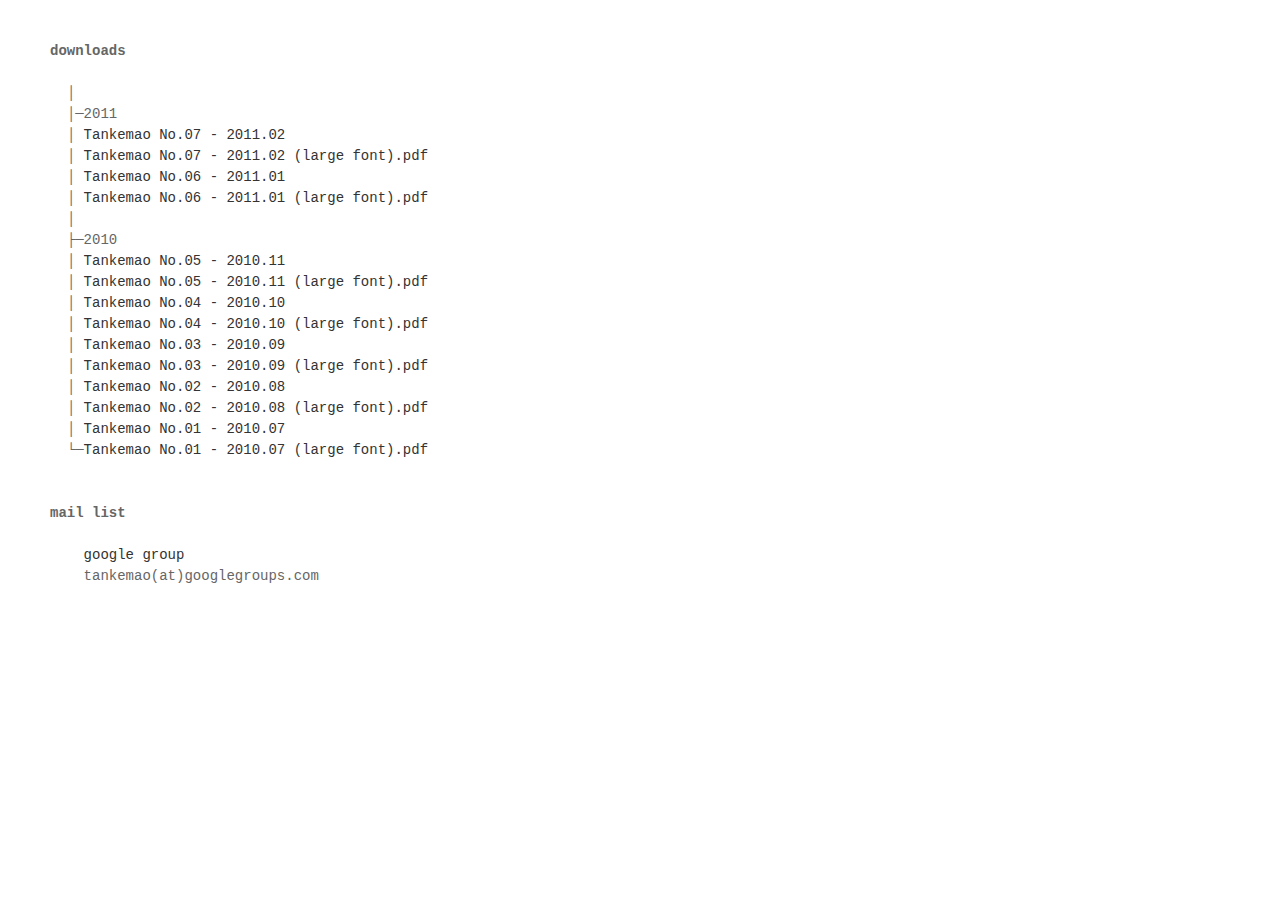
<file: tankemao/index.html>
<!doctype html>
<html>
<head>
<meta charset="utf-8">
<title>tankemao downloads list</title>
<style>
body,h1,h2,h3,h4,h5,h6,hr,p,blockquote,dl,dt,dd,ul,ol,li,pre,form,fieldset,legend,button,input,textarea,th,td{margin:0;padding:0;}body,button,input,select,textarea{font:12px/1.5 tahoma,arial,\5b8b\4f53,sans-serif;}h1,h2,h3,h4,h5,h6{font-size:100%;}address,cite,dfn,em,var{font-style:normal;}code,kbd,pre,samp{font-family:courier new,courier,monospace;}small{font-size:12px;}ul,ol{list-style:none;}a{text-decoration:none;}a:hover{text-decoration:underline;}sup{vertical-align:text-top;}sub{vertical-align:text-bottom;}legend{color:#000;}fieldset,img{border:0;}button,input,select,textarea{font-size:100%;}table{border-collapse:collapse;border-spacing:0;}
pre {
    color: #666;
    margin: 20px 50px;
    font: 14px/1.5em Monaco,"Andale Mono","Lucida Console","Bitstream Vera Sans Mono","Courier New",monospace;
}
a { color: #333 }
a:active, a:hover { text-decoration: underline; }
</style>
</head>
<body>
<pre>
  <h1>downloads</h1>
  │
  │─2011
  │ <a href="Tankemao No.07 - 2011.02.pdf">Tankemao No.07 - 2011.02</a>
  │ <a href="Tankemao No.07 - 2011.02 (large font).pdf">Tankemao No.07 - 2011.02 (large font).pdf</a>
  │ <a href="Tankemao No.06 - 2011.01.pdf">Tankemao No.06 - 2011.01</a>
  │ <a href="Tankemao No.06 - 2011.01 (large font).pdf">Tankemao No.06 - 2011.01 (large font).pdf</a>
  │
  ├─2010
  │ <a href="Tankemao No.05 - 2010.11.pdf">Tankemao No.05 - 2010.11</a>
  │ <a href="Tankemao No.05 - 2010.11 (large font).pdf">Tankemao No.05 - 2010.11 (large font).pdf</a>
  │ <a href="Tankemao No.04 - 2010.10.pdf">Tankemao No.04 - 2010.10</a>
  │ <a href="Tankemao No.04 - 2010.10 (large font).pdf">Tankemao No.04 - 2010.10 (large font).pdf</a>
  │ <a href="Tankemao No.03 - 2010.09.pdf">Tankemao No.03 - 2010.09</a>
  │ <a href="Tankemao No.03 - 2010.09 (large font).pdf">Tankemao No.03 - 2010.09 (large font).pdf</a>
  │ <a href="Tankemao No.02 - 2010.08.pdf">Tankemao No.02 - 2010.08</a>
  │ <a href="Tankemao No.02 - 2010.08 (large font).pdf">Tankemao No.02 - 2010.08 (large font).pdf</a>
  │ <a href="Tankemao No.01 - 2010.07.pdf">Tankemao No.01 - 2010.07</a>
  └─<a href="Tankemao No.01 - 2010.07 (large font).pdf">Tankemao No.01 - 2010.07 (large font).pdf</a>
  
  <h1>mail list</h1>
    <a href="http://groups.google.com/group/tankemao">google group</a>
    tankemao(at)googlegroups.com
</pre>
</body>
</html>
</file>
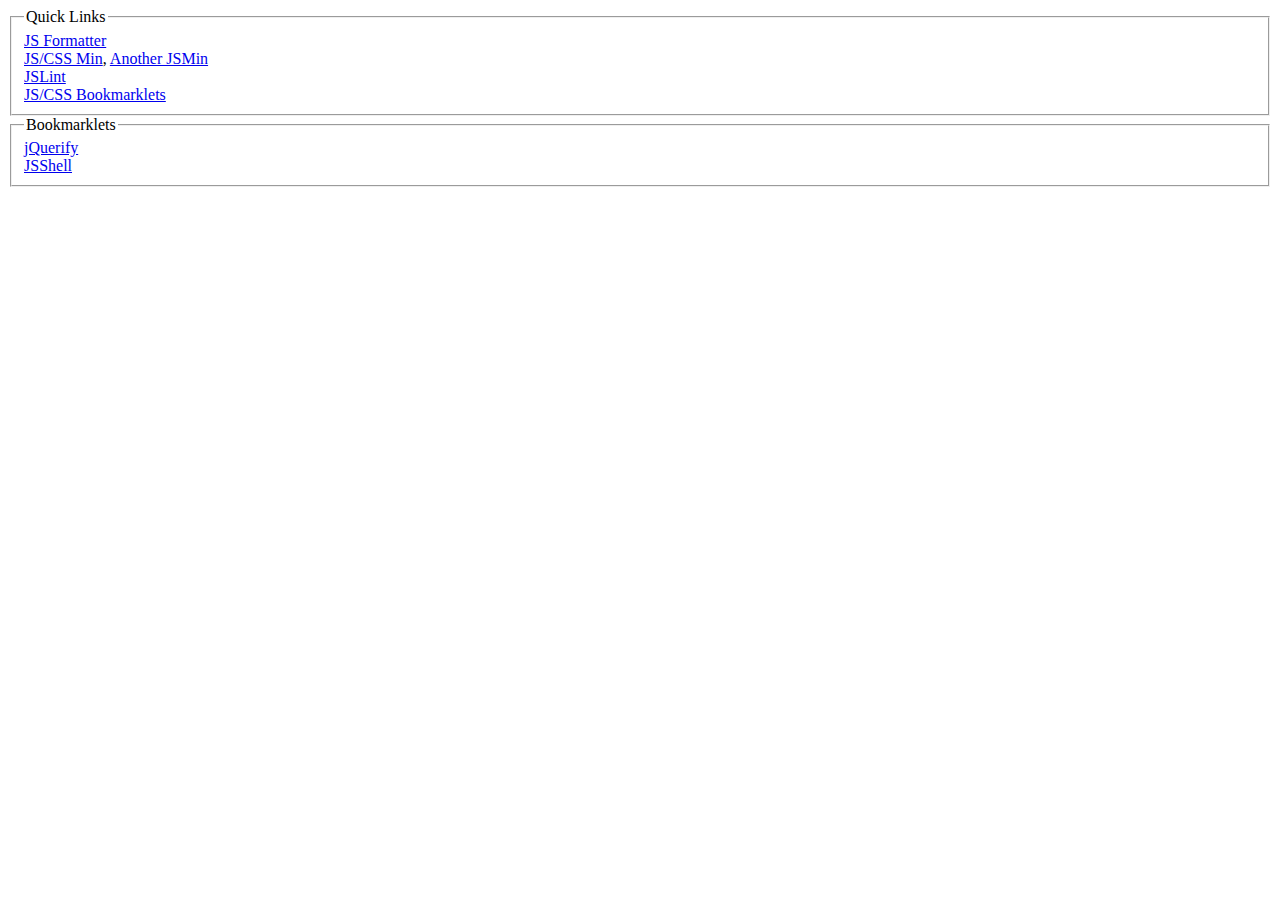
<file: tools/js.html>
<!DOCTYPE html>
<html>
  <head>
    <meta charset="UTF-8" />
    <title>Javascript Tools</title>
    <style>
    </style>
  </head>
  <body>
    <div id="content">
      <fieldset>
        <legend>Quick Links</legend>
        <a href="http://jsbeautifier.org/">JS Formatter</a><br/>
        <a href="http://refresh-sf.com/yui/">JS/CSS Min</a>, <a href="http://javascriptcompressor.com/">Another JSMin</a><br/>
        <a href="http://www.jslint.com/">JSLint</a><br/>
        <a href="https://www.squarefree.com/bookmarklets/">JS/CSS Bookmarklets</a><br/>
      </fieldset>
      <fieldset>
        <legend>Bookmarklets</legend>
        <a href="javascript:%20(function(){var%20el=document.createElement('div'),b=document.getElementsByTagName('body')[0];otherlib=false,msg='';el.style.position='fixed';el.style.height='32px';el.style.width='220px';el.style.marginLeft='-110px';el.style.top='0';el.style.left='50%';el.style.padding='5px%2010px';el.style.zIndex=1001;el.style.fontSize='12px';el.style.color='#222';el.style.backgroundColor='#f99';if(typeof%20jQuery!='undefined'){msg='This%20page%20already%20using%20jQuery%20v'+jQuery.fn.jquery;return%20showMsg();}else%20if(typeof%20$=='function'){otherlib=true;}%20function%20getScript(url,success){var%20script=document.createElement('script');script.src=url;var%20head=document.getElementsByTagName('head')[0],done=false;script.onload=script.onreadystatechange=function(){if(!done&#038;&(!this.readyState||this.readyState=='loaded'||this.readyState=='complete')){done=true;success();script.onload=script.onreadystatechange=null;head.removeChild(script);}};head.appendChild(script);}%20getScript('http://code.jquery.com/jquery-latest.min.js',function(){if(typeof%20jQuery=='undefined'){msg='Sorry,%20but%20jQuery%20wasn\'t%20able%20to%20load';}else{msg='This%20page%20is%20now%20jQuerified%20with%20v'+jQuery.fn.jquery;if(otherlib){msg+='%20and%20noConflict().%20Use%20$jq(),%20not%20$().';}}%20return%20showMsg();});function%20showMsg(){el.innerHTML=msg;b.appendChild(el);window.setTimeout(function(){if(typeof%20jQuery=='undefined'){b.removeChild(el);}else{jQuery(el).fadeOut('slow',function(){jQuery(this).remove();});if(otherlib){$jq=jQuery.noConflict();}}},2500);}})();">jQuerify</a><br/>
        <a href="javascript:with(window.open(&quot;&quot;,&quot;_blank&quot;,&quot;width=&quot;+screen.width*.6+&quot;,left=&quot;+screen.width*.35+&quot;,height=&quot;+screen.height*.9+&quot;,resizable,scrollbars=yes&quot;)){document.write(&quot;&lt;!DOCTYPE HTML PUBLIC \&quot;-//W3C//DTD HTML 4.01//EN\&quot; \&quot;http://www.w3.org/TR/html4/strict.dtd\&quot;&gt;\n\n&lt;html onclick=\&quot;keepFocusInTextbox(event)\&quot;&gt;\n&lt;head&gt;\n&lt;meta http-equiv=\&quot;Content-Type\&quot; content=\&quot;text/html; charset=iso-8859-1\&quot;&gt;\n&lt;title&gt;JavaScript Shell 1.4&lt;/title&gt;\n\n&lt;script type=\&quot;text/javascript\&quot;&gt;\nvar \nhistList = [\&quot;\&quot;], \nhistPos = 0, \n_scope = {}, \n_win, // a top-level context\nquestion,\n_in,\n_out,\ntooManyMatches = null,\nlastError = null;\n\nfunction refocus()\n{\n  _in.blur(); // Needed for Mozilla to scroll correctly.\n  _in.focus();\n}\n\nfunction init()\n{\n  _in = document.getElementById(\&quot;input\&quot;);\n  _out = document.getElementById(\&quot;output\&quot;);\n\n  _win = window;\n\n  if (opener &amp;&amp; !opener.closed)\n  {\n    println(\&quot;Using bookmarklet version of shell: commands will run in opener's context.\&quot;, \&quot;message\&quot;);\n    _win = opener;\n  }\n\n  initTarget();\n\n  recalculateInputHeight();\n  refocus();\n}\n\nfunction initTarget()\n{\n  _win.Shell = window;\n  _win.print = shellCommands.print;\n}\n\n\n// Unless the user is selected something, refocus the textbox.\n// (requested by caillon, brendan, asa)\nfunction keepFocusInTextbox(e) \n{\n  var g = e.srcElement ? e.srcElement : e.target; // IE vs. standard\n  \n  while (!g.tagName)\n    g = g.parentNode;\n  var t = g.tagName.toUpperCase();\n  if (t==\&quot;A\&quot; || t==\&quot;INPUT\&quot;)\n    return;\n    \n  if (window.getSelection) {\n    // Mozilla\n    if (String(window.getSelection()))\n      return;\n  }\n  else if (document.getSelection) {\n    // Opera? Netscape 4?\n    if (document.getSelection())\n      return;\n  }\n  else {\n    // IE\n    if ( document.selection.createRange().text )\n      return;\n  }\n  \n  refocus();\n}\n\nfunction inputKeydown(e) {\n  // Use onkeydown because IE doesn't support onkeypress for arrow keys\n\n  //alert(e.keyCode + \&quot; ^ \&quot; + e.keycode);\n\n  if (e.shiftKey &amp;&amp; e.keyCode == 13) { // shift-enter\n    // don't do anything; allow the shift-enter to insert a line break as normal\n  } else if (e.keyCode == 13) { // enter\n    // execute the input on enter\n    try { go(); } catch(er) { alert(er); };\n    setTimeout(function() { _in.value = \&quot;\&quot;; }, 0); // can't preventDefault on input, so clear it later\n  } else if (e.keyCode == 38) { // up\n    // go up in history if at top or ctrl-up\n    if (e.ctrlKey || caretInFirstLine(_in))\n      hist(true);\n  } else if (e.keyCode == 40) { // down\n    // go down in history if at end or ctrl-down\n    if (e.ctrlKey || caretInLastLine(_in))\n      hist(false);\n  } else if (e.keyCode == 9) { // tab\n    tabcomplete();\n    setTimeout(function() { refocus(); }, 0); // refocus because tab was hit\n  } else { }\n\n  setTimeout(recalculateInputHeight, 0);\n  \n  //return true;\n};\n\nfunction caretInFirstLine(textbox)\n{\n  // IE doesn't support selectionStart/selectionEnd\n  if (textbox.selectionStart == undefined)\n    return true;\n\n  var firstLineBreak = textbox.value.indexOf(\&quot;\\n\&quot;);\n  \n  return ((firstLineBreak == -1) || (textbox.selectionStart &lt;= firstLineBreak));\n}\n\nfunction caretInLastLine(textbox)\n{\n  // IE doesn't support selectionStart/selectionEnd\n  if (textbox.selectionEnd == undefined)\n    return true;\n\n  var lastLineBreak = textbox.value.lastIndexOf(\&quot;\\n\&quot;);\n  \n  return (textbox.selectionEnd &gt; lastLineBreak);\n}\n\nfunction recalculateInputHeight()\n{\n  var rows = _in.value.split(/\\n/).length\n    + 1 // prevent scrollbar flickering in Mozilla\n    + (window.opera ? 1 : 0); // leave room for scrollbar in Opera\n  \n  if (_in.rows != rows) // without this check, it is impossible to select text in Opera 7.60 or Opera 8.0.\n    _in.rows = rows;\n}\n\nfunction println(s, type)\n{\n  if((s=String(s)))\n  {\n    var newdiv = document.createElement(\&quot;div\&quot;);\n    newdiv.appendChild(document.createTextNode(s));\n    newdiv.className = type;\n    _out.appendChild(newdiv);\n    return newdiv;\n  }\n}\n\nfunction printWithRunin(h, s, type)\n{\n  var div = println(s, type);\n  var head = document.createElement(\&quot;strong\&quot;);\n  head.appendChild(document.createTextNode(h + \&quot;: \&quot;));\n  div.insertBefore(head, div.firstChild);\n}\n\n\nvar shellCommands = \n{\nload : function load(url)\n{\n  var s = _win.document.createElement(\&quot;script\&quot;);\n  s.type = \&quot;text/javascript\&quot;;\n  s.src = url;\n  _win.document.getElementsByTagName(\&quot;head\&quot;)[0].appendChild(s);\n  println(\&quot;Loading \&quot; + url + \&quot;...\&quot;, \&quot;message\&quot;);\n},\n\nclear : function clear()\n{\n  var CHILDREN_TO_PRESERVE = 3;\n  while (_out.childNodes[CHILDREN_TO_PRESERVE]) \n    _out.removeChild(_out.childNodes[CHILDREN_TO_PRESERVE]);\n},\n\nprint : function print(s) { println(s, \&quot;print\&quot;); },\n\n// the normal function, \&quot;print\&quot;, shouldn't return a value\n// (suggested by brendan; later noticed it was a problem when showing others)\npr : function pr(s) \n{ \n  shellCommands.print(s); // need to specify shellCommands so it doesn't try window.print()!\n  return s;\n},\n\nprops : function props(e, onePerLine)\n{\n  if (e === null) {\n    println(\&quot;props called with null argument\&quot;, \&quot;error\&quot;);\n    return;\n  }\n\n  if (e === undefined) {\n    println(\&quot;props called with undefined argument\&quot;, \&quot;error\&quot;);\n    return;\n  }\n\n  var ns = [\&quot;Methods\&quot;, \&quot;Fields\&quot;, \&quot;Unreachables\&quot;];\n  var as = [[], [], []]; // array of (empty) arrays of arrays!\n  var p, j, i; // loop variables, several used multiple times\n\n  var protoLevels = 0;\n\n  for (p = e; p; p = p.__proto__)\n  {\n    for (i=0; i&lt;ns.length; ++i)\n      as[i][protoLevels] = [];\n    ++protoLevels;\n  }\n\n  for(var a in e)\n  {\n    // Shortcoming: doesn't check that VALUES are the same in object and prototype.\n\n    var protoLevel = -1;\n    try\n    {\n      for (p = e; p &amp;&amp; (a in p); p = p.__proto__)\n        ++protoLevel;\n    }\n    catch(er) { protoLevel = 0; } // \&quot;in\&quot; operator throws when param to props() is a string\n\n    var type = 1;\n    try\n    {\n      if ((typeof e[a]) == \&quot;function\&quot;)\n        type = 0;\n    }\n    catch (er) { type = 2; }\n\n    as[type][protoLevel].push(a);\n  }\n\n  function times(s, n) { return n ? s + times(s, n-1) : \&quot;\&quot;; }\n\n  for (j=0; j&lt;protoLevels; ++j)\n    for (i=0;i&lt;ns.length;++i)\n      if (as[i][j].length) \n        printWithRunin(\n          ns[i] + times(\&quot; of prototype\&quot;, j), \n          (onePerLine ? \&quot;\\n\\n\&quot; : \&quot;\&quot;) + as[i][j].sort().join(onePerLine ? \&quot;\\n\&quot; : \&quot;, \&quot;) + (onePerLine ? \&quot;\\n\\n\&quot; : \&quot;\&quot;), \n          \&quot;propList\&quot;\n        );\n},\n\nblink : function blink(node)\n{\n  if (!node)                     throw(\&quot;blink: argument is null or undefined.\&quot;);\n  if (node.nodeType == null)     throw(\&quot;blink: argument must be a node.\&quot;);\n  if (node.nodeType == 3)        throw(\&quot;blink: argument must not be a text node\&quot;);\n  if (node.documentElement)      throw(\&quot;blink: argument must not be the document object\&quot;);\n\n  function setOutline(o) { \n    return function() {\n      if (node.style.outline != node.style.bogusProperty) {\n        // browser supports outline (Firefox 1.1 and newer, CSS3, Opera 8).\n        node.style.outline = o;\n      }\n      else if (node.style.MozOutline != node.style.bogusProperty) {\n        // browser supports MozOutline (Firefox 1.0.x and older)\n        node.style.MozOutline = o;\n      }\n      else {\n        // browser only supports border (IE). border is a fallback because it moves things around.\n        node.style.border = o;\n      }\n    }\n  } \n  \n  function focusIt(a) {\n    return function() {\n      a.focus(); \n    }\n  }\n\n  if (node.ownerDocument) {\n    var windowToFocusNow = (node.ownerDocument.defaultView || node.ownerDocument.parentWindow); // Moz vs. IE\n    if (windowToFocusNow)\n      setTimeout(focusIt(windowToFocusNow.top), 0);\n  }\n\n  for(var i=1;i&lt;7;++i)\n    setTimeout(setOutline((i%252)?'3px solid red':'none'), i*100);\n\n  setTimeout(focusIt(window), 800);\n  setTimeout(focusIt(_in), 810);\n},\n\nscope : function scope(sc)\n{\n  if (!sc) sc = {};\n  _scope = sc;\n  println(\&quot;Scope is now \&quot; + sc + \&quot;.  If a variable is not found in this scope, window will also be searched.  New variables will still go on window.\&quot;, \&quot;message\&quot;);\n},\n\nmathHelp : function mathHelp()\n{\n  printWithRunin(\&quot;Math constants\&quot;, \&quot;E, LN2, LN10, LOG2E, LOG10E, PI, SQRT1_2, SQRT2\&quot;, \&quot;propList\&quot;);\n  printWithRunin(\&quot;Math methods\&quot;, \&quot;abs, acos, asin, atan, atan2, ceil, cos, exp, floor, log, max, min, pow, random, round, sin, sqrt, tan\&quot;, \&quot;propList\&quot;);\n},\n\nans : undefined\n};\n\n\nfunction hist(up)\n{\n  // histList[0] = first command entered, [1] = second, etc.\n  // type something, press up --&gt; thing typed is now in \&quot;limbo\&quot;\n  // (last item in histList) and should be reachable by pressing \n  // down again.\n\n  var L = histList.length;\n\n  if (L == 1)\n    return;\n\n  if (up)\n  {\n    if (histPos == L-1)\n    {\n      // Save this entry in case the user hits the down key.\n      histList[histPos] = _in.value;\n    }\n\n    if (histPos &gt; 0)\n    {\n      histPos--;\n      // Use a timeout to prevent up from moving cursor within new text\n      // Set to nothing first for the same reason\n      setTimeout(\n        function() {\n          _in.value = ''; \n          _in.value = histList[histPos];\n          var caretPos = _in.value.length;\n          if (_in.setSelectionRange) \n            _in.setSelectionRange(caretPos, caretPos);\n        },\n        0\n      );\n    }\n  } \n  else // down\n  {\n    if (histPos &lt; L-1)\n    {\n      histPos++;\n      _in.value = histList[histPos];\n    }\n    else if (histPos == L-1)\n    {\n      // Already on the current entry: clear but save\n      if (_in.value)\n      {\n        histList[histPos] = _in.value;\n        ++histPos;\n        _in.value = \&quot;\&quot;;\n      }\n    }\n  }\n}\n\nfunction tabcomplete()\n{\n  /*\n   * Working backwards from s[from], find the spot\n   * where this expression starts.  It will scan\n   * until it hits a mismatched ( or a space,\n   * but it skips over quoted strings.\n   * If stopAtDot is true, stop at a '.'\n   */\n  function findbeginning(s, from, stopAtDot)\n  {\n    /*\n     *  Complicated function.\n     *\n     *  Return true if s[i] == q BUT ONLY IF\n     *  s[i-1] is not a backslash.\n     */\n    function equalButNotEscaped(s,i,q)\n    {\n      if(s.charAt(i) != q) // not equal go no further\n        return false;\n\n      if(i==0) // beginning of string\n        return true;\n\n      if(s.charAt(i-1) == '\\\\') // escaped?\n        return false;\n\n      return true;\n    }\n\n    var nparens = 0;\n    var i;\n    for(i=from; i&gt;=0; i--)\n    {\n      if(s.charAt(i) == ' ')\n        break;\n\n      if(stopAtDot &amp;&amp; s.charAt(i) == '.')\n        break;\n        \n      if(s.charAt(i) == ')')\n        nparens++;\n      else if(s.charAt(i) == '(')\n        nparens--;\n\n      if(nparens &lt; 0)\n        break;\n\n      // skip quoted strings\n      if(s.charAt(i) == '\\'' || s.charAt(i) == '\\\&quot;')\n      {\n        //dump(\&quot;skipping quoted chars: \&quot;);\n        var quot = s.charAt(i);\n        i--;\n        while(i &gt;= 0 &amp;&amp; !equalButNotEscaped(s,i,quot)) {\n          //dump(s.charAt(i));\n          i--;\n        }\n        //dump(\&quot;\\n\&quot;);\n      }\n    }\n    return i;\n  }\n\n  // XXX should be used more consistently (instead of using selectionStart/selectionEnd throughout code)\n  // XXX doesn't work in IE, even though it contains IE-specific code\n  function getcaretpos(inp)\n  {\n    if(inp.selectionEnd != null)\n      return inp.selectionEnd;\n      \n    if(inp.createTextRange)\n    {\n      var docrange = _win.Shell.document.selection.createRange();\n      var inprange = inp.createTextRange();\n      if (inprange.setEndPoint)\n      {\n        inprange.setEndPoint('EndToStart', docrange);\n        return inprange.text.length;\n      }\n    }\n\n    return inp.value.length; // sucks, punt\n  }\n\n  function setselectionto(inp,pos)\n  {\n    if(inp.selectionStart) {\n      inp.selectionStart = inp.selectionEnd = pos;\n    }\n    else if(inp.createTextRange) {\n      var docrange = _win.Shell.document.selection.createRange();\n      var inprange = inp.createTextRange();\n      inprange.move('character',pos);\n      inprange.select();\n    }\n    else { // err...\n    /*\n      inp.select();\n      if(_win.Shell.document.getSelection())\n        _win.Shell.document.getSelection() = \&quot;\&quot;;\n        */\n    }\n  }\n    // get position of cursor within the input box\n    var caret = getcaretpos(_in);\n\n    if(caret) {\n      //dump(\&quot;----\\n\&quot;);\n      var dotpos, spacepos, complete, obj;\n      //dump(\&quot;caret pos: \&quot; + caret + \&quot;\\n\&quot;);\n      // see if there's a dot before here\n      dotpos = findbeginning(_in.value, caret-1, true);\n      //dump(\&quot;dot pos: \&quot; + dotpos + \&quot;\\n\&quot;);\n      if(dotpos == -1 || _in.value.charAt(dotpos) != '.') {\n        dotpos = caret;\n//dump(\&quot;changed dot pos: \&quot; + dotpos + \&quot;\\n\&quot;);\n      }\n\n      // look backwards for a non-variable-name character\n      spacepos = findbeginning(_in.value, dotpos-1, false);\n      //dump(\&quot;space pos: \&quot; + spacepos + \&quot;\\n\&quot;);\n      // get the object we're trying to complete on\n      if(spacepos == dotpos || spacepos+1 == dotpos || dotpos == caret)\n      {\n        // try completing function args\n        if(_in.value.charAt(dotpos) == '(' ||\n (_in.value.charAt(spacepos) == '(' &amp;&amp; (spacepos+1) == dotpos))\n        {\n          var fn,fname;\n  var from = (_in.value.charAt(dotpos) == '(') ? dotpos : spacepos;\n          spacepos = findbeginning(_in.value, from-1, false);\n\n          fname = _in.value.substr(spacepos+1,from-(spacepos+1));\n  //dump(\&quot;fname: \&quot; + fname + \&quot;\\n\&quot;);\n          try {\n            with(_win.Shell._scope)\n              with(_win)\n                with(Shell.shellCommands)\n                  fn = eval(fname);\n          }\n          catch(er) {\n            //dump('fn is not a valid object\\n');\n            return;\n          }\n          if(fn == undefined) {\n             //dump('fn is undefined');\n             return;\n          }\n          if(fn instanceof Function)\n          {\n            // Print function definition, including argument names, but not function body\n            if(!fn.toString().match(/function .+?\\(\\) +\\{\\n +\\[native code\\]\\n\\}/))\n              println(fn.toString().match(/function .+?\\(.*?\\)/), \&quot;tabcomplete\&quot;);\n          }\n\n          return;\n        }\n        else\n          obj = _win;\n      }\n      else\n      {\n        var objname = _in.value.substr(spacepos+1,dotpos-(spacepos+1));\n        //dump(\&quot;objname: |\&quot; + objname + \&quot;|\\n\&quot;);\n        try {\n          with(_win.Shell._scope)\n            with(_win)\n                obj = eval(objname);\n        }\n        catch(er) {\n          printError(er); \n          return;\n        }\n        if(obj == undefined) {\n          // sometimes this is tabcomplete's fault, so don't print it :(\n          // e.g. completing from \&quot;print(document.getElements\&quot;\n          // println(\&quot;Can't complete from null or undefined expression \&quot; + objname, \&quot;error\&quot;);\n          return;\n        }\n      }\n      //dump(\&quot;obj: \&quot; + obj + \&quot;\\n\&quot;);\n      // get the thing we're trying to complete\n      if(dotpos == caret)\n      {\n        if(spacepos+1 == dotpos || spacepos == dotpos)\n        {\n          // nothing to complete\n          //dump(\&quot;nothing to complete\\n\&quot;);\n          return;\n        }\n\n        complete = _in.value.substr(spacepos+1,dotpos-(spacepos+1));\n      }\n      else {\n        complete = _in.value.substr(dotpos+1,caret-(dotpos+1));\n      }\n      //dump(\&quot;complete: \&quot; + complete + \&quot;\\n\&quot;);\n      // ok, now look at all the props/methods of this obj\n      // and find ones starting with 'complete'\n      var matches = [];\n      var bestmatch = null;\n      for(var a in obj)\n      {\n        //a = a.toString();\n        //XXX: making it lowercase could help some cases,\n        // but screws up my general logic.\n        if(a.substr(0,complete.length) == complete) {\n          matches.push(a);\n          ////dump(\&quot;match: \&quot; + a + \&quot;\\n\&quot;);\n          // if no best match, this is the best match\n          if(bestmatch == null)\n          {\n            bestmatch = a;\n          }\n          else {\n            // the best match is the longest common string\n            function min(a,b){ return ((a&lt;b)?a:b); }\n            var i;\n            for(i=0; i&lt; min(bestmatch.length, a.length); i++)\n            {\n              if(bestmatch.charAt(i) != a.charAt(i))\n                break;\n            }\n            bestmatch = bestmatch.substr(0,i);\n            ////dump(\&quot;bestmatch len: \&quot; + i + \&quot;\\n\&quot;);\n          }\n          ////dump(\&quot;bestmatch: \&quot; + bestmatch + \&quot;\\n\&quot;);\n        }\n      }\n      bestmatch = (bestmatch || \&quot;\&quot;);\n      ////dump(\&quot;matches: \&quot; + matches + \&quot;\\n\&quot;);\n      var objAndComplete = (objname || obj) + \&quot;.\&quot; + bestmatch;\n      //dump(\&quot;matches.length: \&quot; + matches.length + \&quot;, tooManyMatches: \&quot; + tooManyMatches + \&quot;, objAndComplete: \&quot; + objAndComplete + \&quot;\\n\&quot;);\n      if(matches.length &gt; 1 &amp;&amp; (tooManyMatches == objAndComplete || matches.length &lt;= 10)) {\n\n        printWithRunin(\&quot;Matches: \&quot;, matches.join(', '), \&quot;tabcomplete\&quot;);\n        tooManyMatches = null;\n      }\n      else if(matches.length &gt; 10)\n      {\n        println(matches.length + \&quot; matches.  Press tab again to see them all\&quot;, \&quot;tabcomplete\&quot;);\n        tooManyMatches = objAndComplete;\n      }\n      else {\n        tooManyMatches = null;\n      }\n      if(bestmatch != \&quot;\&quot;)\n      {\n        var sstart;\n        if(dotpos == caret) {\n          sstart = spacepos+1;\n        }\n        else {\n          sstart = dotpos+1;\n        }\n        _in.value = _in.value.substr(0, sstart)\n                  + bestmatch\n                  + _in.value.substr(caret);\n        setselectionto(_in,caret + (bestmatch.length - complete.length));\n      }\n    }\n}\n\nfunction printQuestion(q)\n{\n  println(q, \&quot;input\&quot;);\n}\n\nfunction printAnswer(a)\n{\n  if (a !== undefined) {\n    println(a, \&quot;normalOutput\&quot;);\n    shellCommands.ans = a;\n  }\n}\n\nfunction printError(er)\n{ \n  var lineNumberString;\n\n  lastError = er; // for debugging the shell\n  if (er.name)\n  {\n    // lineNumberString should not be \&quot;\&quot;, to avoid a very wacky bug in IE 6.\n    lineNumberString = (er.lineNumber != undefined) ? (\&quot; on line \&quot; + er.lineNumber + \&quot;: \&quot;) : \&quot;: \&quot;;\n    println(er.name + lineNumberString + er.message, \&quot;error\&quot;); // Because IE doesn't have error.toString.\n  }\n  else\n    println(er, \&quot;error\&quot;); // Because security errors in Moz /only/ have toString.\n}\n\nfunction go(s)\n{\n  _in.value = question = s ? s : _in.value;\n\n  if (question == \&quot;\&quot;)\n    return;\n\n  histList[histList.length-1] = question;\n  histList[histList.length] = \&quot;\&quot;;\n  histPos = histList.length - 1;\n  \n  // Unfortunately, this has to happen *before* the JavaScript is run, so that \n  // print() output will go in the right place.\n  _in.value='';\n  recalculateInputHeight();\n  printQuestion(question);\n\n  if (_win.closed) {\n    printError(\&quot;Target window has been closed.\&quot;);\n    return;\n  }\n  \n  try { (\&quot;Shell\&quot; in _win) }\n  catch(er) {\n    printError(\&quot;The JavaScript Shell cannot access variables in the target window.  The most likely reason is that the target window now has a different page loaded and that page has a different hostname than the original page.\&quot;);\n    return;\n  }\n\n  if (!(\&quot;Shell\&quot; in _win))\n    initTarget(); // silent\n\n  // Evaluate Shell.question using _win's eval (this is why eval isn't in the |with|, IIRC).\n  _win.location.href = \&quot;javascript:try{ Shell.printAnswer(eval('with(Shell._scope) with(Shell.shellCommands) {' + Shell.question + String.fromCharCode(10) + '}')); } catch(er) { Shell.printError(er); }; setTimeout(Shell.refocus, 0); void 0\&quot;;\n}\n\n&lt;/script&gt;\n\n&lt;!-- for http://ted.mielczarek.org/code/mozilla/extensiondev/ --&gt;\n&lt;script type=\&quot;text/javascript\&quot; src=\&quot;chrome://extensiondev/content/rdfhistory.js\&quot;&gt;&lt;/script&gt;\n&lt;script type=\&quot;text/javascript\&quot; src=\&quot;chrome://extensiondev/content/chromeShellExtras.js\&quot;&gt;&lt;/script&gt;\n\n&lt;style type=\&quot;text/css\&quot;&gt;\nbody { background: white; color: black; }\n\n#output { white-space: pre; white-space: -moz-pre-wrap; } /* Preserve line breaks, but wrap too if browser supports it */\nh3 { margin-top: 0; margin-bottom: 0em; }\nh3 + div { margin: 0; }\n\nform { margin: 0; padding: 0; }\n#input { width: 100%25; border: none; padding: 0; overflow: auto; }\n\n.input { color: blue; background: white; font: inherit; font-weight: bold; margin-top: .5em; /* background: #E6E6FF; */ }\n.normalOutput { color: black; background: white; }\n.print { color: brown; background: white; }\n.error { color: red; background: white; }\n.propList { color: green; background: white; }\n.message { color: green; background: white; }\n.tabcomplete { color: purple; background: white; }\n&lt;/style&gt;\n&lt;/head&gt;\n\n&lt;body onload=\&quot;init()\&quot;&gt;\n\n&lt;div id=\&quot;output\&quot;&gt;&lt;h3&gt;JavaScript Shell 1.4&lt;/h3&gt;&lt;div&gt;Features: autocompletion of property names with Tab, multiline input with Shift+Enter, input history with (Ctrl+) Up/Down, &lt;a accesskey=\&quot;M\&quot; href=\&quot;javascript:go('scope(Math); mathHelp();');\&quot; title=\&quot;Accesskey: M\&quot;&gt;Math&lt;/a&gt;, &lt;a accesskey=\&quot;H\&quot; href=\&quot;http://www.squarefree.com/shell/?ignoreReferrerFrom=shell1.4\&quot;  title=\&quot;Accesskey: H\&quot;&gt;help&lt;/a&gt;&lt;/div&gt;&lt;div&gt;Values and functions: ans, print(string), &lt;a accesskey=\&quot;P\&quot; href=\&quot;javascript:go('props(ans)')\&quot; title=\&quot;Accesskey: P\&quot;&gt;props(object)&lt;/a&gt;, &lt;a accesskey=\&quot;B\&quot; href=\&quot;javascript:go('blink(ans)')\&quot; title=\&quot;Accesskey: B\&quot;&gt;blink(node)&lt;/a&gt;, &lt;a accesskey=\&quot;C\&quot; href=\&quot;javascript:go('clear()')\&quot; title=\&quot;Accesskey: C\&quot;&gt;clear()&lt;/a&gt;, load(scriptURL), scope(object)&lt;/div&gt;&lt;/div&gt;\n\n&lt;div&gt;&lt;textarea id=\&quot;input\&quot; class=\&quot;input\&quot; wrap=\&quot;off\&quot; onkeydown=\&quot;inputKeydown(event)\&quot; rows=\&quot;1\&quot;&gt;&lt;/textarea&gt;&lt;/div&gt;\n\n&lt;/body&gt;\n\n&lt;/html&gt;&quot;);document.close();}void 0">JSShell</a><br/>
      </fieldset>
    </div>
  </body>
</html>
</file>
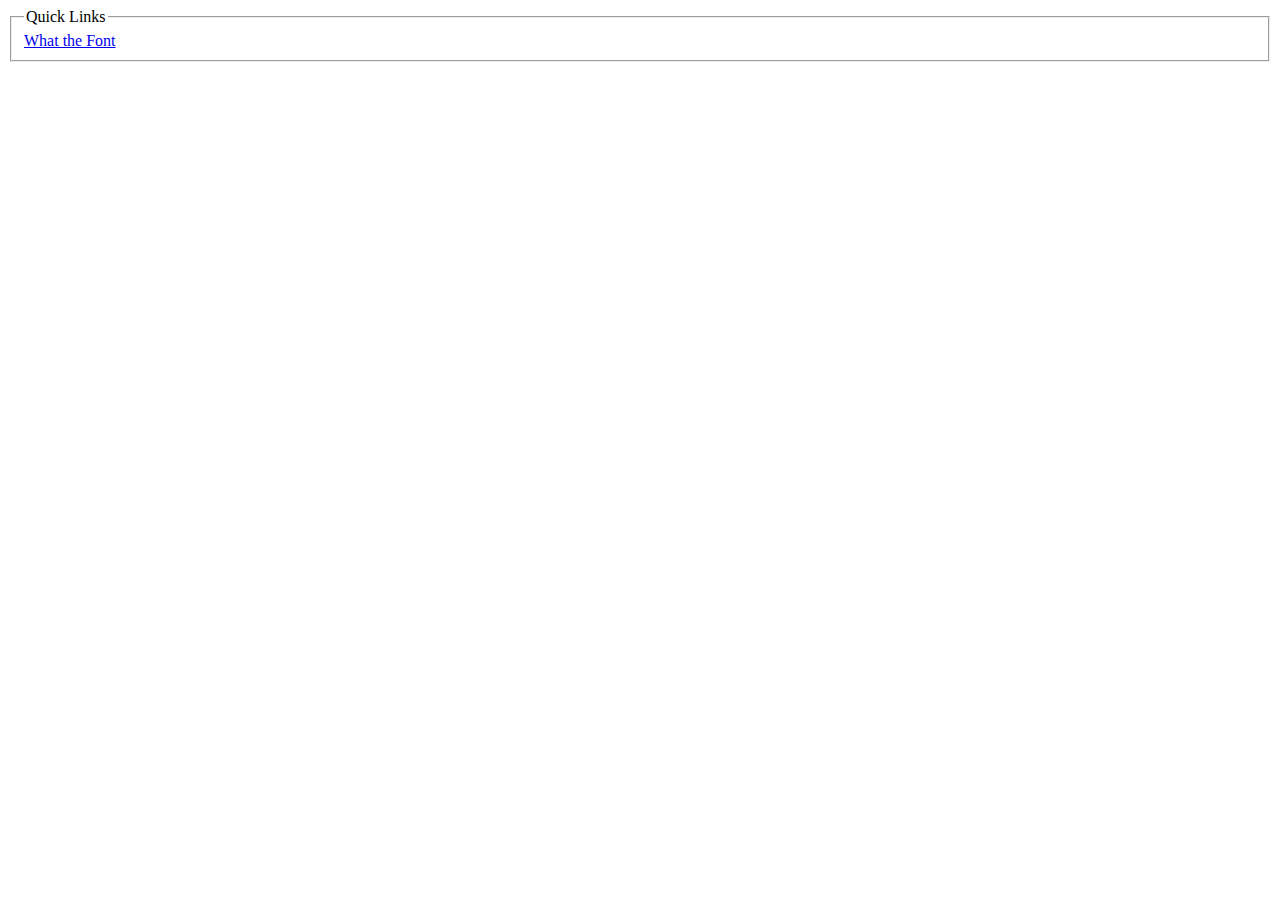
<file: tools/web.html>
<!DOCTYPE html>
<html>
  <head>
    <meta charset="UTF-8" />
    <title>Web Tools</title>
    <style>
    </style>
  </head>
  <body>
    <div id="content">
      <fieldset>
        <legend>Quick Links</legend>
        <a href="http://new.myfonts.com/WhatTheFont/">What the Font</a><br/>
      </fieldset>
    </div>
  </body>
</html>
</file>
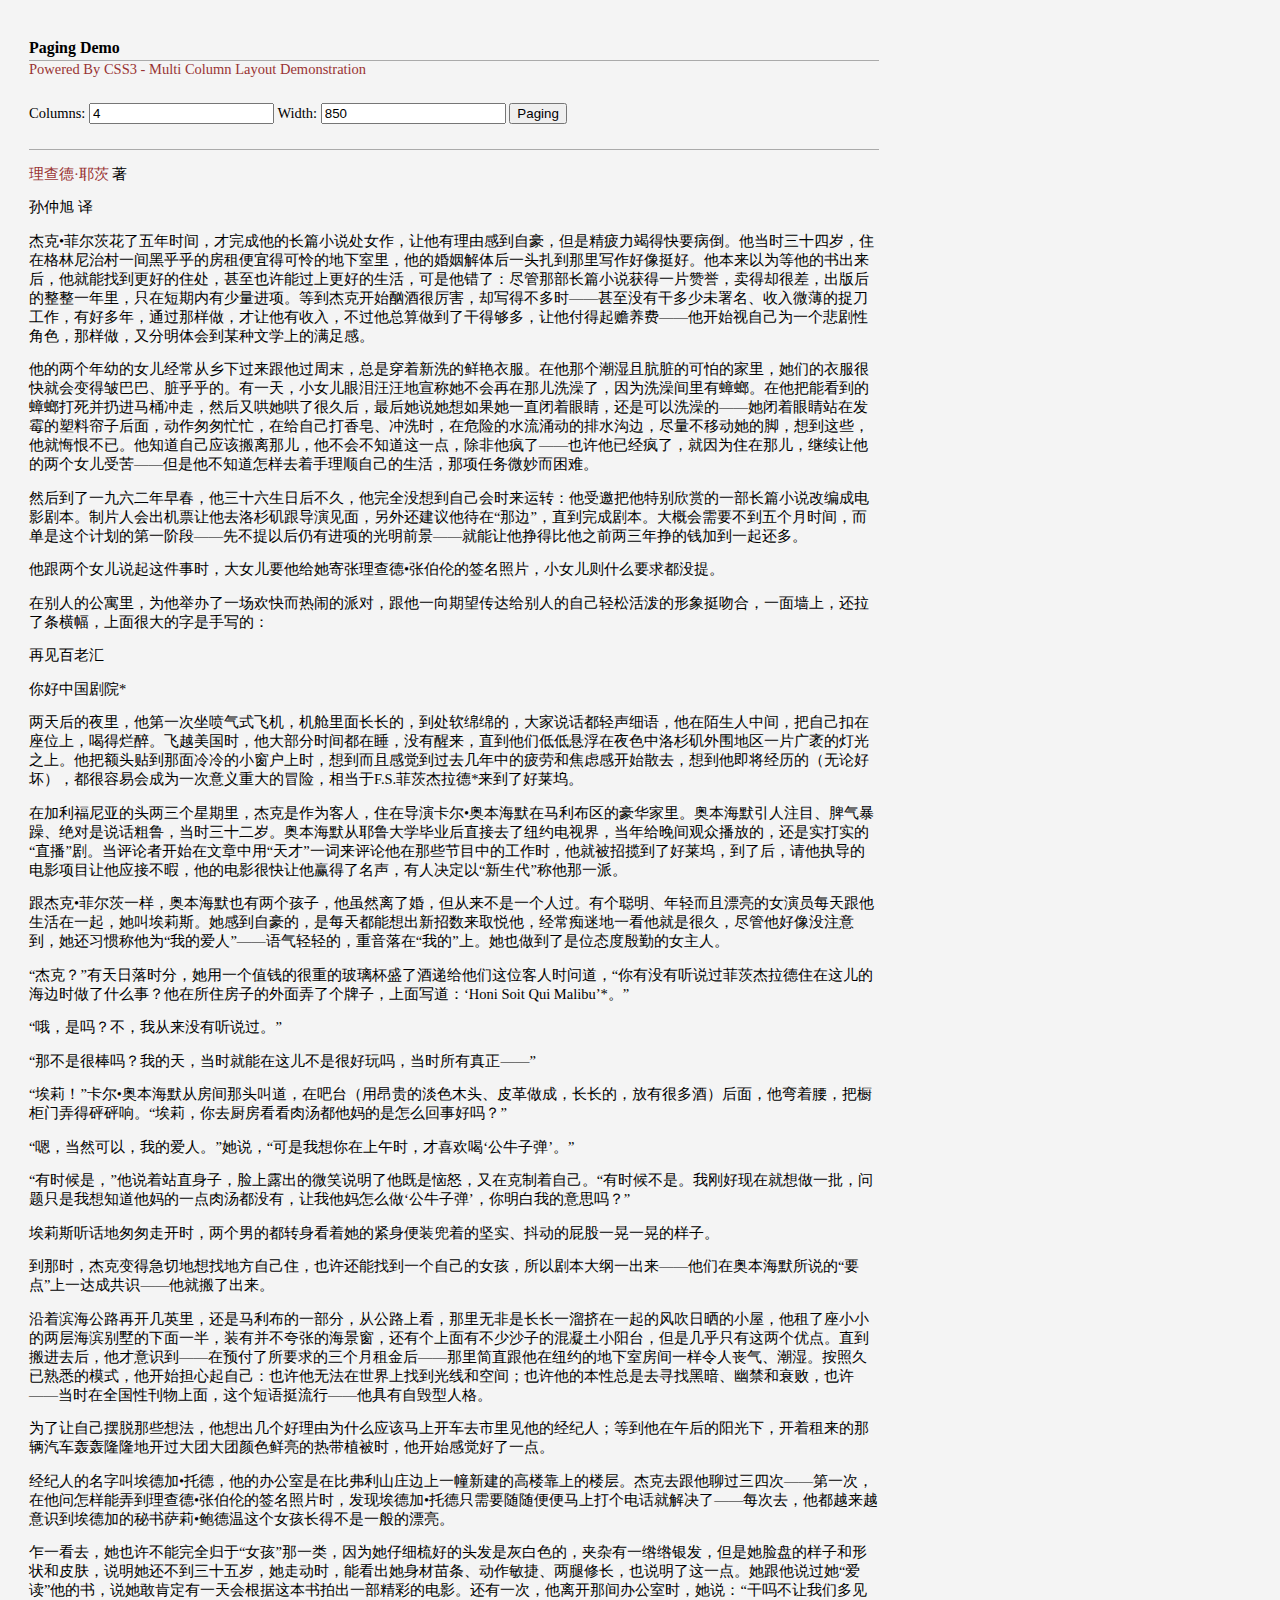
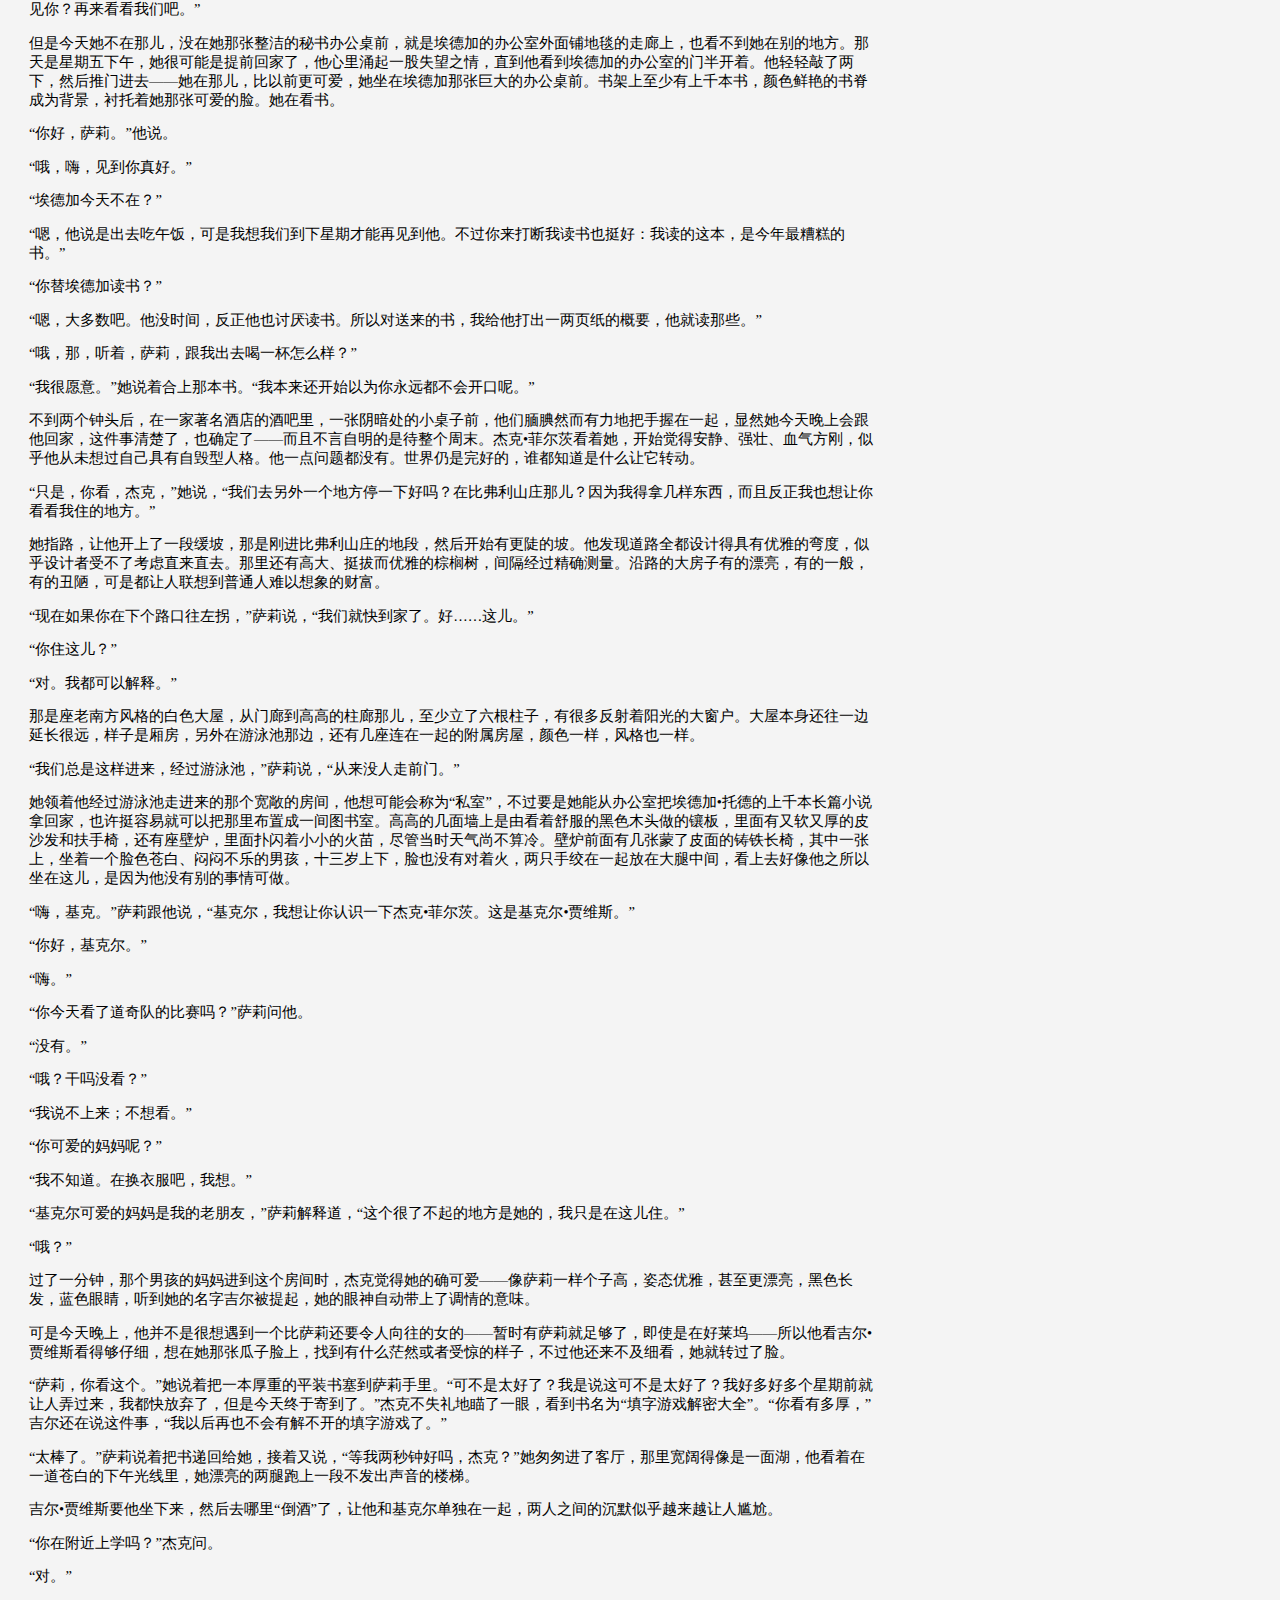
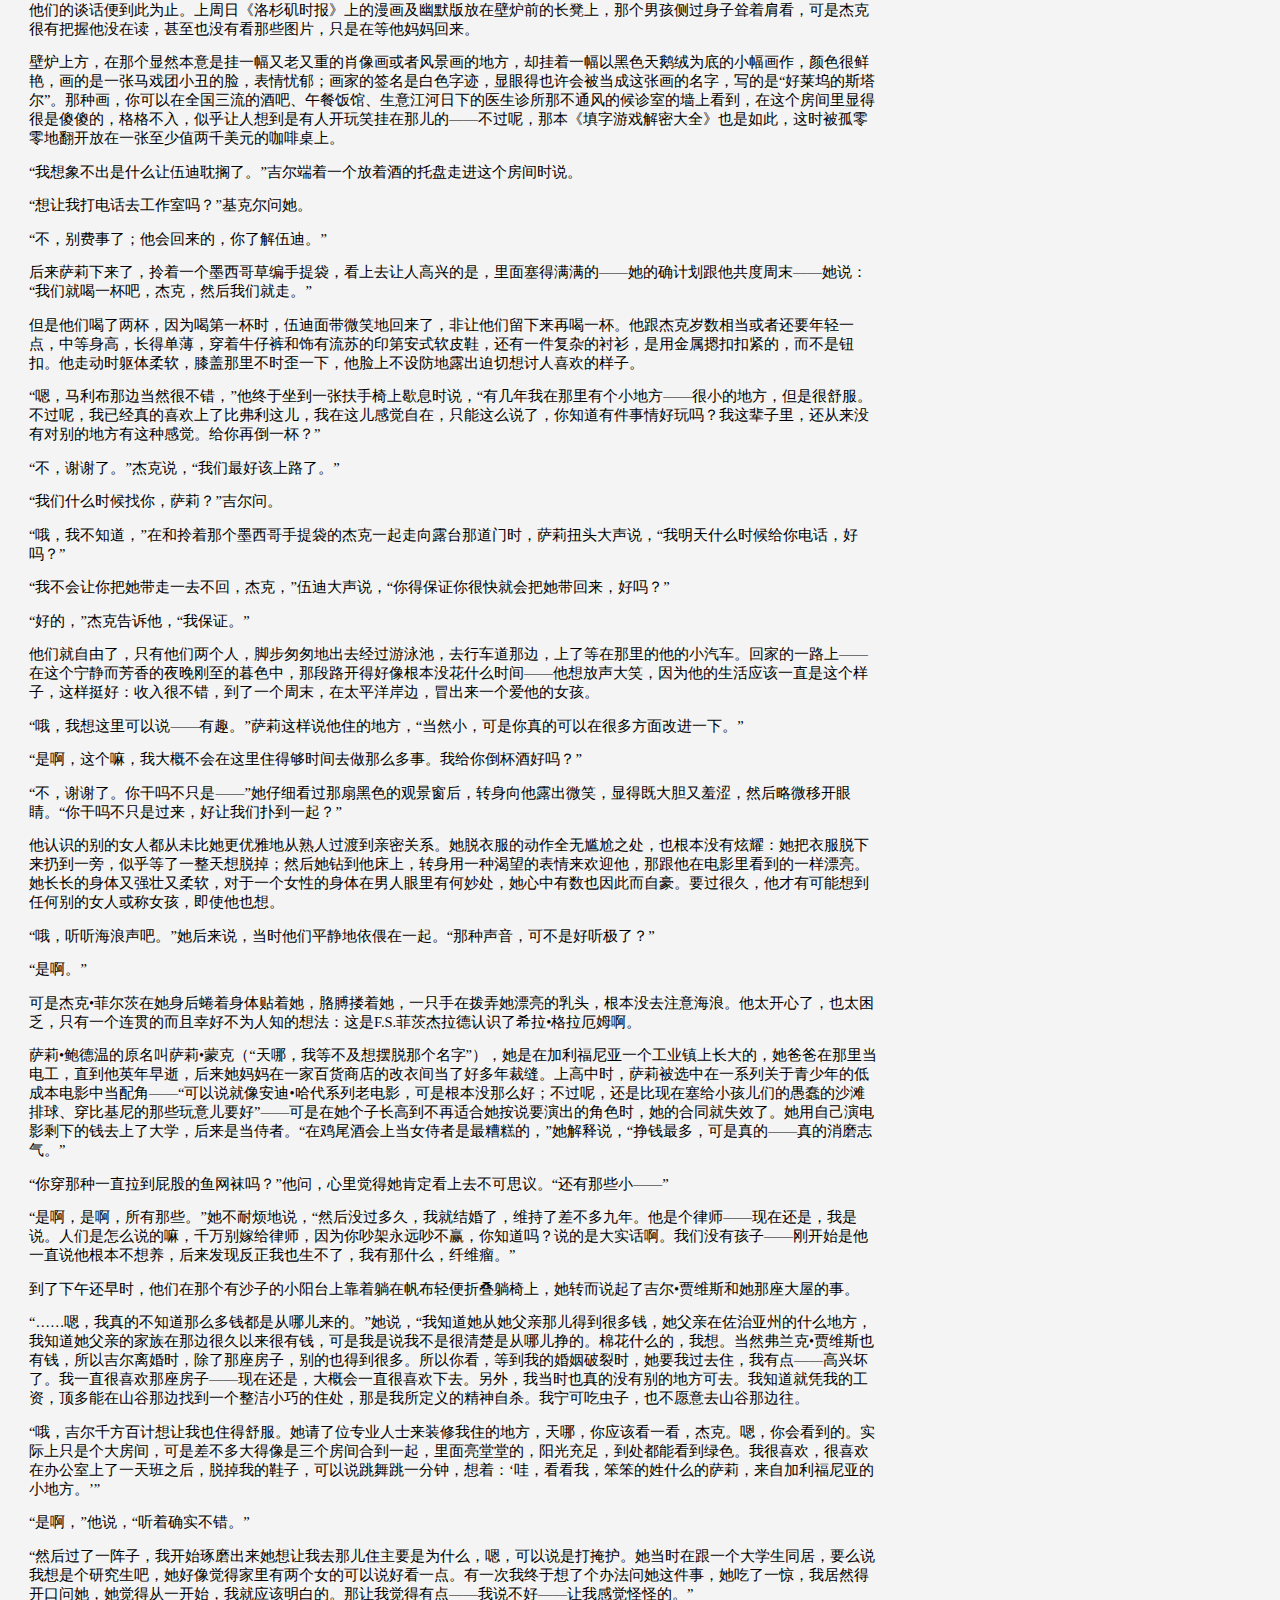
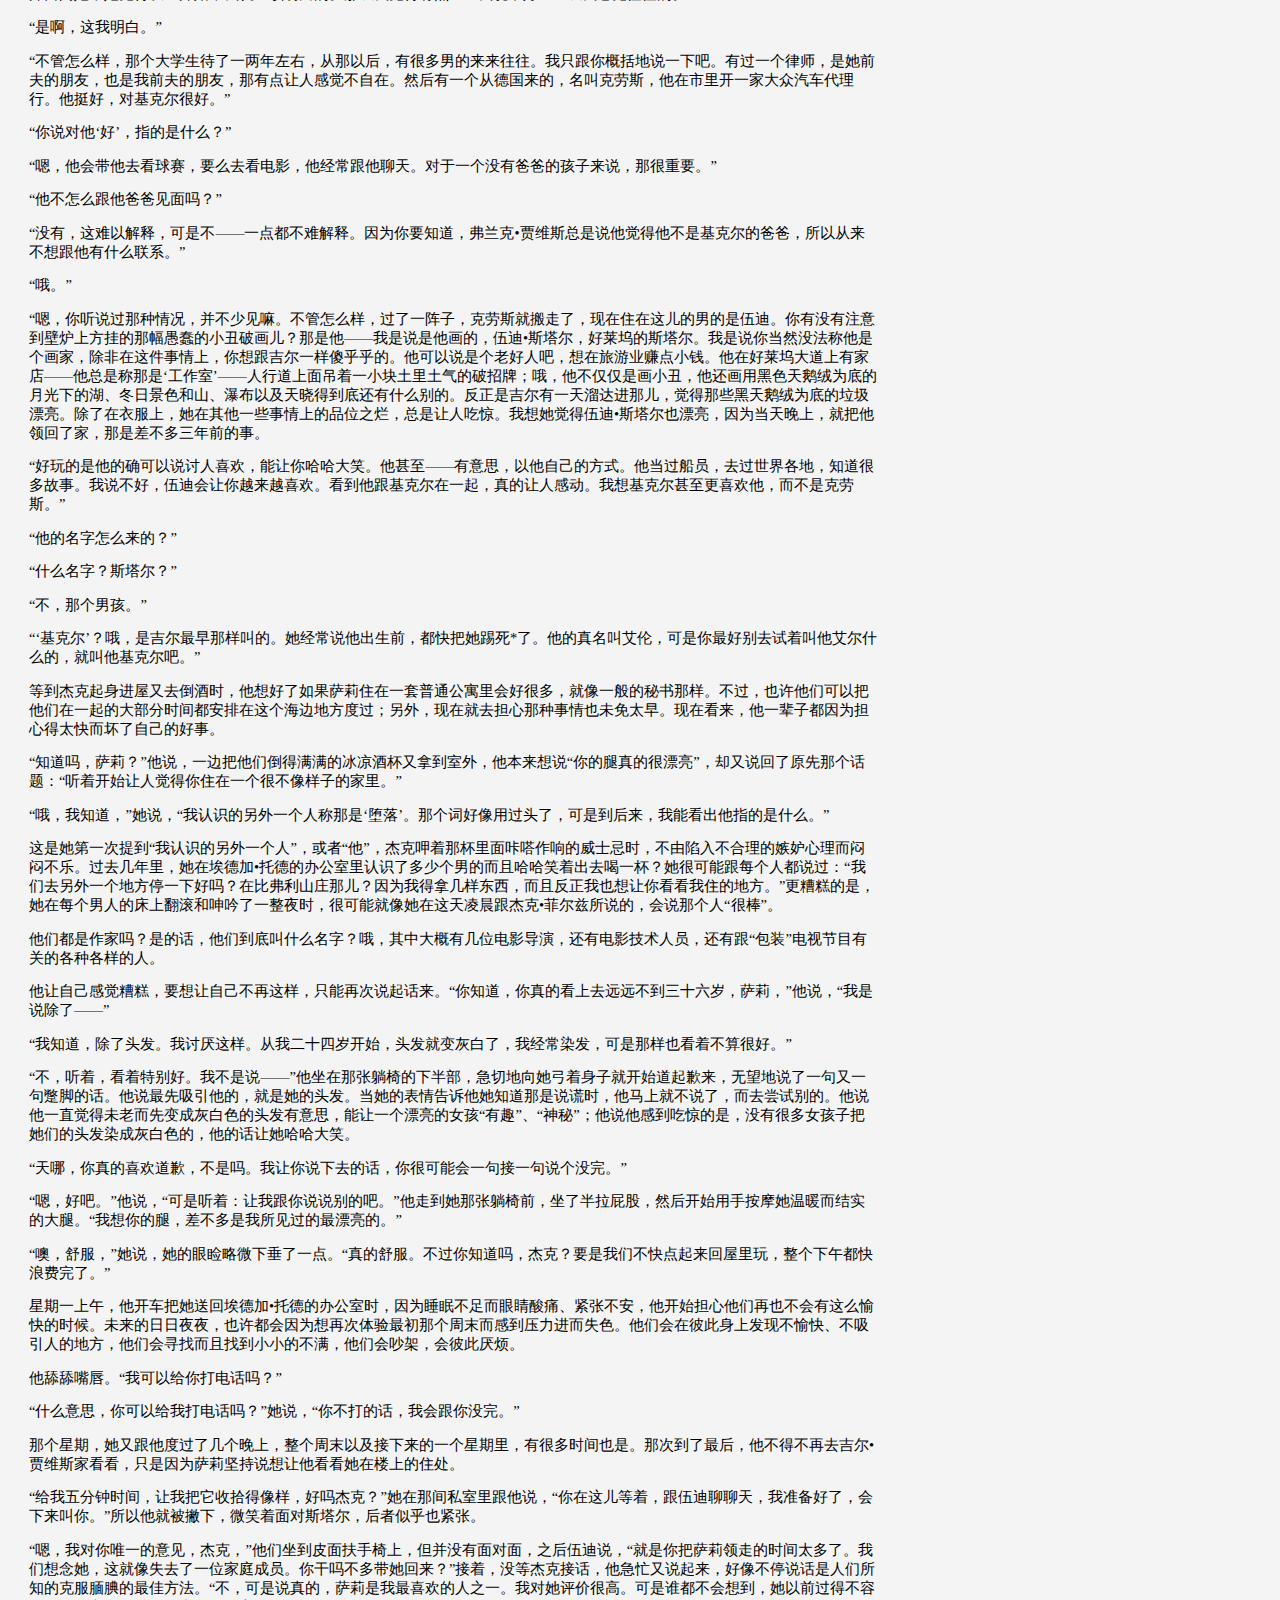
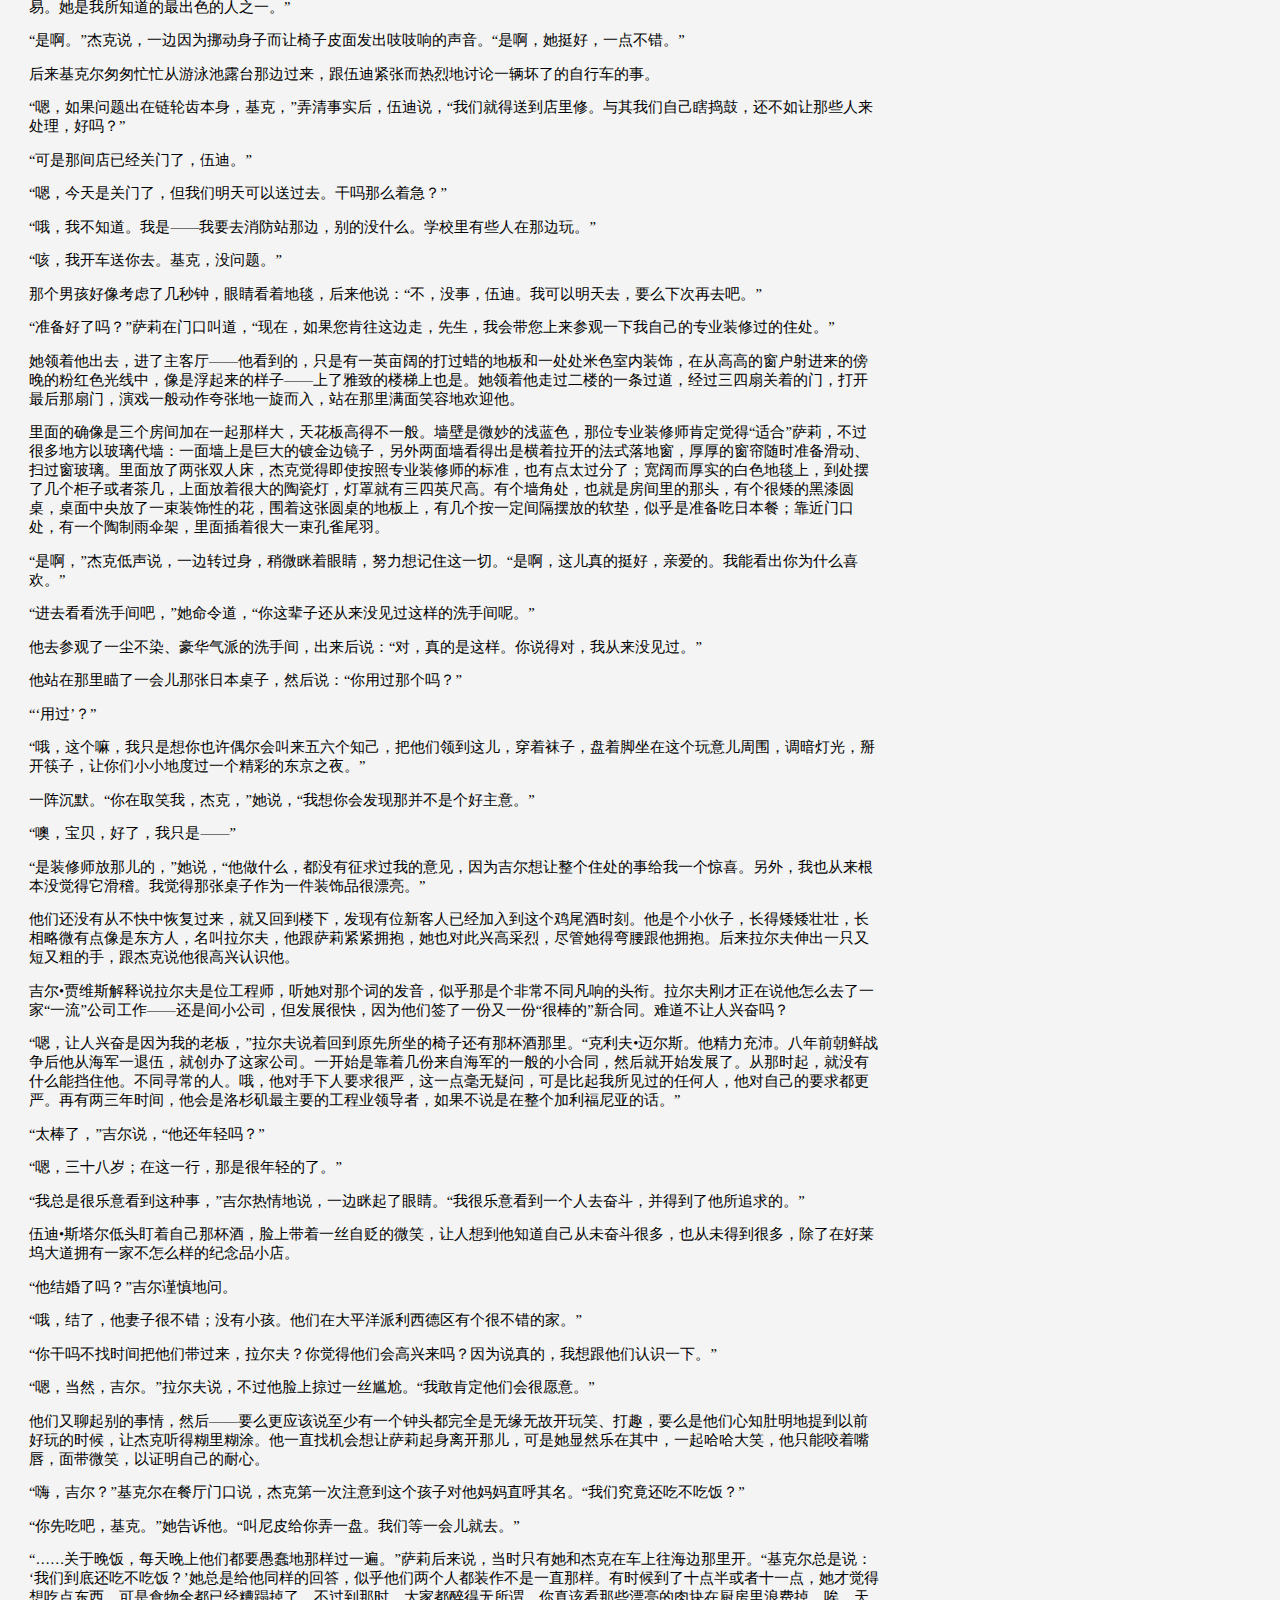
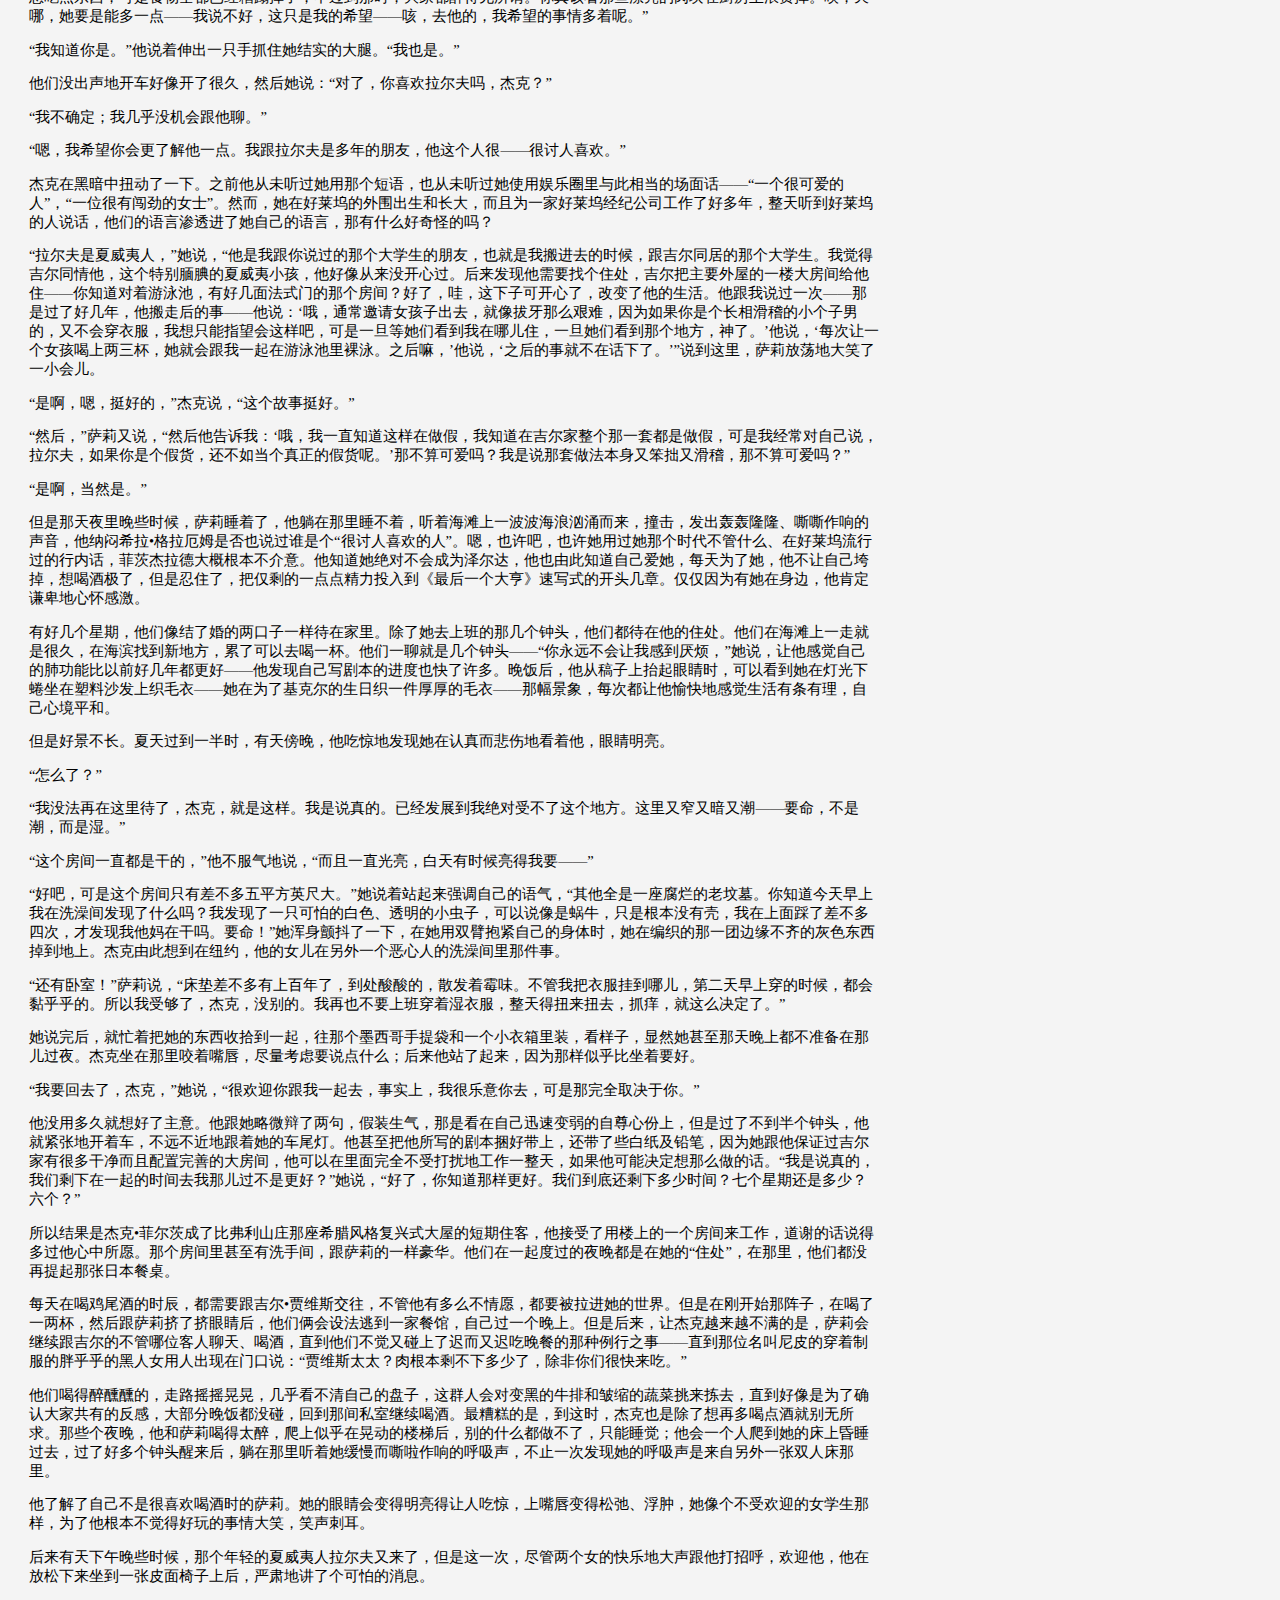
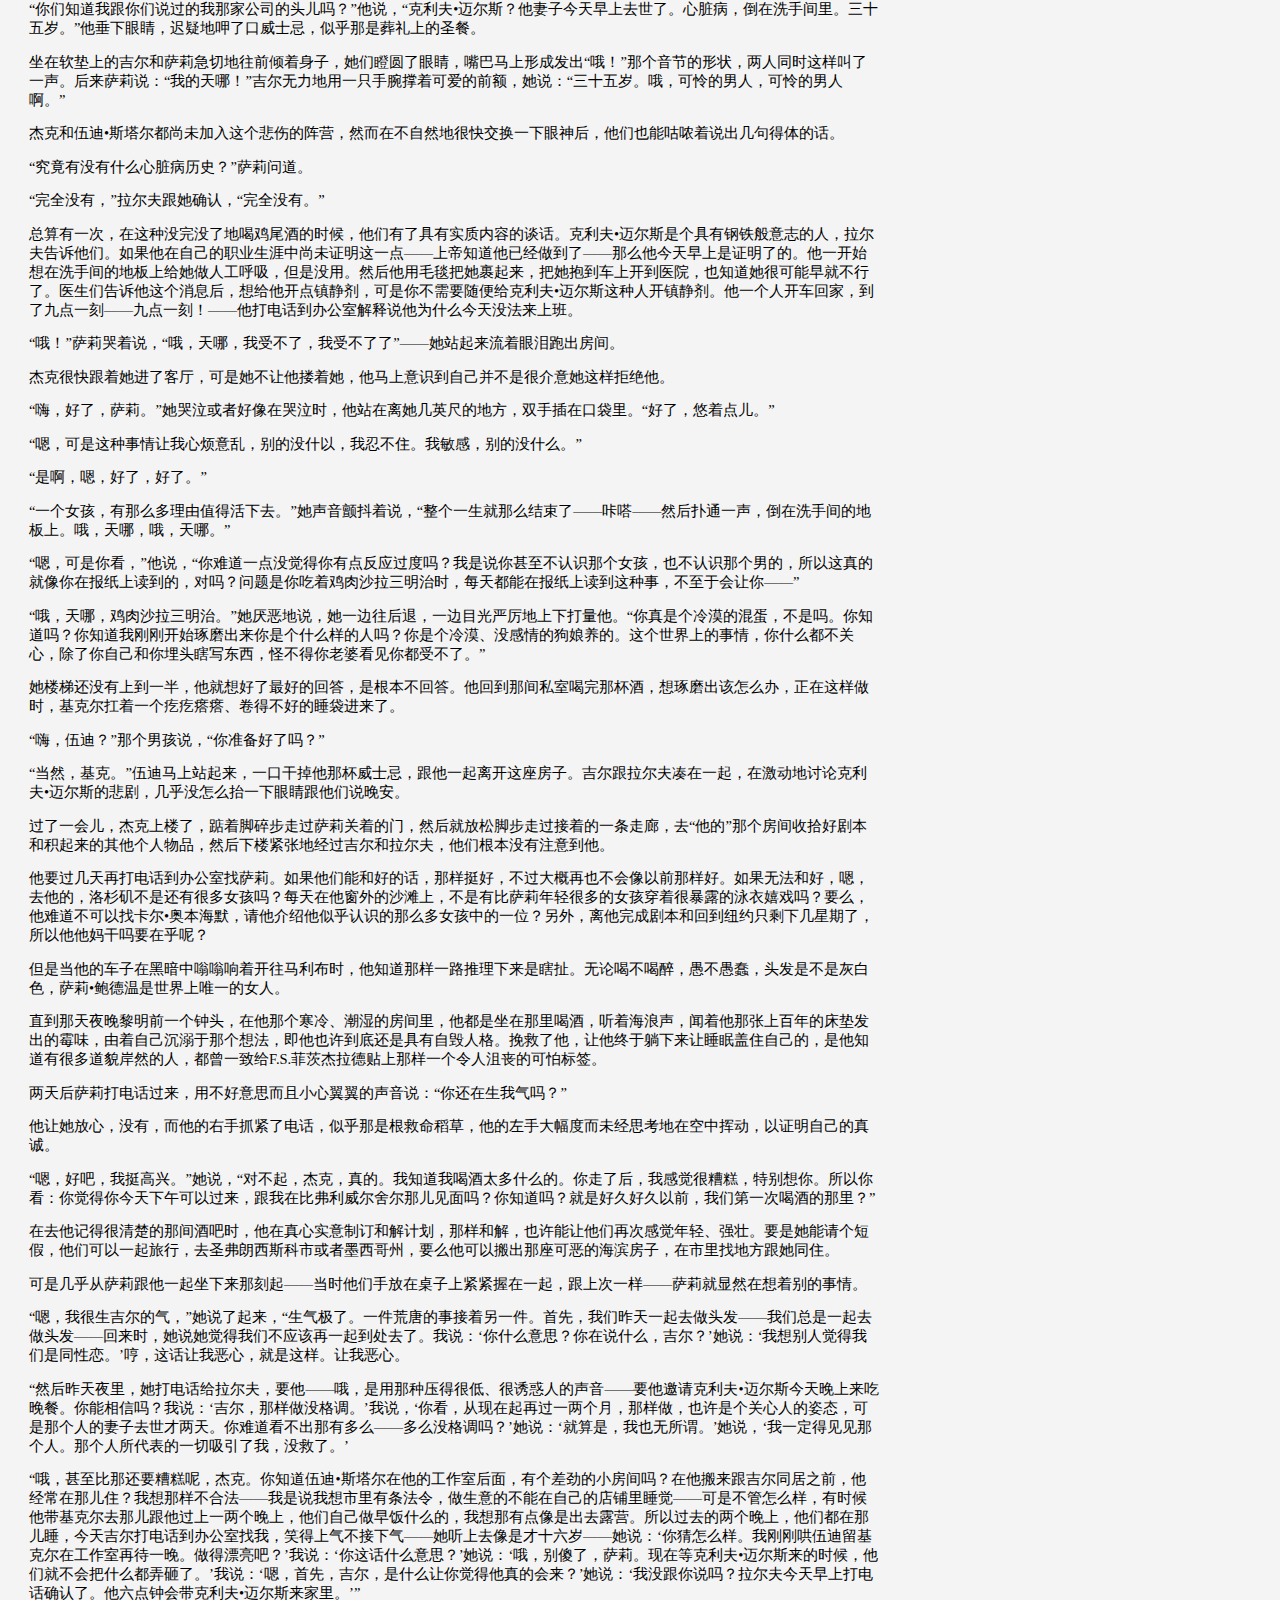
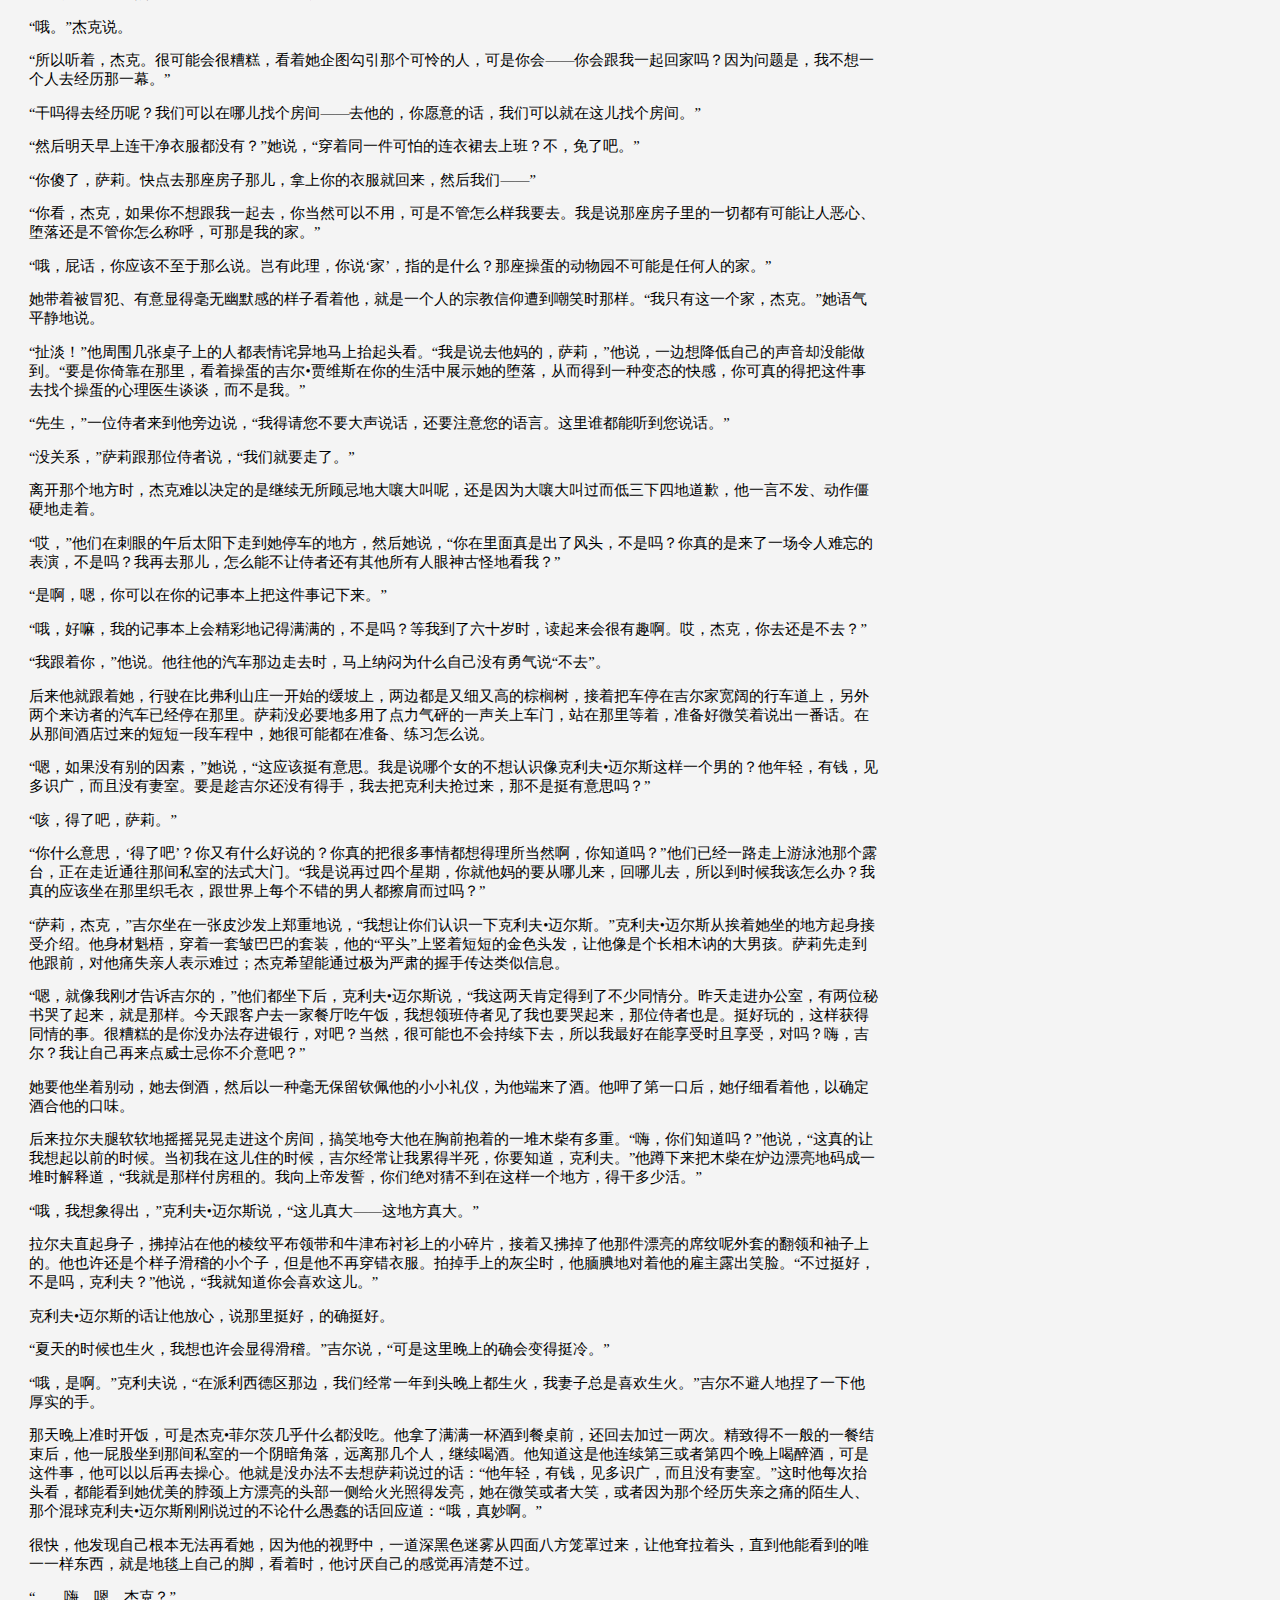
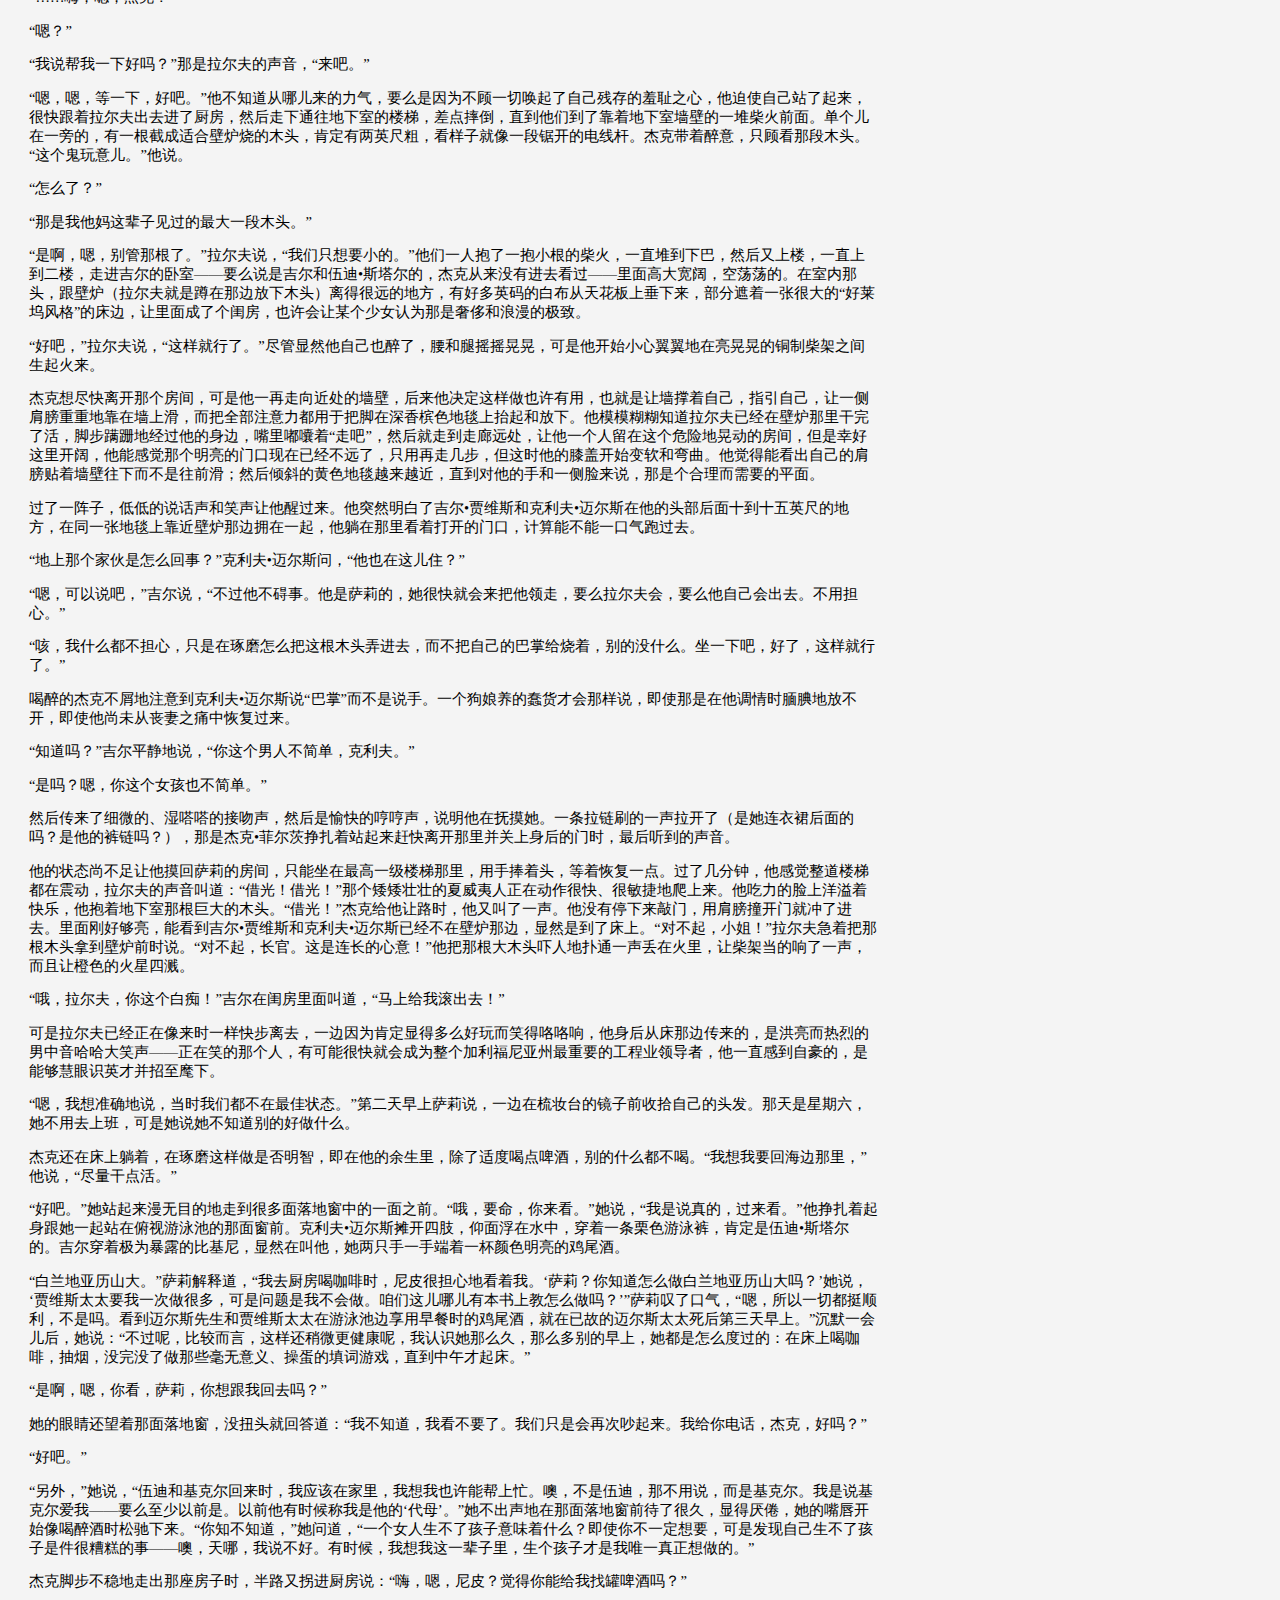
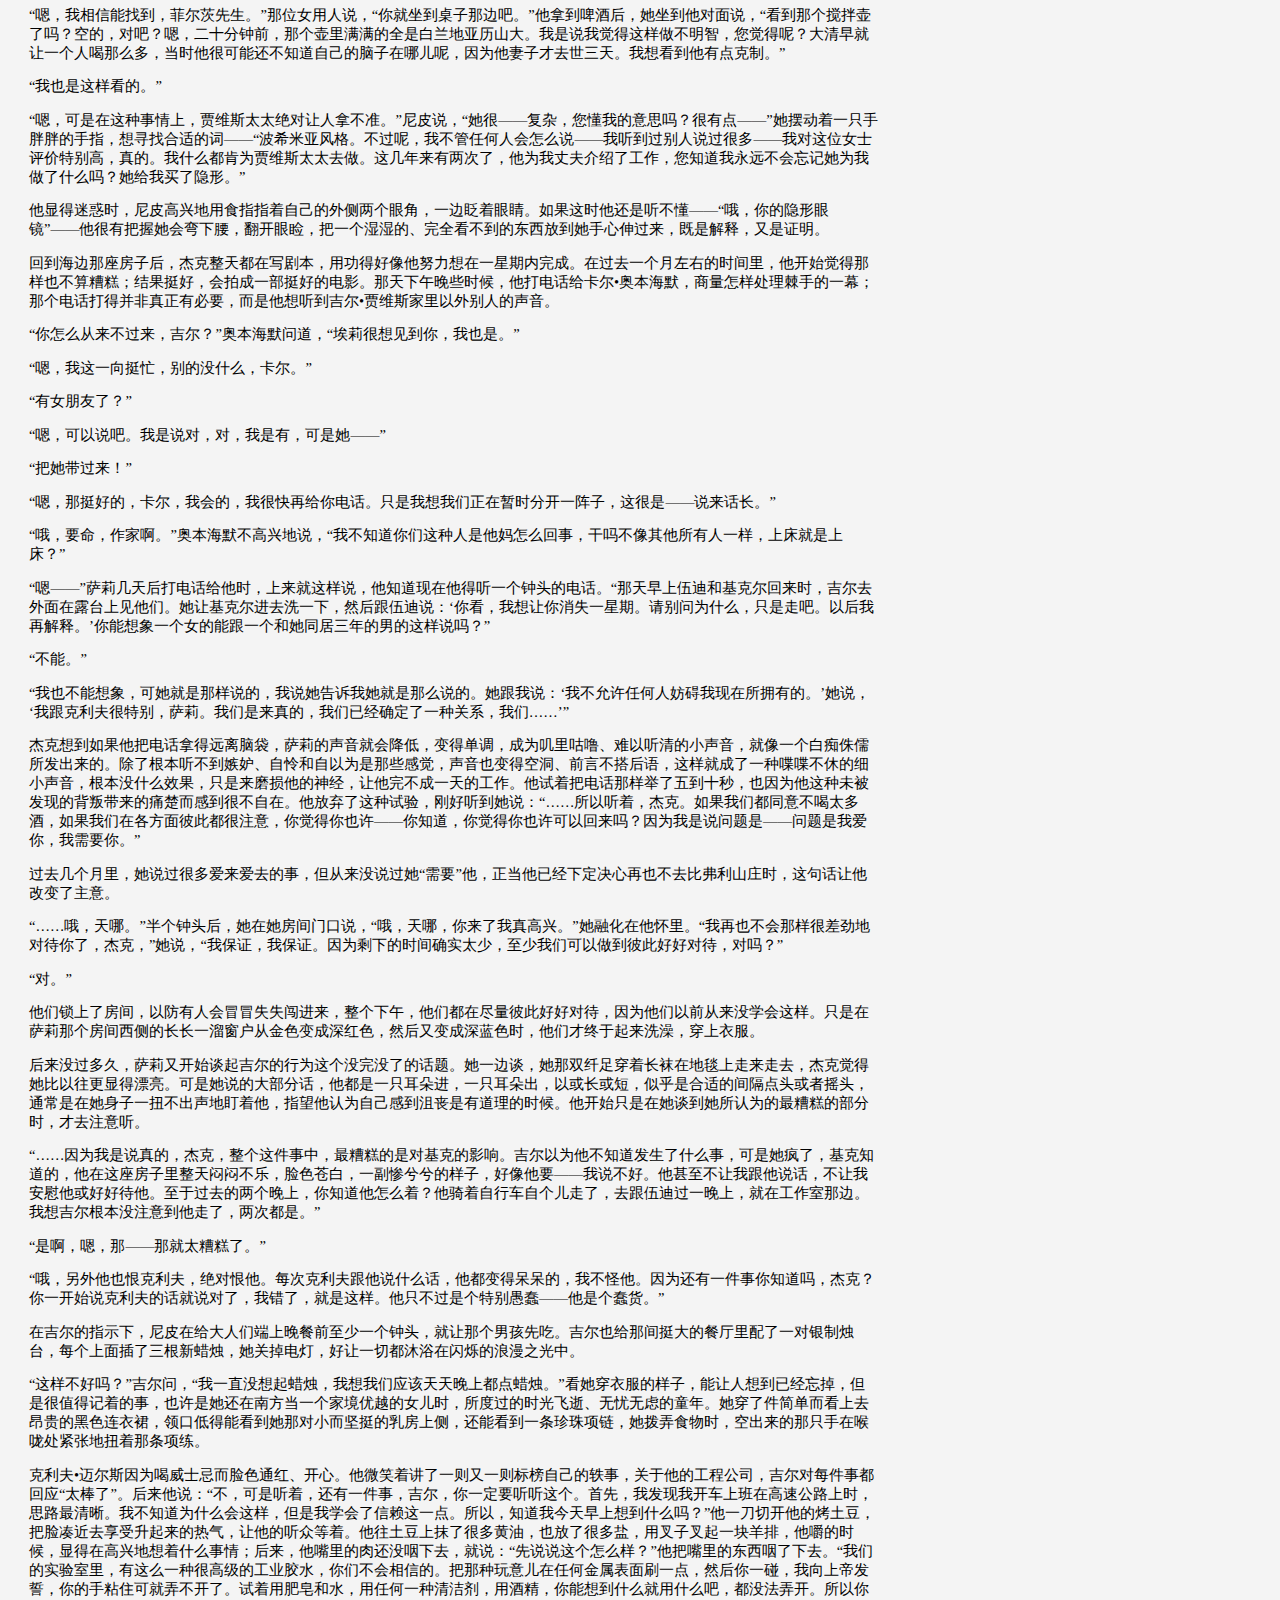
<file: temp/multi-columns/chinese.html>
﻿<!DOCTYPE html PUBLIC "-//W3C//DTD XHTML 1.0 Transitional//EN" "http://www.w3.org/TR/xhtml1/DTD/xhtml1-transitional.dtd">
<html xmlns="http://www.w3.org/1999/xhtml"><head>
<meta http-equiv="Content-Type" content="text/html; charset=utf-8">
<title>Paging Demo</title>
<link rel="stylesheet" type="text/css" href="main.css">
<script type="text/javascript" src="css3-multi-column.js"></script>
</head>
<body>
<div id="Content">
  <h2>Paging Demo</h2> 
  <a href="http://www.csscripting.com/css-multi-column/">Powered By CSS3 - Multi Column Layout Demonstration</a>
  <div style="margin: 25px 0 15px">
    Columns: <input id="cc" value="4">
    Width: <input id="cw" value="850">
    <button id="bp" disabled onclick="Paging(parseInt(document.getElementById('cc').value), parseInt(document.getElementById('cw').value))">Paging</button>
  </div>
	<div id="debugOutput" style="margin: 15px 0"></div>
  <div class="Article">
<p><a href="http://www.douban.com/note/131821092/" rel="nofollow">理查德·耶茨</a> 著</p>
<p><p>孙仲旭 译</p></p>

<p><p>杰克•菲尔茨花了五年时间，才完成他的长篇小说处女作，让他有理由感到自豪，但是精疲力竭得快要病倒。他当时三十四岁，住在格林尼治村一间黑乎乎的房租便宜得可怜的地下室里，他的婚姻解体后一头扎到那里写作好像挺好。他本来以为等他的书出来后，他就能找到更好的住处，甚至也许能过上更好的生活，可是他错了：尽管那部长篇小说获得一片赞誉，卖得却很差，出版后的整整一年里，只在短期内有少量进项。等到杰克开始酗酒很厉害，却写得不多时&mdash;&mdash;甚至没有干多少未署名、收入微薄的捉刀工作，有好多年，通过那样做，才让他有收入，不过他总算做到了干得够多，让他付得起赡养费&mdash;&mdash;他开始视自己为一个悲剧性角色，那样做，又分明体会到某种文学上的满足感。</p></p>

<p><p>他的两个年幼的女儿经常从乡下过来跟他过周末，总是穿着新洗的鲜艳衣服。在他那个潮湿且肮脏的可怕的家里，她们的衣服很快就会变得皱巴巴、脏乎乎的。有一天，小女儿眼泪汪汪地宣称她不会再在那儿洗澡了，因为洗澡间里有蟑螂。在他把能看到的蟑螂打死并扔进马桶冲走，然后又哄她哄了很久后，最后她说她想如果她一直闭着眼睛，还是可以洗澡的&mdash;&mdash;她闭着眼睛站在发霉的塑料帘子后面，动作匆匆忙忙，在给自己打香皂、冲洗时，在危险的水流涌动的排水沟边，尽量不移动她的脚，想到这些，他就悔恨不已。他知道自己应该搬离那儿，他不会不知道这一点，除非他疯了&mdash;&mdash;也许他已经疯了，就因为住在那儿，继续让他的两个女儿受苦&mdash;&mdash;但是他不知道怎样去着手理顺自己的生活，那项任务微妙而困难。</p></p>

<p><p>然后到了一九六二年早春，他三十六生日后不久，他完全没想到自己会时来运转：他受邀把他特别欣赏的一部长篇小说改编成电影剧本。制片人会出机票让他去洛杉矶跟导演见面，另外还建议他待在“那边”，直到完成剧本。大概会需要不到五个月时间，而单是这个计划的第一阶段&mdash;&mdash;先不提以后仍有进项的光明前景&mdash;&mdash;就能让他挣得比他之前两三年挣的钱加到一起还多。</p></p>

<p><p>他跟两个女儿说起这件事时，大女儿要他给她寄张理查德•张伯伦的签名照片，小女儿则什么要求都没提。</p></p>

<p><p>在别人的公寓里，为他举办了一场欢快而热闹的派对，跟他一向期望传达给别人的自己轻松活泼的形象挺吻合，一面墙上，还拉了条横幅，上面很大的字是手写的：</p></p>

<p><p>再见百老汇</p></p>
<p><p>你好中国剧院*</p></p>

<p><p>两天后的夜里，他第一次坐喷气式飞机，机舱里面长长的，到处软绵绵的，大家说话都轻声细语，他在陌生人中间，把自己扣在座位上，喝得烂醉。飞越美国时，他大部分时间都在睡，没有醒来，直到他们低低悬浮在夜色中洛杉矶外围地区一片广袤的灯光之上。他把额头贴到那面冷冷的小窗户上时，想到而且感觉到过去几年中的疲劳和焦虑感开始散去，想到他即将经历的（无论好坏），都很容易会成为一次意义重大的冒险，相当于F.S.菲茨杰拉德*来到了好莱坞。</p></p>


<p><p>在加利福尼亚的头两三个星期里，杰克是作为客人，住在导演卡尔•奥本海默在马利布区的豪华家里。奥本海默引人注目、脾气暴躁、绝对是说话粗鲁，当时三十二岁。奥本海默从耶鲁大学毕业后直接去了纽约电视界，当年给晚间观众播放的，还是实打实的“直播”剧。当评论者开始在文章中用“天才”一词来评论他在那些节目中的工作时，他就被招揽到了好莱坞，到了后，请他执导的电影项目让他应接不暇，他的电影很快让他赢得了名声，有人决定以“新生代”称他那一派。</p></p>

<p><p>跟杰克•菲尔茨一样，奥本海默也有两个孩子，他虽然离了婚，但从来不是一个人过。有个聪明、年轻而且漂亮的女演员每天跟他生活在一起，她叫埃莉斯。她感到自豪的，是每天都能想出新招数来取悦他，经常痴迷地一看他就是很久，尽管他好像没注意到，她还习惯称他为“我的爱人”&mdash;&mdash;语气轻轻的，重音落在“我的”上。她也做到了是位态度殷勤的女主人。</p></p>

<p><p>“杰克？”有天日落时分，她用一个值钱的很重的玻璃杯盛了酒递给他们这位客人时问道，“你有没有听说过菲茨杰拉德住在这儿的海边时做了什么事？他在所住房子的外面弄了个牌子，上面写道：‘Honi Soit Qui Malibu’*。”</p></p>

<p><p>“哦，是吗？不，我从来没有听说过。”</p></p>

<p><p>“那不是很棒吗？我的天，当时就能在这儿不是很好玩吗，当时所有真正&mdash;&mdash;”</p></p>

<p><p>“埃莉！”卡尔•奥本海默从房间那头叫道，在吧台（用昂贵的淡色木头、皮革做成，长长的，放有很多酒）后面，他弯着腰，把橱柜门弄得砰砰响。“埃莉，你去厨房看看肉汤都他妈的是怎么回事好吗？”</p></p>

<p>“嗯，当然可以，我的爱人。”她说，“可是我想你在上午时，才喜欢喝‘公牛子弹’。”</p>

<p>“有时候是，”他说着站直身子，脸上露出的微笑说明了他既是恼怒，又在克制着自己。“有时候不是。我刚好现在就想做一批，问题只是我想知道他妈的一点肉汤都没有，让我他妈怎么做‘公牛子弹’，你明白我的意思吗？”</p>

<p>埃莉斯听话地匆匆走开时，两个男的都转身看着她的紧身便装兜着的坚实、抖动的屁股一晃一晃的样子。</p>

<p>到那时，杰克变得急切地想找地方自己住，也许还能找到一个自己的女孩，所以剧本大纲一出来&mdash;&mdash;他们在奥本海默所说的“要点”上一达成共识&mdash;&mdash;他就搬了出来。</p>

<p>沿着滨海公路再开几英里，还是马利布的一部分，从公路上看，那里无非是长长一溜挤在一起的风吹日晒的小屋，他租了座小小的两层海滨别墅的下面一半，装有并不夸张的海景窗，还有个上面有不少沙子的混凝土小阳台，但是几乎只有这两个优点。直到搬进去后，他才意识到&mdash;&mdash;在预付了所要求的三个月租金后&mdash;&mdash;那里简直跟他在纽约的地下室房间一样令人丧气、潮湿。按照久已熟悉的模式，他开始担心起自己：也许他无法在世界上找到光线和空间；也许他的本性总是去寻找黑暗、幽禁和衰败，也许&mdash;&mdash;当时在全国性刊物上面，这个短语挺流行&mdash;&mdash;他具有自毁型人格。</p>

<p>为了让自己摆脱那些想法，他想出几个好理由为什么应该马上开车去市里见他的经纪人；等到他在午后的阳光下，开着租来的那辆汽车轰轰隆隆地开过大团大团颜色鲜亮的热带植被时，他开始感觉好了一点。</p>

<p>经纪人的名字叫埃德加•托德，他的办公室是在比弗利山庄边上一幢新建的高楼靠上的楼层。杰克去跟他聊过三四次&mdash;&mdash;第一次，在他问怎样能弄到理查德•张伯伦的签名照片时，发现埃德加•托德只需要随随便便马上打个电话就解决了&mdash;&mdash;每次去，他都越来越意识到埃德加的秘书萨莉•鲍德温这个女孩长得不是一般的漂亮。</p>

<p>乍一看去，她也许不能完全归于“女孩”那一类，因为她仔细梳好的头发是灰白色的，夹杂有一绺绺银发，但是她脸盘的样子和形状和皮肤，说明她还不到三十五岁，她走动时，能看出她身材苗条、动作敏捷、两腿修长，也说明了这一点。她跟他说过她“爱读”他的书，说她敢肯定有一天会根据这本书拍出一部精彩的电影。还有一次，他离开那间办公室时，她说：“干吗不让我们多见见你？再来看看我们吧。”</p>

<p>但是今天她不在那儿，没在她那张整洁的秘书办公桌前，就是埃德加的办公室外面铺地毯的走廊上，也看不到她在别的地方。那天是星期五下午，她很可能是提前回家了，他心里涌起一股失望之情，直到他看到埃德加的办公室的门半开着。他轻轻敲了两下，然后推门进去&mdash;&mdash;她在那儿，比以前更可爱，她坐在埃德加那张巨大的办公桌前。书架上至少有上千本书，颜色鲜艳的书脊成为背景，衬托着她那张可爱的脸。她在看书。</p>
<p>    </p>
<p>“你好，萨莉。”他说。</p>

<p>“哦，嗨，见到你真好。”</p>

<p>“埃德加今天不在？”</p>

<p>“嗯，他说是出去吃午饭，可是我想我们到下星期才能再见到他。不过你来打断我读书也挺好：我读的这本，是今年最糟糕的书。”</p>

<p>“你替埃德加读书？”</p>

<p>“嗯，大多数吧。他没时间，反正他也讨厌读书。所以对送来的书，我给他打出一两页纸的概要，他就读那些。”</p>

<p>“哦，那，听着，萨莉，跟我出去喝一杯怎么样？”</p>

<p>“我很愿意。”她说着合上那本书。“我本来还开始以为你永远都不会开口呢。”</p>

<p>不到两个钟头后，在一家著名酒店的酒吧里，一张阴暗处的小桌子前，他们腼腆然而有力地把手握在一起，显然她今天晚上会跟他回家，这件事清楚了，也确定了&mdash;&mdash;而且不言自明的是待整个周末。杰克•菲尔茨看着她，开始觉得安静、强壮、血气方刚，似乎他从未想过自己具有自毁型人格。他一点问题都没有。世界仍是完好的，谁都知道是什么让它转动。</p>

<p>“只是，你看，杰克，”她说，“我们去另外一个地方停一下好吗？在比弗利山庄那儿？因为我得拿几样东西，而且反正我也想让你看看我住的地方。”</p>

<p>她指路，让他开上了一段缓坡，那是刚进比弗利山庄的地段，然后开始有更陡的坡。他发现道路全都设计得具有优雅的弯度，似乎设计者受不了考虑直来直去。那里还有高大、挺拔而优雅的棕榈树，间隔经过精确测量。沿路的大房子有的漂亮，有的一般，有的丑陋，可是都让人联想到普通人难以想象的财富。</p>

<p>“现在如果你在下个路口往左拐，”萨莉说，“我们就快到家了。好……这儿。”</p>

<p>“你住这儿？”</p>

<p>“对。我都可以解释。”</p>

<p>那是座老南方风格的白色大屋，从门廊到高高的柱廊那儿，至少立了六根柱子，有很多反射着阳光的大窗户。大屋本身还往一边延长很远，样子是厢房，另外在游泳池那边，还有几座连在一起的附属房屋，颜色一样，风格也一样。</p>

<p>“我们总是这样进来，经过游泳池，”萨莉说，“从来没人走前门。”</p>

<p>她领着他经过游泳池走进来的那个宽敞的房间，他想可能会称为“私室”，不过要是她能从办公室把埃德加•托德的上千本长篇小说拿回家，也许挺容易就可以把那里布置成一间图书室。高高的几面墙上是由看着舒服的黑色木头做的镶板，里面有又软又厚的皮沙发和扶手椅，还有座壁炉，里面扑闪着小小的火苗，尽管当时天气尚不算冷。壁炉前面有几张蒙了皮面的铸铁长椅，其中一张上，坐着一个脸色苍白、闷闷不乐的男孩，十三岁上下，脸也没有对着火，两只手绞在一起放在大腿中间，看上去好像他之所以坐在这儿，是因为他没有别的事情可做。</p>

<p>“嗨，基克。”萨莉跟他说，“基克尔，我想让你认识一下杰克•菲尔茨。这是基克尔•贾维斯。”</p>

<p>“你好，基克尔。”</p>

<p>“嗨。”</p>

<p>“你今天看了道奇队的比赛吗？”萨莉问他。</p>

<p>“没有。”</p>

<p>“哦？干吗没看？”</p>

<p>“我说不上来；不想看。”</p>

<p>“你可爱的妈妈呢？”</p>

<p>“我不知道。在换衣服吧，我想。”</p>

<p>“基克尔可爱的妈妈是我的老朋友，”萨莉解释道，“这个很了不起的地方是她的，我只是在这儿住。”</p>

<p>“哦？”</p>

<p>过了一分钟，那个男孩的妈妈进到这个房间时，杰克觉得她的确可爱&mdash;&mdash;像萨莉一样个子高，姿态优雅，甚至更漂亮，黑色长发，蓝色眼睛，听到她的名字吉尔被提起，她的眼神自动带上了调情的意味。</p>

<p>可是今天晚上，他并不是很想遇到一个比萨莉还要令人向往的女的&mdash;&mdash;暂时有萨莉就足够了，即使是在好莱坞&mdash;&mdash;所以他看吉尔•贾维斯看得够仔细，想在她那张瓜子脸上，找到有什么茫然或者受惊的样子，不过他还来不及细看，她就转过了脸。</p>

<p>“萨莉，你看这个。”她说着把一本厚重的平装书塞到萨莉手里。“可不是太好了？我是说这可不是太好了？我好多好多个星期前就让人弄过来，我都快放弃了，但是今天终于寄到了。”杰克不失礼地瞄了一眼，看到书名为“填字游戏解密大全”。“你看有多厚，”吉尔还在说这件事，“我以后再也不会有解不开的填字游戏了。”</p>

<p>“太棒了。”萨莉说着把书递回给她，接着又说，“等我两秒钟好吗，杰克？”她匆匆进了客厅，那里宽阔得像是一面湖，他看着在一道苍白的下午光线里，她漂亮的两腿跑上一段不发出声音的楼梯。</p>

<p>吉尔•贾维斯要他坐下来，然后去哪里“倒酒”了，让他和基克尔单独在一起，两人之间的沉默似乎越来越让人尴尬。</p>

<p>“你在附近上学吗？”杰克问。</p>

<p>“对。”</p>

<p>他们的谈话便到此为止。上周日《洛杉矶时报》上的漫画及幽默版放在壁炉前的长凳上，那个男孩侧过身子耸着肩看，可是杰克很有把握他没在读，甚至也没有看那些图片，只是在等他妈妈回来。</p>

<p>壁炉上方，在那个显然本意是挂一幅又老又重的肖像画或者风景画的地方，却挂着一幅以黑色天鹅绒为底的小幅画作，颜色很鲜艳，画的是一张马戏团小丑的脸，表情忧郁；画家的签名是白色字迹，显眼得也许会被当成这张画的名字，写的是“好莱坞的斯塔尔”。那种画，你可以在全国三流的酒吧、午餐饭馆、生意江河日下的医生诊所那不通风的候诊室的墙上看到，在这个房间里显得很是傻傻的，格格不入，似乎让人想到是有人开玩笑挂在那儿的&mdash;&mdash;不过呢，那本《填字游戏解密大全》也是如此，这时被孤零零地翻开放在一张至少值两千美元的咖啡桌上。</p>

<p>“我想象不出是什么让伍迪耽搁了。”吉尔端着一个放着酒的托盘走进这个房间时说。</p>

<p>“想让我打电话去工作室吗？”基克尔问她。</p>

<p>“不，别费事了；他会回来的，你了解伍迪。”</p>

<p>后来萨莉下来了，拎着一个墨西哥草编手提袋，看上去让人高兴的是，里面塞得满满的&mdash;&mdash;她的确计划跟他共度周末&mdash;&mdash;她说：“我们就喝一杯吧，杰克，然后我们就走。”</p>

<p>但是他们喝了两杯，因为喝第一杯时，伍迪面带微笑地回来了，非让他们留下来再喝一杯。他跟杰克岁数相当或者还要年轻一点，中等身高，长得单薄，穿着牛仔裤和饰有流苏的印第安式软皮鞋，还有一件复杂的衬衫，是用金属摁扣扣紧的，而不是钮扣。他走动时躯体柔软，膝盖那里不时歪一下，他脸上不设防地露出迫切想讨人喜欢的样子。</p>

<p>“嗯，马利布那边当然很不错，”他终于坐到一张扶手椅上歇息时说，“有几年我在那里有个小地方&mdash;&mdash;很小的地方，但是很舒服。不过呢，我已经真的喜欢上了比弗利这儿，我在这儿感觉自在，只能这么说了，你知道有件事情好玩吗？我这辈子里，还从来没有对别的地方有这种感觉。给你再倒一杯？”</p>

<p>“不，谢谢了。”杰克说，“我们最好该上路了。”</p>

<p>“我们什么时候找你，萨莉？”吉尔问。</p>

<p>“哦，我不知道，”在和拎着那个墨西哥手提袋的杰克一起走向露台那道门时，萨莉扭头大声说，“我明天什么时候给你电话，好吗？”</p>

<p>“我不会让你把她带走一去不回，杰克，”伍迪大声说，“你得保证你很快就会把她带回来，好吗？”</p>

<p>“好的，”杰克告诉他，“我保证。”</p>

<p>他们就自由了，只有他们两个人，脚步匆匆地出去经过游泳池，去行车道那边，上了等在那里的他的小汽车。回家的一路上&mdash;&mdash;在这个宁静而芳香的夜晚刚至的暮色中，那段路开得好像根本没花什么时间&mdash;&mdash;他想放声大笑，因为他的生活应该一直是这个样子，这样挺好：收入很不错，到了一个周末，在太平洋岸边，冒出来一个爱他的女孩。</p>

<p>“哦，我想这里可以说&mdash;&mdash;有趣。”萨莉这样说他住的地方，“当然小，可是你真的可以在很多方面改进一下。”</p>

<p>“是啊，这个嘛，我大概不会在这里住得够时间去做那么多事。我给你倒杯酒好吗？”</p>

<p>“不，谢谢了。你干吗不只是&mdash;&mdash;”她仔细看过那扇黑色的观景窗后，转身向他露出微笑，显得既大胆又羞涩，然后略微移开眼睛。“你干吗不只是过来，好让我们扑到一起？”</p>

<p>他认识的别的女人都从未比她更优雅地从熟人过渡到亲密关系。她脱衣服的动作全无尴尬之处，也根本没有炫耀：她把衣服脱下来扔到一旁，似乎等了一整天想脱掉；然后她钻到他床上，转身用一种渴望的表情来欢迎他，那跟他在电影里看到的一样漂亮。她长长的身体又强壮又柔软，对于一个女性的身体在男人眼里有何妙处，她心中有数也因此而自豪。要过很久，他才有可能想到任何别的女人或称女孩，即使他也想。</p>

<p>“哦，听听海浪声吧。”她后来说，当时他们平静地依偎在一起。“那种声音，可不是好听极了？”</p>

<p>“是啊。”</p>

<p>可是杰克•菲尔茨在她身后蜷着身体贴着她，胳膊搂着她，一只手在拨弄她漂亮的乳头，根本没去注意海浪。他太开心了，也太困乏，只有一个连贯的而且幸好不为人知的想法：这是F.S.菲茨杰拉德认识了希拉•格拉厄姆啊。</p>


<p>萨莉•鲍德温的原名叫萨莉•蒙克（“天哪，我等不及想摆脱那个名字”），她是在加利福尼亚一个工业镇上长大的，她爸爸在那里当电工，直到他英年早逝，后来她妈妈在一家百货商店的改衣间当了好多年裁缝。上高中时，萨莉被选中在一系列关于青少年的低成本电影中当配角&mdash;&mdash;“可以说就像安迪•哈代系列老电影，可是根本没那么好；不过呢，还是比现在塞给小孩儿们的愚蠢的沙滩排球、穿比基尼的那些玩意儿要好”&mdash;&mdash;可是在她个子长高到不再适合她按说要演出的角色时，她的合同就失效了。她用自己演电影剩下的钱去上了大学，后来是当侍者。“在鸡尾酒会上当女侍者是最糟糕的，”她解释说，“挣钱最多，可是真的&mdash;&mdash;真的消磨志气。”</p>

<p>“你穿那种一直拉到屁股的鱼网袜吗？”他问，心里觉得她肯定看上去不可思议。“还有那些小&mdash;&mdash;”</p>

<p>“是啊，是啊，所有那些。”她不耐烦地说，“然后没过多久，我就结婚了，维持了差不多九年。他是个律师&mdash;&mdash;现在还是，我是说。人们是怎么说的嘛，千万别嫁给律师，因为你吵架永远吵不赢，你知道吗？说的是大实话啊。我们没有孩子&mdash;&mdash;刚开始是他一直说他根本不想养，后来发现反正我也生不了，我有那什么，纤维瘤。”</p>

<p>到了下午还早时，他们在那个有沙子的小阳台上靠着躺在帆布轻便折叠躺椅上，她转而说起了吉尔•贾维斯和她那座大屋的事。</p>

<p>“……嗯，我真的不知道那么多钱都是从哪儿来的。”她说，“我知道她从她父亲那儿得到很多钱，她父亲在佐治亚州的什么地方，我知道她父亲的家族在那边很久以来很有钱，可是我是说我不是很清楚是从哪儿挣的。棉花什么的，我想。当然弗兰克•贾维斯也有钱，所以吉尔离婚时，除了那座房子，别的也得到很多。所以你看，等到我的婚姻破裂时，她要我过去住，我有点&mdash;&mdash;高兴坏了。我一直很喜欢那座房子&mdash;&mdash;现在还是，大概会一直很喜欢下去。另外，我当时也真的没有别的地方可去。我知道就凭我的工资，顶多能在山谷那边找到一个整洁小巧的住处，那是我所定义的精神自杀。我宁可吃虫子，也不愿意去山谷那边往。</p>

<p>“哦，吉尔千方百计想让我也住得舒服。她请了位专业人士来装修我住的地方，天哪，你应该看一看，杰克。嗯，你会看到的。实际上只是个大房间，可是差不多大得像是三个房间合到一起，里面亮堂堂的，阳光充足，到处都能看到绿色。我很喜欢，很喜欢在办公室上了一天班之后，脱掉我的鞋子，可以说跳舞跳一分钟，想着：‘哇，看看我，笨笨的姓什么的萨莉，来自加利福尼亚的小地方。’”</p>

<p>“是啊，”他说，“听着确实不错。”</p>

<p>“然后过了一阵子，我开始琢磨出来她想让我去那儿住主要是为什么，嗯，可以说是打掩护。她当时在跟一个大学生同居，要么说我想是个研究生吧，她好像觉得家里有两个女的可以说好看一点。有一次我终于想了个办法问她这件事，她吃了一惊，我居然得开口问她，她觉得从一开始，我就应该明白的。那让我觉得有点&mdash;&mdash;我说不好&mdash;&mdash;让我感觉怪怪的。”</p>

<p>“是啊，这我明白。”</p>

<p>“不管怎么样，那个大学生待了一两年左右，从那以后，有很多男的来来往往。我只跟你概括地说一下吧。有过一个律师，是她前夫的朋友，也是我前夫的朋友，那有点让人感觉不自在。然后有一个从德国来的，名叫克劳斯，他在市里开一家大众汽车代理行。他挺好，对基克尔很好。”</p>

<p>“你说对他‘好’，指的是什么？”</p>

<p>“嗯，他会带他去看球赛，要么去看电影，他经常跟他聊天。对于一个没有爸爸的孩子来说，那很重要。”</p>

<p>“他不怎么跟他爸爸见面吗？”</p>

<p>“没有，这难以解释，可是不&mdash;&mdash;一点都不难解释。因为你要知道，弗兰克•贾维斯总是说他觉得他不是基克尔的爸爸，所以从来不想跟他有什么联系。”</p>

<p>“哦。”</p>

<p>“嗯，你听说过那种情况，并不少见嘛。不管怎么样，过了一阵子，克劳斯就搬走了，现在住在这儿的男的是伍迪。你有没有注意到壁炉上方挂的那幅愚蠢的小丑破画儿？那是他&mdash;&mdash;我是说是他画的，伍迪•斯塔尔，好莱坞的斯塔尔。我是说你当然没法称他是个画家，除非在这件事情上，你想跟吉尔一样傻乎乎的。他可以说是个老好人吧，想在旅游业赚点小钱。他在好莱坞大道上有家店&mdash;&mdash;他总是称那是‘工作室’&mdash;&mdash;人行道上面吊着一小块土里土气的破招牌；哦，他不仅仅是画小丑，他还画用黑色天鹅绒为底的月光下的湖、冬日景色和山、瀑布以及天晓得到底还有什么别的。反正是吉尔有一天溜达进那儿，觉得那些黑天鹅绒为底的垃圾漂亮。除了在衣服上，她在其他一些事情上的品位之烂，总是让人吃惊。我想她觉得伍迪•斯塔尔也漂亮，因为当天晚上，就把他领回了家，那是差不多三年前的事。</p>

<p>“好玩的是他的确可以说讨人喜欢，能让你哈哈大笑。他甚至&mdash;&mdash;有意思，以他自己的方式。他当过船员，去过世界各地，知道很多故事。我说不好，伍迪会让你越来越喜欢。看到他跟基克尔在一起，真的让人感动。我想基克尔甚至更喜欢他，而不是克劳斯。”</p>

<p>“他的名字怎么来的？”</p>

<p>“什么名字？斯塔尔？”</p>

<p>“不，那个男孩。”</p>

<p>“‘基克尔’？哦，是吉尔最早那样叫的。她经常说他出生前，都快把她踢死*了。他的真名叫艾伦，可是你最好别去试着叫他艾尔什么的，就叫他基克尔吧。”</p>

<p>等到杰克起身进屋又去倒酒时，他想好了如果萨莉住在一套普通公寓里会好很多，就像一般的秘书那样。不过，也许他们可以把他们在一起的大部分时间都安排在这个海边地方度过；另外，现在就去担心那种事情也未免太早。现在看来，他一辈子都因为担心得太快而坏了自己的好事。</p>

<p>“知道吗，萨莉？”他说，一边把他们倒得满满的冰凉酒杯又拿到室外，他本来想说“你的腿真的很漂亮”，却又说回了原先那个话题：“听着开始让人觉得你住在一个很不像样子的家里。”</p>

<p>“哦，我知道，”她说，“我认识的另外一个人称那是‘堕落’。那个词好像用过头了，可是到后来，我能看出他指的是什么。”</p>

<p>这是她第一次提到“我认识的另外一个人”，或者“他”，杰克呷着那杯里面咔嗒作响的威士忌时，不由陷入不合理的嫉妒心理而闷闷不乐。过去几年里，她在埃德加•托德的办公室里认识了多少个男的而且哈哈笑着出去喝一杯？她很可能跟每个人都说过：“我们去另外一个地方停一下好吗？在比弗利山庄那儿？因为我得拿几样东西，而且反正我也想让你看看我住的地方。”更糟糕的是，她在每个男人的床上翻滚和呻吟了一整夜时，很可能就像她在这天凌晨跟杰克•菲尔兹所说的，会说那个人“很棒”。</p>

<p>他们都是作家吗？是的话，他们到底叫什么名字？哦，其中大概有几位电影导演，还有电影技术人员，还有跟“包装”电视节目有关的各种各样的人。</p>

<p>他让自己感觉糟糕，要想让自己不再这样，只能再次说起话来。“你知道，你真的看上去远远不到三十六岁，萨莉，”他说，“我是说除了&mdash;&mdash;”</p>

<p>“我知道，除了头发。我讨厌这样。从我二十四岁开始，头发就变灰白了，我经常染发，可是那样也看着不算很好。”</p>

<p>“不，听着，看着特别好。我不是说&mdash;&mdash;”他坐在那张躺椅的下半部，急切地向她弓着身子就开始道起歉来，无望地说了一句又一句蹩脚的话。他说最先吸引他的，就是她的头发。当她的表情告诉他她知道那是说谎时，他马上就不说了，而去尝试别的。他说他一直觉得未老而先变成灰白色的头发有意思，能让一个漂亮的女孩“有趣”、“神秘”；他说他感到吃惊的是，没有很多女孩子把她们的头发染成灰白色的，他的话让她哈哈大笑。</p>

<p>“天哪，你真的喜欢道歉，不是吗。我让你说下去的话，你很可能会一句接一句说个没完。”</p>
<p>    </p>
<p>“嗯，好吧。”他说，“可是听着：让我跟你说说别的吧。”他走到她那张躺椅前，坐了半拉屁股，然后开始用手按摩她温暖而结实的大腿。“我想你的腿，差不多是我所见过的最漂亮的。”</p>

<p>“噢，舒服，”她说，她的眼睑略微下垂了一点。“真的舒服。不过你知道吗，杰克？要是我们不快点起来回屋里玩，整个下午都快浪费完了。”</p>

<p>星期一上午，他开车把她送回埃德加•托德的办公室时，因为睡眠不足而眼睛酸痛、紧张不安，他开始担心他们再也不会有这么愉快的时候。未来的日日夜夜，也许都会因为想再次体验最初那个周末而感到压力进而失色。他们会在彼此身上发现不愉快、不吸引人的地方，他们会寻找而且找到小小的不满，他们会吵架，会彼此厌烦。</p>

<p>他舔舔嘴唇。“我可以给你打电话吗？”</p>

<p>“什么意思，你可以给我打电话吗？”她说，“你不打的话，我会跟你没完。”</p>

<p>那个星期，她又跟他度过了几个晚上，整个周末以及接下来的一个星期里，有很多时间也是。那次到了最后，他不得不再去吉尔•贾维斯家看看，只是因为萨莉坚持说想让他看看她在楼上的住处。</p>

<p>“给我五分钟时间，让我把它收拾得像样，好吗杰克？”她在那间私室里跟他说，“你在这儿等着，跟伍迪聊聊天，我准备好了，会下来叫你。”所以他就被撇下，微笑着面对斯塔尔，后者似乎也紧张。</p>

<p>“嗯，我对你唯一的意见，杰克，”他们坐到皮面扶手椅上，但并没有面对面，之后伍迪说，“就是你把萨莉领走的时间太多了。我们想念她，这就像失去了一位家庭成员。你干吗不多带她回来？”接着，没等杰克接话，他急忙又说起来，好像不停说话是人们所知的克服腼腆的最佳方法。“不，可是说真的，萨莉是我最喜欢的人之一。我对她评价很高。可是谁都不会想到，她以前过得不容易。她是我所知道的最出色的人之一。”</p>

<p>“是啊。”杰克说，一边因为挪动身子而让椅子皮面发出吱吱响的声音。“是啊，她挺好，一点不错。”</p>

<p>后来基克尔匆匆忙忙从游泳池露台那边过来，跟伍迪紧张而热烈地讨论一辆坏了的自行车的事。</p>

<p>“嗯，如果问题出在链轮齿本身，基克，”弄清事实后，伍迪说，“我们就得送到店里修。与其我们自己瞎捣鼓，还不如让那些人来处理，好吗？”</p>

<p>“可是那间店已经关门了，伍迪。”</p>

<p>“嗯，今天是关门了，但我们明天可以送过去。干吗那么着急？”</p>

<p>“哦，我不知道。我是&mdash;&mdash;我要去消防站那边，别的没什么。学校里有些人在那边玩。”</p>

<p>“咳，我开车送你去。基克，没问题。”</p>

<p>那个男孩好像考虑了几秒钟，眼睛看着地毯，后来他说：“不，没事，伍迪。我可以明天去，要么下次再去吧。”</p>

<p>“准备好了吗？”萨莉在门口叫道，“现在，如果您肯往这边走，先生，我会带您上来参观一下我自己的专业装修过的住处。”</p>

<p>她领着他出去，进了主客厅&mdash;&mdash;他看到的，只是有一英亩阔的打过蜡的地板和一处处米色室内装饰，在从高高的窗户射进来的傍晚的粉红色光线中，像是浮起来的样子&mdash;&mdash;上了雅致的楼梯上也是。她领着他走过二楼的一条过道，经过三四扇关着的门，打开最后那扇门，演戏一般动作夸张地一旋而入，站在那里满面笑容地欢迎他。</p>

<p>里面的确像是三个房间加在一起那样大，天花板高得不一般。墙壁是微妙的浅蓝色，那位专业装修师肯定觉得“适合”萨莉，不过很多地方以玻璃代墙：一面墙上是巨大的镀金边镜子，另外两面墙看得出是横着拉开的法式落地窗，厚厚的窗帘随时准备滑动、扫过窗玻璃。里面放了两张双人床，杰克觉得即使按照专业装修师的标准，也有点太过分了；宽阔而厚实的白色地毯上，到处摆了几个柜子或者茶几，上面放着很大的陶瓷灯，灯罩就有三四英尺高。有个墙角处，也就是房间里的那头，有个很矮的黑漆圆桌，桌面中央放了一束装饰性的花，围着这张圆桌的地板上，有几个按一定间隔摆放的软垫，似乎是准备吃日本餐；靠近门口处，有一个陶制雨伞架，里面插着很大一束孔雀尾羽。</p>

<p>“是啊，”杰克低声说，一边转过身，稍微眯着眼睛，努力想记住这一切。“是啊，这儿真的挺好，亲爱的。我能看出你为什么喜欢。”</p>

<p>“进去看看洗手间吧，”她命令道，“你这辈子还从来没见过这样的洗手间呢。”</p>

<p>他去参观了一尘不染、豪华气派的洗手间，出来后说：“对，真的是这样。你说得对，我从来没见过。”</p>

<p>他站在那里瞄了一会儿那张日本桌子，然后说：“你用过那个吗？”</p>

<p>“‘用过’？”</p>

<p>“哦，这个嘛，我只是想你也许偶尔会叫来五六个知己，把他们领到这儿，穿着袜子，盘着脚坐在这个玩意儿周围，调暗灯光，掰开筷子，让你们小小地度过一个精彩的东京之夜。”</p>

<p>一阵沉默。“你在取笑我，杰克，”她说，“我想你会发现那并不是个好主意。”</p>

<p>“噢，宝贝，好了，我只是&mdash;&mdash;”</p>

<p>“是装修师放那儿的，”她说，“他做什么，都没有征求过我的意见，因为吉尔想让整个住处的事给我一个惊喜。另外，我也从来根本没觉得它滑稽。我觉得那张桌子作为一件装饰品很漂亮。”</p>

<p>他们还没有从不快中恢复过来，就又回到楼下，发现有位新客人已经加入到这个鸡尾酒时刻。他是个小伙子，长得矮矮壮壮，长相略微有点像是东方人，名叫拉尔夫，他跟萨莉紧紧拥抱，她也对此兴高采烈，尽管她得弯腰跟他拥抱。后来拉尔夫伸出一只又短又粗的手，跟杰克说他很高兴认识他。</p>

<p>吉尔•贾维斯解释说拉尔夫是位工程师，听她对那个词的发音，似乎那是个非常不同凡响的头衔。拉尔夫刚才正在说他怎么去了一家“一流”公司工作&mdash;&mdash;还是间小公司，但发展很快，因为他们签了一份又一份“很棒的”新合同。难道不让人兴奋吗？</p>

<p>“嗯，让人兴奋是因为我的老板，”拉尔夫说着回到原先所坐的椅子还有那杯酒那里。“克利夫•迈尔斯。他精力充沛。八年前朝鲜战争后他从海军一退伍，就创办了这家公司。一开始是靠着几份来自海军的一般的小合同，然后就开始发展了。从那时起，就没有什么能挡住他。不同寻常的人。哦，他对手下人要求很严，这一点毫无疑问，可是比起我所见过的任何人，他对自己的要求都更严。再有两三年时间，他会是洛杉矶最主要的工程业领导者，如果不说是在整个加利福尼亚的话。”</p>

<p>“太棒了，”吉尔说，“他还年轻吗？”</p>

<p>“嗯，三十八岁；在这一行，那是很年轻的了。”</p>

<p>“我总是很乐意看到这种事，”吉尔热情地说，一边眯起了眼睛。“我很乐意看到一个人去奋斗，并得到了他所追求的。”</p>

<p>伍迪•斯塔尔低头盯着自己那杯酒，脸上带着一丝自贬的微笑，让人想到他知道自己从未奋斗很多，也从未得到很多，除了在好莱坞大道拥有一家不怎么样的纪念品小店。</p>

<p>“他结婚了吗？”吉尔谨慎地问。</p>

<p>“哦，结了，他妻子很不错；没有小孩。他们在大平洋派利西德区有个很不错的家。”</p>

<p>“你干吗不找时间把他们带过来，拉尔夫？你觉得他们会高兴来吗？因为说真的，我想跟他们认识一下。”</p>

<p>“嗯，当然，吉尔。”拉尔夫说，不过他脸上掠过一丝尴尬。“我敢肯定他们会很愿意。”</p>

<p>他们又聊起别的事情，然后&mdash;&mdash;要么更应该说至少有一个钟头都完全是无缘无故开玩笑、打趣，要么是他们心知肚明地提到以前好玩的时候，让杰克听得糊里糊涂。他一直找机会想让萨莉起身离开那儿，可是她显然乐在其中，一起哈哈大笑，他只能咬着嘴唇，面带微笑，以证明自己的耐心。</p>

<p>“嗨，吉尔？”基克尔在餐厅门口说，杰克第一次注意到这个孩子对他妈妈直呼其名。“我们究竟还吃不吃饭？”</p>

<p>“你先吃吧，基克。”她告诉他。“叫尼皮给你弄一盘。我们等一会儿就去。”</p>


<p>“……关于晚饭，每天晚上他们都要愚蠢地那样过一遍。”萨莉后来说，当时只有她和杰克在车上往海边那里开。“基克尔总是说：‘我们到底还吃不吃饭？’她总是给他同样的回答，似乎他们两个人都装作不是一直那样。有时候到了十点半或者十一点，她才觉得想吃点东西，可是食物全都已经糟蹋掉了，不过到那时，大家都醉得无所谓。你真该看那些漂亮的肉块在厨房里浪费掉。唉，天哪，她要是能多一点&mdash;&mdash;我说不好，这只是我的希望&mdash;&mdash;咳，去他的，我希望的事情多着呢。”</p>

<p>“我知道你是。”他说着伸出一只手抓住她结实的大腿。“我也是。”</p>

<p>他们没出声地开车好像开了很久，然后她说：“对了，你喜欢拉尔夫吗，杰克？”</p>

<p>“我不确定；我几乎没机会跟他聊。”</p>

<p>“嗯，我希望你会更了解他一点。我跟拉尔夫是多年的朋友，他这个人很&mdash;&mdash;很讨人喜欢。”</p>

<p>杰克在黑暗中扭动了一下。之前他从未听过她用那个短语，也从未听过她使用娱乐圈里与此相当的场面话&mdash;&mdash;“一个很可爱的人”，“一位很有闯劲的女士”。然而，她在好莱坞的外围出生和长大，而且为一家好莱坞经纪公司工作了好多年，整天听到好莱坞的人说话，他们的语言渗透进了她自己的语言，那有什么好奇怪的吗？</p>

<p>“拉尔夫是夏威夷人，”她说，“他是我跟你说过的那个大学生的朋友，也就是我搬进去的时候，跟吉尔同居的那个大学生。我觉得吉尔同情他，这个特别腼腆的夏威夷小孩，他好像从来没开心过。后来发现他需要找个住处，吉尔把主要外屋的一楼大房间给他住&mdash;&mdash;你知道对着游泳池，有好几面法式门的那个房间？好了，哇，这下子可开心了，改变了他的生活。他跟我说过一次&mdash;&mdash;那是过了好几年，他搬走后的事&mdash;&mdash;他说：‘哦，通常邀请女孩子出去，就像拔牙那么艰难，因为如果你是个长相滑稽的小个子男的，又不会穿衣服，我想只能指望会这样吧，可是一旦等她们看到我在哪儿住，一旦她们看到那个地方，神了。’他说，‘每次让一个女孩喝上两三杯，她就会跟我一起在游泳池里裸泳。之后嘛，’他说，‘之后的事就不在话下了。’”说到这里，萨莉放荡地大笑了一小会儿。</p>

<p>“是啊，嗯，挺好的，”杰克说，“这个故事挺好。”</p>

<p>“然后，”萨莉又说，“然后他告诉我：‘哦，我一直知道这样在做假，我知道在吉尔家整个那一套都是做假，可是我经常对自己说，拉尔夫，如果你是个假货，还不如当个真正的假货呢。’那不算可爱吗？我是说那套做法本身又笨拙又滑稽，那不算可爱吗？”</p>

<p>“是啊，当然是。”</p>

<p>但是那天夜里晚些时候，萨莉睡着了，他躺在那里睡不着，听着海滩上一波波海浪汹涌而来，撞击，发出轰轰隆隆、嘶嘶作响的声音，他纳闷希拉•格拉厄姆是否也说过谁是个“很讨人喜欢的人”。嗯，也许吧，也许她用过她那个时代不管什么、在好莱坞流行过的行内话，菲茨杰拉德大概根本不介意。他知道她绝对不会成为泽尔达，他也由此知道自己爱她，每天为了她，他不让自己垮掉，想喝酒极了，但是忍住了，把仅剩的一点点精力投入到《最后一个大亨》速写式的开头几章。仅仅因为有她在身边，他肯定谦卑地心怀感激。</p>


<p>有好几个星期，他们像结了婚的两口子一样待在家里。除了她去上班的那几个钟头，他们都待在他的住处。他们在海滩上一走就是很久，在海滨找到新地方，累了可以去喝一杯。他们一聊就是几个钟头&mdash;&mdash;“你永远不会让我感到厌烦，”她说，让他感觉自己的肺功能比以前好几年都更好&mdash;&mdash;他发现自己写剧本的进度也快了许多。晚饭后，他从稿子上抬起眼睛时，可以看到她在灯光下蜷坐在塑料沙发上织毛衣&mdash;&mdash;她在为了基克尔的生日织一件厚厚的毛衣&mdash;&mdash;那幅景象，每次都让他愉快地感觉生活有条有理，自己心境平和。</p>

<p>但是好景不长。夏天过到一半时，有天傍晚，他吃惊地发现她在认真而悲伤地看着他，眼睛明亮。</p>

<p>“怎么了？”</p>

<p>“我没法再在这里待了，杰克，就是这样。我是说真的。已经发展到我绝对受不了这个地方。这里又窄又暗又潮&mdash;&mdash;要命，不是潮，而是湿。”</p>

<p>“这个房间一直都是干的，”他不服气地说，“而且一直光亮，白天有时候亮得我要&mdash;&mdash;”</p>

<p>“好吧，可是这个房间只有差不多五平方英尺大。”她说着站起来强调自己的语气，“其他全是一座腐烂的老坟墓。你知道今天早上我在洗澡间发现了什么吗？我发现了一只可怕的白色、透明的小虫子，可以说像是蜗牛，只是根本没有壳，我在上面踩了差不多四次，才发现我他妈在干吗。要命！”她浑身颤抖了一下，在她用双臂抱紧自己的身体时，她在编织的那一团边缘不齐的灰色东西掉到地上。杰克由此想到在纽约，他的女儿在另外一个恶心人的洗澡间里那件事。</p>

<p>“还有卧室！”萨莉说，“床垫差不多有上百年了，到处酸酸的，散发着霉味。不管我把衣服挂到哪儿，第二天早上穿的时候，都会黏乎乎的。所以我受够了，杰克，没别的。我再也不要上班穿着湿衣服，整天得扭来扭去，抓痒，就这么决定了。”</p>

<p>她说完后，就忙着把她的东西收拾到一起，往那个墨西哥手提袋和一个小衣箱里装，看样子，显然她甚至那天晚上都不准备在那儿过夜。杰克坐在那里咬着嘴唇，尽量考虑要说点什么；后来他站了起来，因为那样似乎比坐着要好。</p>

<p>“我要回去了，杰克，”她说，“很欢迎你跟我一起去，事实上，我很乐意你去，可是那完全取决于你。”</p>

<p>他没用多久就想好了主意。他跟她略微辩了两句，假装生气，那是看在自己迅速变弱的自尊心份上，但是过了不到半个钟头，他就紧张地开着车，不远不近地跟着她的车尾灯。他甚至把他所写的剧本捆好带上，还带了些白纸及铅笔，因为她跟他保证过吉尔家有很多干净而且配置完善的大房间，他可以在里面完全不受打扰地工作一整天，如果他可能决定想那么做的话。“我是说真的，我们剩下在一起的时间去我那儿过不是更好？”她说，“好了，你知道那样更好。我们到底还剩下多少时间？七个星期还是多少？六个？”</p>

<p>所以结果是杰克•菲尔茨成了比弗利山庄那座希腊风格复兴式大屋的短期住客，他接受了用楼上的一个房间来工作，道谢的话说得多过他心中所愿。那个房间里甚至有洗手间，跟萨莉的一样豪华。他们在一起度过的夜晚都是在她的“住处”，在那里，他们都没再提起那张日本餐桌。</p>

<p>每天在喝鸡尾酒的时辰，都需要跟吉尔•贾维斯交往，不管他有多么不情愿，都要被拉进她的世界。但是在刚开始那阵子，在喝了一两杯，然后跟萨莉挤了挤眼睛后，他们俩会设法逃到一家餐馆，自己过一个晚上。但是后来，让杰克越来越不满的是，萨莉会继续跟吉尔的不管哪位客人聊天、喝酒，直到他们不觉又碰上了迟而又迟吃晚餐的那种例行之事&mdash;&mdash;直到那位名叫尼皮的穿着制服的胖乎乎的黑人女用人出现在门口说：“贾维斯太太？肉根本剩不下多少了，除非你们很快来吃。”</p>

<p>他们喝得醉醺醺的，走路摇摇晃晃，几乎看不清自己的盘子，这群人会对变黑的牛排和皱缩的蔬菜挑来拣去，直到好像是为了确认大家共有的反感，大部分晚饭都没碰，回到那间私室继续喝酒。最糟糕的是，到这时，杰克也是除了想再多喝点酒就别无所求。那些个夜晚，他和萨莉喝得太醉，爬上似乎在晃动的楼梯后，别的什么都做不了，只能睡觉；他会一个人爬到她的床上昏睡过去，过了好多个钟头醒来后，躺在那里听着她缓慢而嘶啦作响的呼吸声，不止一次发现她的呼吸声是来自另外一张双人床那里。</p>

<p>他了解了自己不是很喜欢喝酒时的萨莉。她的眼睛会变得明亮得让人吃惊，上嘴唇变得松弛、浮肿，她像个不受欢迎的女学生那样，为了他根本不觉得好玩的事情大笑，笑声刺耳。</p>

<p>后来有天下午晚些时候，那个年轻的夏威夷人拉尔夫又来了，但是这一次，尽管两个女的快乐地大声跟他打招呼，欢迎他，他在放松下来坐到一张皮面椅子上后，严肃地讲了个可怕的消息。</p>

<p>“你们知道我跟你们说过的我那家公司的头儿吗？”他说，“克利夫•迈尔斯？他妻子今天早上去世了。心脏病，倒在洗手间里。三十五岁。”他垂下眼睛，迟疑地呷了口威士忌，似乎那是葬礼上的圣餐。</p>

<p>坐在软垫上的吉尔和萨莉急切地往前倾着身子，她们瞪圆了眼睛，嘴巴马上形成发出“哦！”那个音节的形状，两人同时这样叫了一声。后来萨莉说：“我的天哪！”吉尔无力地用一只手腕撑着可爱的前额，她说：“三十五岁。哦，可怜的男人，可怜的男人啊。”</p>

<p>杰克和伍迪•斯塔尔都尚未加入这个悲伤的阵营，然而在不自然地很快交换一下眼神后，他们也能咕哝着说出几句得体的话。</p>

<p>“究竟有没有什么心脏病历史？”萨莉问道。</p>

<p>“完全没有，”拉尔夫跟她确认，“完全没有。”</p>

<p>总算有一次，在这种没完没了地喝鸡尾酒的时候，他们有了具有实质内容的谈话。克利夫•迈尔斯是个具有钢铁般意志的人，拉尔夫告诉他们。如果他在自己的职业生涯中尚未证明这一点&mdash;&mdash;上帝知道他已经做到了&mdash;&mdash;那么他今天早上是证明了的。他一开始想在洗手间的地板上给她做人工呼吸，但是没用。然后他用毛毯把她裹起来，把她抱到车上开到医院，也知道她很可能早就不行了。医生们告诉他这个消息后，想给他开点镇静剂，可是你不需要随便给克利夫•迈尔斯这种人开镇静剂。他一个人开车回家，到了九点一刻&mdash;&mdash;九点一刻！&mdash;&mdash;他打电话到办公室解释说他为什么今天没法来上班。</p>

<p>“哦！”萨莉哭着说，“哦，天哪，我受不了，我受不了了”&mdash;&mdash;她站起来流着眼泪跑出房间。</p>

<p>杰克很快跟着她进了客厅，可是她不让他搂着她，他马上意识到自己并不是很介意她这样拒绝他。</p>

<p>“嗨，好了，萨莉。”她哭泣或者好像在哭泣时，他站在离她几英尺的地方，双手插在口袋里。“好了，悠着点儿。”</p>

<p>“嗯，可是这种事情让我心烦意乱，别的没什以，我忍不住。我敏感，别的没什么。”</p>

<p>“是啊，嗯，好了，好了。”</p>

<p>“一个女孩，有那么多理由值得活下去。”她声音颤抖着说，“整个一生就那么结束了&mdash;&mdash;咔嗒&mdash;&mdash;然后扑通一声，倒在洗手间的地板上。哦，天哪，哦，天哪。”</p>

<p>“嗯，可是你看，”他说，“你难道一点没觉得你有点反应过度吗？我是说你甚至不认识那个女孩，也不认识那个男的，所以这真的就像你在报纸上读到的，对吗？问题是你吃着鸡肉沙拉三明治时，每天都能在报纸上读到这种事，不至于会让你&mdash;&mdash;”</p>

<p>“哦，天哪，鸡肉沙拉三明治。”她厌恶地说，她一边往后退，一边目光严厉地上下打量他。“你真是个冷漠的混蛋，不是吗。你知道吗？你知道我刚刚开始琢磨出来你是个什么样的人吗？你是个冷漠、没感情的狗娘养的。这个世界上的事情，你什么都不关心，除了你自己和你埋头瞎写东西，怪不得你老婆看见你都受不了。”</p>

<p>她楼梯还没有上到一半，他就想好了最好的回答，是根本不回答。他回到那间私室喝完那杯酒，想琢磨出该怎么办，正在这样做时，基克尔扛着一个疙疙瘩瘩、卷得不好的睡袋进来了。</p>

<p>“嗨，伍迪？”那个男孩说，“你准备好了吗？”</p>

<p>“当然，基克。”伍迪马上站起来，一口干掉他那杯威士忌，跟他一起离开这座房子。吉尔跟拉尔夫凑在一起，在激动地讨论克利夫•迈尔斯的悲剧，几乎没怎么抬一下眼睛跟他们说晚安。</p>

<p>过了一会儿，杰克上楼了，踮着脚碎步走过萨莉关着的门，然后就放松脚步走过接着的一条走廊，去“他的”那个房间收拾好剧本和积起来的其他个人物品，然后下楼紧张地经过吉尔和拉尔夫，他们根本没有注意到他。</p>

<p>他要过几天再打电话到办公室找萨莉。如果他们能和好的话，那样挺好，不过大概再也不会像以前那样好。如果无法和好，嗯，去他的，洛杉矶不是还有很多女孩吗？每天在他窗外的沙滩上，不是有比萨莉年轻很多的女孩穿着很暴露的泳衣嬉戏吗？要么，他难道不可以找卡尔•奥本海默，请他介绍他似乎认识的那么多女孩中的一位？另外，离他完成剧本和回到纽约只剩下几星期了，所以他他妈干吗要在乎呢？</p>

<p>但是当他的车子在黑暗中嗡嗡响着开往马利布时，他知道那样一路推理下来是瞎扯。无论喝不喝醉，愚不愚蠢，头发是不是灰白色，萨莉•鲍德温是世界上唯一的女人。</p>

<p>直到那天夜晚黎明前一个钟头，在他那个寒冷、潮湿的房间里，他都是坐在那里喝酒，听着海浪声，闻着他那张上百年的床垫发出的霉味，由着自己沉溺于那个想法，即他也许到底还是具有自毁人格。挽救了他，让他终于躺下来让睡眠盖住自己的，是他知道有很多道貌岸然的人，都曾一致给F.S.菲茨杰拉德贴上那样一个令人沮丧的可怕标签。</p>

<p>两天后萨莉打电话过来，用不好意思而且小心翼翼的声音说：“你还在生我气吗？”</p>

<p>他让她放心，没有，而他的右手抓紧了电话，似乎那是根救命稻草，他的左手大幅度而未经思考地在空中挥动，以证明自己的真诚。</p>

<p>“嗯，好吧，我挺高兴。”她说，“对不起，杰克，真的。我知道我喝酒太多什么的。你走了后，我感觉很糟糕，特别想你。所以你看：你觉得你今天下午可以过来，跟我在比弗利威尔舍尔那儿见面吗？你知道吗？就是好久好久以前，我们第一次喝酒的那里？”</p>

<p>在去他记得很清楚的那间酒吧时，他在真心实意制订和解计划，那样和解，也许能让他们再次感觉年轻、强壮。要是她能请个短假，他们可以一起旅行，去圣弗朗西斯科市或者墨西哥州，要么他可以搬出那座可恶的海滨房子，在市里找地方跟她同住。</p>

<p>可是几乎从萨莉跟他一起坐下来那刻起&mdash;&mdash;当时他们手放在桌子上紧紧握在一起，跟上次一样&mdash;&mdash;萨莉就显然在想着别的事情。</p>

<p>“嗯，我很生吉尔的气，”她说了起来，“生气极了。一件荒唐的事接着另一件。首先，我们昨天一起去做头发&mdash;&mdash;我们总是一起去做头发&mdash;&mdash;回来时，她说她觉得我们不应该再一起到处去了。我说：‘你什么意思？你在说什么，吉尔？’她说：‘我想别人觉得我们是同性恋。’哼，这话让我恶心，就是这样。让我恶心。</p>

<p>“然后昨天夜里，她打电话给拉尔夫，要他&mdash;&mdash;哦，是用那种压得很低、很诱惑人的声音&mdash;&mdash;要他邀请克利夫•迈尔斯今天晚上来吃晚餐。你能相信吗？我说：‘吉尔，那样做没格调。’我说，‘你看，从现在起再过一两个月，那样做，也许是个关心人的姿态，可是那个人的妻子去世才两天。你难道看不出那有多么&mdash;&mdash;多么没格调吗？’她说：‘就算是，我也无所谓。’她说，‘我一定得见见那个人。那个人所代表的一切吸引了我，没救了。’</p>

<p>“哦，甚至比那还要糟糕呢，杰克。你知道伍迪•斯塔尔在他的工作室后面，有个差劲的小房间吗？在他搬来跟吉尔同居之前，他经常在那儿住？我想那样不合法&mdash;&mdash;我是说我想市里有条法令，做生意的不能在自己的店铺里睡觉&mdash;&mdash;可是不管怎么样，有时候他带基克尔去那儿跟他过上一两个晚上，他们自己做早饭什么的，我想那有点像是出去露营。所以过去的两个晚上，他们都在那儿睡，今天吉尔打电话到办公室找我，笑得上气不接下气&mdash;&mdash;她听上去像是才十六岁&mdash;&mdash;她说：‘你猜怎么样。我刚刚哄伍迪留基克尔在工作室再待一晚。做得漂亮吧？’我说：‘你这话什么意思？’她说：‘哦，别傻了，萨莉。现在等克利夫•迈尔斯来的时候，他们就不会把什么都弄砸了。’我说：‘嗯，首先，吉尔，是什么让你觉得他真的会来？’她说：‘我没跟你说吗？拉尔夫今天早上打电话确认了。他六点钟会带克利夫•迈尔斯来家里。’”</p>

<p>“哦。”杰克说。</p>

<p>“所以听着，杰克。很可能会很糟糕，看着她企图勾引那个可怜的人，可是你会&mdash;&mdash;你会跟我一起回家吗？因为问题是，我不想一个人去经历那一幕。”</p>

<p>“干吗得去经历呢？我们可以在哪儿找个房间&mdash;&mdash;去他的，你愿意的话，我们可以就在这儿找个房间。”</p>

<p>“然后明天早上连干净衣服都没有？”她说，“穿着同一件可怕的连衣裙去上班？不，免了吧。”</p>

<p>“你傻了，萨莉。快点去那座房子那儿，拿上你的衣服就回来，然后我们&mdash;&mdash;”</p>

<p>“你看，杰克，如果你不想跟我一起去，你当然可以不用，可是不管怎么样我要去。我是说那座房子里的一切都有可能让人恶心、堕落还是不管你怎么称呼，可那是我的家。”</p>

<p>“哦，屁话，你应该不至于那么说。岂有此理，你说‘家’，指的是什么？那座操蛋的动物园不可能是任何人的家。”</p>

<p>她带着被冒犯、有意显得毫无幽默感的样子看着他，就是一个人的宗教信仰遭到嘲笑时那样。“我只有这一个家，杰克。”她语气平静地说。</p>

<p>“扯淡！”他周围几张桌子上的人都表情诧异地马上抬起头看。“我是说去他妈的，萨莉，”他说，一边想降低自己的声音却没能做到。“要是你倚靠在那里，看着操蛋的吉尔•贾维斯在你的生活中展示她的堕落，从而得到一种变态的快感，你可真的得把这件事去找个操蛋的心理医生谈谈，而不是我。”</p>

<p>“先生，”一位侍者来到他旁边说，“我得请您不要大声说话，还要注意您的语言。这里谁都能听到您说话。”</p>

<p>“没关系，”萨莉跟那位侍者说，“我们就要走了。”</p>

<p>离开那个地方时，杰克难以决定的是继续无所顾忌地大嚷大叫呢，还是因为大嚷大叫过而低三下四地道歉，他一言不发、动作僵硬地走着。</p>

<p>“哎，”他们在刺眼的午后太阳下走到她停车的地方，然后她说，“你在里面真是出了风头，不是吗？你真的是来了一场令人难忘的表演，不是吗？我再去那儿，怎么能不让侍者还有其他所有人眼神古怪地看我？”</p>

<p>“是啊，嗯，你可以在你的记事本上把这件事记下来。”</p>

<p>“哦，好嘛，我的记事本上会精彩地记得满满的，不是吗？等我到了六十岁时，读起来会很有趣啊。哎，杰克，你去还是不去？”</p>

<p>“我跟着你，”他说。他往他的汽车那边走去时，马上纳闷为什么自己没有勇气说“不去”。</p>

<p>后来他就跟着她，行驶在比弗利山庄一开始的缓坡上，两边都是又细又高的棕榈树，接着把车停在吉尔家宽阔的行车道上，另外两个来访者的汽车已经停在那里。萨莉没必要地多用了点力气砰的一声关上车门，站在那里等着，准备好微笑着说出一番话。在从那间酒店过来的短短一段车程中，她很可能都在准备、练习怎么说。</p>

<p>“嗯，如果没有别的因素，”她说，“这应该挺有意思。我是说哪个女的不想认识像克利夫•迈尔斯这样一个男的？他年轻，有钱，见多识广，而且没有妻室。要是趁吉尔还没有得手，我去把克利夫抢过来，那不是挺有意思吗？”</p>

<p>“咳，得了吧，萨莉。”</p>

<p>“你什么意思，‘得了吧’？你又有什么好说的？你真的把很多事情都想得理所当然啊，你知道吗？”他们已经一路走上游泳池那个露台，正在走近通往那间私室的法式大门。“我是说再过四个星期，你就他妈的要从哪儿来，回哪儿去，所以到时候我该怎么办？我真的应该坐在那里织毛衣，跟世界上每个不错的男人都擦肩而过吗？”</p>

<p>“萨莉，杰克，”吉尔坐在一张皮沙发上郑重地说，“我想让你们认识一下克利夫•迈尔斯。”克利夫•迈尔斯从挨着她坐的地方起身接受介绍。他身材魁梧，穿着一套皱巴巴的套装，他的“平头”上竖着短短的金色头发，让他像是个长相木讷的大男孩。萨莉先走到他跟前，对他痛失亲人表示难过；杰克希望能通过极为严肃的握手传达类似信息。</p>

<p>“嗯，就像我刚才告诉吉尔的，”他们都坐下后，克利夫•迈尔斯说，“我这两天肯定得到了不少同情分。昨天走进办公室，有两位秘书哭了起来，就是那样。今天跟客户去一家餐厅吃午饭，我想领班侍者见了我也要哭起来，那位侍者也是。挺好玩的，这样获得同情的事。很糟糕的是你没办法存进银行，对吧？当然，很可能也不会持续下去，所以我最好在能享受时且享受，对吗？嗨，吉尔？我让自己再来点威士忌你不介意吧？”</p>

<p>她要他坐着别动，她去倒酒，然后以一种毫无保留钦佩他的小小礼仪，为他端来了酒。他呷了第一口后，她仔细看着他，以确定酒合他的口味。</p>

<p>后来拉尔夫腿软软地摇摇晃晃走进这个房间，搞笑地夸大他在胸前抱着的一堆木柴有多重。“嗨，你们知道吗？”他说，“这真的让我想起以前的时候。当初我在这儿住的时候，吉尔经常让我累得半死，你要知道，克利夫。”他蹲下来把木柴在炉边漂亮地码成一堆时解释道，“我就是那样付房租的。我向上帝发誓，你们绝对猜不到在这样一个地方，得干多少活。”</p>

<p>“哦，我想象得出，”克利夫•迈尔斯说，“这儿真大&mdash;&mdash;这地方真大。”</p>

<p>拉尔夫直起身子，拂掉沾在他的棱纹平布领带和牛津布衬衫上的小碎片，接着又拂掉了他那件漂亮的席纹呢外套的翻领和袖子上的。他也许还是个样子滑稽的小个子，但是他不再穿错衣服。拍掉手上的灰尘时，他腼腆地对着他的雇主露出笑脸。“不过挺好，不是吗，克利夫？”他说，“我就知道你会喜欢这儿。”</p>

<p>克利夫•迈尔斯的话让他放心，说那里挺好，的确挺好。</p>

<p>“夏天的时候也生火，我想也许会显得滑稽。”吉尔说，“可是这里晚上的确会变得挺冷。”</p>

<p>“哦，是啊。”克利夫说，“在派利西德区那边，我们经常一年到头晚上都生火，我妻子总是喜欢生火。”吉尔不避人地捏了一下他厚实的手。</p>

<p>那天晚上准时开饭，可是杰克•菲尔茨几乎什么都没吃。他拿了满满一杯酒到餐桌前，还回去加过一两次。精致得不一般的一餐结束后，他一屁股坐到那间私室的一个阴暗角落，远离那几个人，继续喝酒。他知道这是他连续第三或者第四个晚上喝醉酒，可是这件事，他可以以后再去操心。他就是没办法不去想萨莉说过的话：“他年轻，有钱，见多识广，而且没有妻室。”这时他每次抬头看，都能看到她优美的脖颈上方漂亮的头部一侧给火光照得发亮，她在微笑或者大笑，或者因为那个经历失亲之痛的陌生人、那个混球克利夫•迈尔斯刚刚说过的不论什么愚蠢的话回应道：“哦，真妙啊。”</p>

<p>很快，他发现自己根本无法再看她，因为他的视野中，一道深黑色迷雾从四面八方笼罩过来，让他耷拉着头，直到他能看到的唯一一样东西，就是地毯上自己的脚，看着时，他讨厌自己的感觉再清楚不过。</p>

<p>“……嗨，嗯，杰克？”</p>

<p>“嗯？”</p>

<p>“我说帮我一下好吗？”那是拉尔夫的声音，“来吧。”</p>

<p>“嗯，嗯，等一下，好吧。”他不知道从哪儿来的力气，要么是因为不顾一切唤起了自己残存的羞耻之心，他迫使自己站了起来，很快跟着拉尔夫出去进了厨房，然后走下通往地下室的楼梯，差点摔倒，直到他们到了靠着地下室墙壁的一堆柴火前面。单个儿在一旁的，有一根截成适合壁炉烧的木头，肯定有两英尺粗，看样子就像一段锯开的电线杆。杰克带着醉意，只顾看那段木头。“这个鬼玩意儿。”他说。</p>

<p>“怎么了？”</p>

<p>“那是我他妈这辈子见过的最大一段木头。”</p>

<p>“是啊，嗯，别管那根了。”拉尔夫说，“我们只想要小的。”他们一人抱了一抱小根的柴火，一直堆到下巴，然后又上楼，一直上到二楼，走进吉尔的卧室&mdash;&mdash;要么说是吉尔和伍迪•斯塔尔的，杰克从来没有进去看过&mdash;&mdash;里面高大宽阔，空荡荡的。在室内那头，跟壁炉（拉尔夫就是蹲在那边放下木头）离得很远的地方，有好多英码的白布从天花板上垂下来，部分遮着一张很大的“好莱坞风格”的床边，让里面成了个闺房，也许会让某个少女认为那是奢侈和浪漫的极致。</p>

<p>“好吧，”拉尔夫说，“这样就行了。”尽管显然他自己也醉了，腰和腿摇摇晃晃，可是他开始小心翼翼地在亮晃晃的铜制柴架之间生起火来。</p>

<p>杰克想尽快离开那个房间，可是他一再走向近处的墙壁，后来他决定这样做也许有用，也就是让墙撑着自己，指引自己，让一侧肩膀重重地靠在墙上滑，而把全部注意力都用于把脚在深香槟色地毯上抬起和放下。他模模糊糊知道拉尔夫已经在壁炉那里干完了活，脚步蹒跚地经过他的身边，嘴里嘟囔着“走吧”，然后就走到走廊远处，让他一个人留在这个危险地晃动的房间，但是幸好这里开阔，他能感觉那个明亮的门口现在已经不远了，只用再走几步，但这时他的膝盖开始变软和弯曲。他觉得能看出自己的肩膀贴着墙壁往下而不是往前滑；然后倾斜的黄色地毯越来越近，直到对他的手和一侧脸来说，那是个合理而需要的平面。</p>

<p>过了一阵子，低低的说话声和笑声让他醒过来。他突然明白了吉尔•贾维斯和克利夫•迈尔斯在他的头部后面十到十五英尺的地方，在同一张地毯上靠近壁炉那边拥在一起，他躺在那里看着打开的门口，计算能不能一口气跑过去。</p>

<p>“地上那个家伙是怎么回事？”克利夫•迈尔斯问，“他也在这儿住？”</p>

<p>“嗯，可以说吧，”吉尔说，“不过他不碍事。他是萨莉的，她很快就会来把他领走，要么拉尔夫会，要么他自己会出去。不用担心。”</p>
<p>    </p>
<p>“咳，我什么都不担心，只是在琢磨怎么把这根木头弄进去，而不把自己的巴掌给烧着，别的没什么。坐一下吧，好了，这样就行了。”</p>

<p>喝醉的杰克不屑地注意到克利夫•迈尔斯说“巴掌”而不是说手。一个狗娘养的蠢货才会那样说，即使那是在他调情时腼腆地放不开，即使他尚未从丧妻之痛中恢复过来。</p>

<p>“知道吗？”吉尔平静地说，“你这个男人不简单，克利夫。”</p>

<p>“是吗？嗯，你这个女孩也不简单。”</p>

<p>然后传来了细微的、湿嗒嗒的接吻声，然后是愉快的哼哼声，说明他在抚摸她。一条拉链刷的一声拉开了（是她连衣裙后面的吗？是他的裤链吗？），那是杰克•菲尔茨挣扎着站起来赶快离开那里并关上身后的门时，最后听到的声音。</p>

<p>他的状态尚不足让他摸回萨莉的房间，只能坐在最高一级楼梯那里，用手捧着头，等着恢复一点。过了几分钟，他感觉整道楼梯都在震动，拉尔夫的声音叫道：“借光！借光！”那个矮矮壮壮的夏威夷人正在动作很快、很敏捷地爬上来。他吃力的脸上洋溢着快乐，他抱着地下室那根巨大的木头。“借光！”杰克给他让路时，他又叫了一声。他没有停下来敲门，用肩膀撞开门就冲了进去。里面刚好够亮，能看到吉尔•贾维斯和克利夫•迈尔斯已经不在壁炉那边，显然是到了床上。“对不起，小姐！”拉尔夫急着把那根木头拿到壁炉前时说。“对不起，长官。这是连长的心意！”他把那根大木头吓人地扑通一声丢在火里，让柴架当的响了一声，而且让橙色的火星四溅。</p>

<p>“哦，拉尔夫，你这个白痴！”吉尔在闺房里面叫道，“马上给我滚出去！”</p>

<p>可是拉尔夫已经正在像来时一样快步离去，一边因为肯定显得多么好玩而笑得咯咯响，他身后从床那边传来的，是洪亮而热烈的男中音哈哈大笑声&mdash;&mdash;正在笑的那个人，有可能很快就会成为整个加利福尼亚州最重要的工程业领导者，他一直感到自豪的，是能够慧眼识英才并招至麾下。</p>


<p>“嗯，我想准确地说，当时我们都不在最佳状态。”第二天早上萨莉说，一边在梳妆台的镜子前收拾自己的头发。那天是星期六，她不用去上班，可是她说她不知道别的好做什么。</p>

<p>杰克还在床上躺着，在琢磨这样做是否明智，即在他的余生里，除了适度喝点啤酒，别的什么都不喝。“我想我要回海边那里，”他说，“尽量干点活。”</p>

<p>“好吧。”她站起来漫无目的地走到很多面落地窗中的一面之前。“哦，要命，你来看。”她说，“我是说真的，过来看。”他挣扎着起身跟她一起站在俯视游泳池的那面窗前。克利夫•迈尔斯摊开四肢，仰面浮在水中，穿着一条栗色游泳裤，肯定是伍迪•斯塔尔的。吉尔穿着极为暴露的比基尼，显然在叫他，她两只手一手端着一杯颜色明亮的鸡尾酒。</p>

<p>“白兰地亚历山大。”萨莉解释道，“我去厨房喝咖啡时，尼皮很担心地看着我。‘萨莉？你知道怎么做白兰地亚历山大吗？’她说，‘贾维斯太太要我一次做很多，可是问题是我不会做。咱们这儿哪儿有本书上教怎么做吗？’”萨莉叹了口气，“嗯，所以一切都挺顺利，不是吗。看到迈尔斯先生和贾维斯太太在游泳池边享用早餐时的鸡尾酒，就在已故的迈尔斯太太死后第三天早上。”沉默一会儿后，她说：“不过呢，比较而言，这样还稍微更健康呢，我认识她那么久，那么多别的早上，她都是怎么度过的：在床上喝咖啡，抽烟，没完没了做那些毫无意义、操蛋的填词游戏，直到中午才起床。”</p>

<p>“是啊，嗯，你看，萨莉，你想跟我回去吗？”</p>

<p>她的眼睛还望着那面落地窗，没扭头就回答道：“我不知道，我看不要了。我们只是会再次吵起来。我给你电话，杰克，好吗？”</p>

<p>“好吧。”</p>

<p>“另外，”她说，“伍迪和基克尔回来时，我应该在家里，我想我也许能帮上忙。噢，不是伍迪，那不用说，而是基克尔。我是说基克尔爱我&mdash;&mdash;要么至少以前是。以前他有时候称我是他的‘代母’。”她不出声地在那面落地窗前待了很久，显得厌倦，她的嘴唇开始像喝醉酒时松驰下来。“你知不知道，”她问道，“一个女人生不了孩子意味着什么？即使你不一定想要，可是发现自己生不了孩子是件很糟糕的事&mdash;&mdash;噢，天哪，我说不好。有时候，我想我这一辈子里，生个孩子才是我唯一真正想做的。”</p>

<p>杰克脚步不稳地走出那座房子时，半路又拐进厨房说：“嗨，嗯，尼皮？觉得你能给我找罐啤酒吗？”</p>

<p>“嗯，我相信能找到，菲尔茨先生。”那位女用人说，“你就坐到桌子那边吧。”他拿到啤酒后，她坐到他对面说，“看到那个搅拌壶了吗？空的，对吧？嗯，二十分钟前，那个壶里满满的全是白兰地亚历山大。我是说我觉得这样做不明智，您觉得呢？大清早就让一个人喝那么多，当时他很可能还不知道自己的脑子在哪儿呢，因为他妻子才去世三天。我想看到他有点克制。”</p>

<p>“我也是这样看的。”</p>

<p>“嗯，可是在这种事情上，贾维斯太太绝对让人拿不准。”尼皮说，“她很&mdash;&mdash;复杂，您懂我的意思吗？很有点&mdash;&mdash;”她摆动着一只手胖胖的手指，想寻找合适的词&mdash;&mdash;“波希米亚风格。不过呢，我不管任何人会怎么说&mdash;&mdash;我听到过别人说过很多&mdash;&mdash;我对这位女士评价特别高，真的。我什么都肯为贾维斯太太去做。这几年来有两次了，他为我丈夫介绍了工作，您知道我永远不会忘记她为我做了什么吗？她给我买了隐形。”</p>

<p>他显得迷惑时，尼皮高兴地用食指指着自己的外侧两个眼角，一边眨着眼睛。如果这时他还是听不懂&mdash;&mdash;“哦，你的隐形眼镜”&mdash;&mdash;他很有把握她会弯下腰，翻开眼睑，把一个湿湿的、完全看不到的东西放到她手心伸过来，既是解释，又是证明。</p>

<p>回到海边那座房子后，杰克整天都在写剧本，用功得好像他努力想在一星期内完成。在过去一个月左右的时间里，他开始觉得那样也不算糟糕；结果挺好，会拍成一部挺好的电影。那天下午晚些时候，他打电话给卡尔•奥本海默，商量怎样处理棘手的一幕；那个电话打得并非真正有必要，而是他想听到吉尔•贾维斯家里以外别人的声音。</p>

<p>“你怎么从来不过来，吉尔？”奥本海默问道，“埃莉很想见到你，我也是。”</p>
<p>    </p>
<p>“嗯，我这一向挺忙，别的没什么，卡尔。”</p>

<p>“有女朋友了？”</p>

<p>“嗯，可以说吧。我是说对，对，我是有，可是她&mdash;&mdash;”</p>

<p>“把她带过来！”</p>

<p>“嗯，那挺好的，卡尔，我会的，我很快再给你电话。只是我想我们正在暂时分开一阵子，这很是&mdash;&mdash;说来话长。”</p>

<p>“哦，要命，作家啊。”奥本海默不高兴地说，“我不知道你们这种人是他妈怎么回事，干吗不像其他所有人一样，上床就是上床？”</p>


<p>“嗯&mdash;&mdash;”萨莉几天后打电话给他时，上来就这样说，他知道现在他得听一个钟头的电话。“那天早上伍迪和基克尔回来时，吉尔去外面在露台上见他们。她让基克尔进去洗一下，然后跟伍迪说：‘你看，我想让你消失一星期。请别问为什么，只是走吧。以后我再解释。’你能想象一个女的能跟一个和她同居三年的男的这样说吗？”</p>

<p>“不能。”</p>

<p>“我也不能想象，可她就是那样说的，我说她告诉我她就是那么说的。她跟我说：‘我不允许任何人妨碍我现在所拥有的。’她说，‘我跟克利夫很特别，萨莉。我们是来真的，我们已经确定了一种关系，我们……’”</p>

<p>杰克想到如果他把电话拿得远离脑袋，萨莉的声音就会降低，变得单调，成为叽里咕噜、难以听清的小声音，就像一个白痴侏儒所发出来的。除了根本听不到嫉妒、自怜和自以为是那些感觉，声音也变得空洞、前言不搭后语，这样就成了一种喋喋不休的细小声音，根本没什么效果，只是来磨损他的神经，让他完不成一天的工作。他试着把电话那样举了五到十秒，也因为他这种未被发现的背叛带来的痛楚而感到很不自在。他放弃了这种试验，刚好听到她说：“……所以听着，杰克。如果我们都同意不喝太多酒，如果我们在各方面彼此都很注意，你觉得你也许&mdash;&mdash;你知道，你觉得你也许可以回来吗？因为我是说问题是&mdash;&mdash;问题是我爱你，我需要你。”</p>

<p>过去几个月里，她说过很多爱来爱去的事，但从来没说过她“需要”他，正当他已经下定决心再也不去比弗利山庄时，这句话让他改变了主意。</p>

<p>“……哦，天哪。”半个钟头后，她在她房间门口说，“哦，天哪，你来了我真高兴。”她融化在他怀里。“我再也不会那样很差劲地对待你了，杰克，”她说，“我保证，我保证。因为剩下的时间确实太少，至少我们可以做到彼此好好对待，对吗？”</p>

<p>“对。”</p>

<p>他们锁上了房间，以防有人会冒冒失失闯进来，整个下午，他们都在尽量彼此好好对待，因为他们以前从来没学会这样。只是在萨莉那个房间西侧的长长一溜窗户从金色变成深红色，然后又变成深蓝色时，他们才终于起来洗澡，穿上衣服。</p>

<p>后来没过多久，萨莉又开始谈起吉尔的行为这个没完没了的话题。她一边谈，她那双纤足穿着长袜在地毯上走来走去，杰克觉得她比以往更显得漂亮。可是她说的大部分话，他都是一只耳朵进，一只耳朵出，以或长或短，似乎是合适的间隔点头或者摇头，通常是在她身子一扭不出声地盯着他，指望他认为自己感到沮丧是有道理的时候。他开始只是在她谈到她所认为的最糟糕的部分时，才去注意听。</p>

<p>“……因为我是说真的，杰克，整个这件事中，最糟糕的是对基克的影响。吉尔以为他不知道发生了什么事，可是她疯了，基克知道的，他在这座房子里整天闷闷不乐，脸色苍白，一副惨兮兮的样子，好像他要&mdash;&mdash;我说不好。他甚至不让我跟他说话，不让我安慰他或好好待他。至于过去的两个晚上，你知道他怎么着？他骑着自行车自个儿走了，去跟伍迪过一晚上，就在工作室那边。我想吉尔根本没注意到他走了，两次都是。”</p>

<p>“是啊，嗯，那&mdash;&mdash;那就太糟糕了。”</p>

<p>“哦，另外他也恨克利夫，绝对恨他。每次克利夫跟他说什么话，他都变得呆呆的，我不怪他。因为还有一件事你知道吗，杰克？你一开始说克利夫的话就说对了，我错了，就是这样。他只不过是个特别愚蠢&mdash;&mdash;他是个蠢货。”</p>

<p>在吉尔的指示下，尼皮在给大人们端上晚餐前至少一个钟头，就让那个男孩先吃。吉尔也给那间挺大的餐厅里配了一对银制烛台，每个上面插了三根新蜡烛，她关掉电灯，好让一切都沐浴在闪烁的浪漫之光中。</p>

<p>“这样不好吗？”吉尔问，“我一直没想起蜡烛，我想我们应该天天晚上都点蜡烛。”看她穿衣服的样子，能让人想到已经忘掉，但是很值得记着的事，也许是她还在南方当一个家境优越的女儿时，所度过的时光飞逝、无忧无虑的童年。她穿了件简单而看上去昂贵的黑色连衣裙，领口低得能看到她那对小而坚挺的乳房上侧，还能看到一条珍珠项链，她拨弄食物时，空出来的那只手在喉咙处紧张地扭着那条项练。</p>

<p>克利夫•迈尔斯因为喝威士忌而脸色通红、开心。他微笑着讲了一则又一则标榜自己的轶事，关于他的工程公司，吉尔对每件事都回应“太棒了”。后来他说：“不，可是听着，还有一件事，吉尔，你一定要听听这个。首先，我发现我开车上班在高速公路上时，思路最清晰。我不知道为什么会这样，但是我学会了信赖这一点。所以，知道我今天早上想到什么吗？”他一刀切开他的烤土豆，把脸凑近去享受升起来的热气，让他的听众等着。他往土豆上抹了很多黄油，也放了很多盐，用叉子叉起一块羊排，他嚼的时候，显得在高兴地想着什么事情；后来，他嘴里的肉还没咽下去，就说：“先说说这个怎么样？”他把嘴里的东西咽了下去。“我们的实验室里，有这么一种很高级的工业胶水，你们不会相信的。把那种玩意儿在任何金属表面刷一点，然后你一碰，我向上帝发誓，你的手粘住可就弄不开了。试着用肥皂和水，用任何一种清洁剂，用酒精，你能想到什么就用什么吧，都没法弄开。所以你们看，”几乎半块羊排进了他的嘴巴，可是他几乎还来不及咀嚼，因为他哈哈大笑起来。“你们看，假如我找一辆小卡车。”他又打住了，笑得不可开交，他在努力镇静下来时，一只手拍着前额。听众中，只有吉尔面带微笑。</p>

<p>“好吧，”克利夫•迈尔斯最后说，他的嘴巴里显然没东西了。“假如说我找来我们公司的一辆小货车，假如说我穿上我们司机的制服&mdash;&mdash;他们穿那种米色工装裤，前面口袋上有公司标志，背面从左到右印着公司名称？还有遮阳帽？当然，那辆卡车上也有公司的名字，你们懂我的意思吗？‘迈尔斯’？所以我开车来这儿，拉来一个铝桶，里面盛满了玫瑰&mdash;&mdash;三四十枝红玫瑰吧，最好的&mdash;&mdash;当然，我拿出来时，会特别小心，捧着没涂胶水的地方，不让我的巴掌给粘住；然后你的小朋友伍迪会出来到露台上看是怎么回事，我会说：‘斯塔尔先生吗？’然后就把那个表面光滑、涂了胶水的桶递到他手里，嘴里还说：‘花，先生，送给贾维斯太太的花。克利夫•迈尔斯先生奉上。’我会回到卡车那里开走，要么我只是跟他挤挤眼睛，然后就走，好莱坞的斯塔尔老兄可就真的上了当。他真的会上了当，你们懂我的意思吗？也许他要过了半分钟，才会琢磨出他给粘到那个破玩意儿上了，也许再过五到十分钟，才会意识到他给耍了，有人给他开了个恶作剧玩笑。我敢向上帝发誓，吉尔，我敢赌钱&mdash;&mdash;我会拿钱来赌，那个小杂种再也不会找你麻烦了。”</p>

<p>在他讲述的后半部分，吉尔欣喜若狂；这时她两只手都捏着他放在餐桌上的一只手说：“精彩，噢，说得精彩，克利夫。”他们一起哈哈大笑，眼睛发亮地互相上下打量。</p>

<p>“吉尔，”过了一会儿，坐在餐桌对面的萨莉说，“这只是开玩笑，对吗？”</p>

<p>“嗯，当然是开玩笑。”吉尔不耐烦地说，似乎在责备一个反应迟钝的孩子。“作为一个恶作剧，绝对是灵感之作啊。克利夫公司的人一天到晚彼此开恶作剧&mdash;&mdash;我想这可以让人愉快地熬过生活中那么多沉闷和烦人的部分，你不觉得吗？”</p>

<p>“嗯，不过我是说，你当然绝对不会同意去做那种事，对吧。”</p>

<p>“哦，我不知道。”吉尔轻松而逗乐地说，“也许会，也许不会。可是你难道不觉得这是个让人开心的鬼点子？”</p>

<p>“我觉得你疯了。”萨莉跟她说。</p>

<p>“哦，我也这么想。”她可爱地轻轻皱了下鼻子说，“我觉得克利夫也疯了。相爱不就应该是这样吗？”</p>

<p>那天夜里晚些时候，只有杰克和萨莉两个人在一起时，她说：“我根本不想谈这件事，我不想谈，也不愿意去想还是怎么样，好吗？”</p>

<p>当然好。任何时候萨莉不想谈论或者不愿意去想吉尔•贾维斯，杰克都绝对没意见。</p>

<p>第二天夜里，他带她去了一家餐馆用晚餐，然后去卡尔•奥本海默家待了一晚上。</p>

<p>“要命。”他们沿着滨海公路向马利布区较高级的一片开去时，她说，“我真的有点怕见他，你知道吗？”</p>

<p>“为什么？”</p>

<p>“嗯，因为他是谁。他是几位重要&mdash;&mdash;”</p>

<p>“好了，萨莉。他根本没什么‘重要’之处，而只是个年仅三十二岁的电影导演。”</p>

<p>“你疯了吗？他才华横溢，是这个行业的两三位顶级导演之一。你到底知不知道跟他合作，你有多么幸运吗？”</p>

<p>“嗯，好吧，可是话说回来，他知不知道跟我合作，他有多么幸运吗？”</p>

<p>“天哪，”她说，“你这样抬举自己，谁都不会相信。跟我说件事吧：既然你这么了不起，为什么你的衣服破破烂烂？为什么你的洗澡间里有蜗牛？啊？为什么你的床上有死人味？”</p>

<p>“杰克！”他们从停车的地方开始，走完那条浓荫蔽日的长长的小路时，卡尔•奥本海默在他们家亮堂的门口叫道，“你就是萨莉啊。”他一本正经地皱着眉头说，“很高兴认识你。”</p>

<p>她说能够认识他，当然是她的荣幸。他们进了屋，年轻的埃莉斯穿了条长度及地的连衣裙，站在那里微笑着表示欢迎。她的样子很漂亮，她踮起脚热情地亲了杰克一下，说明他们是老熟人了，他希望萨莉注意到了这一点。后来，他们聊着天愉快地走进俯视大海的那个房间时&mdash;&mdash;酒也在那里&mdash;&mdash;埃莉又转过脸对着萨莉说：“我很喜欢你的头发，天生就是那个颜色，还是你&mdash;&mdash;”</p>

<p>“不，是天生的，”萨莉告诉她，“只是挑染了一点。”</p>

<p>“坐下，坐下！”奥本海默命令道，可是他却选择继续站着，要么应该说是在这个宽敞而很漂亮的房间里走动，脚慢慢踏下，一只手里端着一个盛了不少酒的杯子，里面是发出叮当响声的威士忌，另外一只手伴随着他说话，幅度很大地做手势。他正在谈论在过去几个星期里，因为努力完成一部电影而感到的挫折感，那部电影已经远远落后于计划，还谈到怎样“不可能”跟里面的明星合作&mdash;&mdash;那位演员那么有名，单是提到他的名字，就能让聊天提高好几个档次。</p>

<p>“……然后是今天，”他说，“今天片场那边完全停了下来&mdash;&mdash;摄影，拾音&mdash;&mdash;什么都停了。而他把我拉到一个角落，让我坐下来讨论他所谓的戏剧理论，问我熟不熟悉一位名叫萧伯纳的剧作家的作品。你觉得会有人相信吗？你觉得在美国有任何人会相信那个狗娘养的竟然那么笨吗？岂有此理，今年他发现了萧伯纳，再过三年，他还会发现有共产党呢。”</p>

<p>过了一阵子，奥本海默似乎厌倦了独白，扑通一声坐到一张厚厚的沙发上休息，搂着埃莉斯，后者跟他依偎在一起；然后他问萨莉是否也是个演员。</p>

<p>“哦，不，”她马上说，一边装着像是把烟灰从大腿上拂掉，“不过还是谢谢了。我从来没真正做过任何很&mdash;&mdash;我只是&mdash;&mdash;我是个秘书，我为经纪人埃德加•托德工作。”</p>

<p>“嗯，去他的，我无所谓，”奥本海默爽快地说，“我有几位最好的朋友就是秘书。”他好像意识到最后这句话说得并不完全奏效，急忙又问她已经为埃德加工作了多少年，觉得自己的工作怎么样以及在哪儿住。</p>

<p>“我在比弗利住。”她告诉他，“我在那边的一个朋友家有一个房间住，挺好的。”</p>

<p>“是啊，嗯，那&mdash;&mdash;挺好。”他说，“我是说比弗利山庄那儿挺好。”</p>

<p>那天晚上在奥本海默家待的最后一个钟头左右，杰克发现自己在跟埃莉斯一起，舒服地坐在吧台旁边的两张皮面高凳子上，吧台占了那个房间的一边。她跟他讲了很久关于她在宾夕法尼亚州过的童年，关于那个给了她真正“演戏经验”的夏季演出剧团，还讲了后来一连串极为幸运的事，最终让她认识了卡尔。她的年轻和美丽让杰克感到赏心悦目，对她看得起自己感到受宠若惊，以至于只是模模糊糊意识到那些故事他以前全听过，在他借住于此的时候。</p>

<p>房间那头，卡尔和萨莉一直在热烈地讨论什么。杰克几次努力去听，除了卡尔迫切而严肃之极的说话声，就听不到多少，不过有次他听到萨莉说：“噢，不，我很喜欢，真的，从头到尾我都很喜欢。”</p>

<p>“嗯，这真是很不错。”他们该走时，卡尔•奥本海默说，“萨莉，认识你真是太好了，跟你聊得很愉快。杰克，我们保持联系。”</p>

<p>然后就是开车回市里，开了很久，开车时，仍然因为喝酒而晕头转向。似乎有二十分钟的时间里，车上一片沉默，直到萨莉说：“他们有点&mdash;&mdash;他们什么都有，不是吗。我是说他们年轻，相爱，大家都知道他才华横溢，所以埃莉斯有没有才华没关系，因为她反正是个可爱的性感宝贝。在那样一个家里，又怎么会有哪里不对劲呢？”</p>

<p>“哦，我说不好，我能想到有一两个方面也许不对劲。”</p>

<p>“不过你知道他身上有哪一点我很不喜欢吗？”她说，“我不喜欢他一直追问我觉得他的电影怎么样。他会提到一部又一部电影，问我有没有看过，然后说：‘你觉得怎么样？你喜欢吗？’要么他会说：‘你难道不觉得后半部分有点散掉了吗？’要么‘你难道不觉得谁谁演那个女孩是选错了角？’我是说真的，杰克，那不是有点太过分了吗？”</p>

<p>“为什么？”</p>

<p>“嗯，因为我是谁呀？”她把窗户摇得半开，把香烟弹到风中。“我是说要命，说到底，我是谁呀？”</p>

<p>“你什么意思，你是谁？”他说，“我知道你是谁，奥本海默也知道，你也知道，你是萨莉•鲍德温。”</p>

<p>“是啊，是啊，”她面对黑黑的车窗不耐烦地说，“是啊，是啊，是啊，是啊。”</p>

<p>他们走进比弗利山庄那座房子时，杰克吃惊地发现跟吉尔坐在那里的是伍迪•斯塔尔，而不是克利夫•迈尔斯，直到他想起来萨莉跟他说过，克利夫已经同意一两个晚上不来，好让吉尔通情达理地跟伍迪永远脱离关系。从伍迪从沙发站起跟他们打招呼的样子&mdash;&mdash;憔悴，面带愧色，似乎要为自己出现在这里而道歉&mdash;&mdash;充分说明吉尔已经通知了他这个消息。</p>

<p>“嗯，嗨，萨莉，”他说，“你好，杰克。我们只是在&mdash;&mdash;我给你倒杯酒好吗？”</p>

<p>“不，谢谢了。”萨莉说，“不过见到你很高兴，伍迪。你这两天怎么样？”</p>

<p>“哦，没什么好抱怨的。工作室那边生意不怎么样，除此之外，我一直&mdash;&mdash;你知道&mdash;&mdash;不去惹事生非。”</p>

<p>“嗯，好。”她说，“再见，伍迪。”她面带微笑，领着杰克走过一件件笨重的皮家具，进了客厅，然后上了宽阔的楼梯。只是在她把自己的门在他们身后关上并锁好后，她才让自己再次开口。“天哪，”她说，“你看到伍迪那张脸了吗？”</p>

<p>“嗯，他看上去不是很&mdash;&mdash;”</p>

<p>“他看上去像是死了。”她说，“他看上去像是个完全没了活力的人。”</p>
<p>    </p>
<p>“嗯，好吧，可是你看：这种事情一天到晚都有。女人厌倦了男的，男的厌倦了女的，你不能到处去让自己的心为了那么多失败者而碎掉。”</p>

<p>“哈，今天晚上你倒是心情不错，沉得住气嘛，对吧。”她说着身子往前倾，手伸到后面解开了她连衣裙上的搭钩。“很成熟，很睿智&mdash;&mdash;肯定是你在奥本海默家的吧台那里跟姓什么的埃莉打得火热时变得这样。”</p>

<p>可是过了一个钟头，在她大声叫着她爱他之后，在他们后来分开躺在那里等着入睡时，她的说话声音又小又带着羞涩。“杰克？现在还有多久？两星期？还要短一点？”</p>

<p>“哦，我不知道，宝贝。不过我也许会稍微待久一点，只是为了&mdash;&mdash;”</p>

<p>“只是为了什么？”她说话的尖刻劲儿全回来了。“为了我？哦，要命，不，别那么做。你以为我想让你给我面子？”</p>

<p>第二天一大早，她把他们要喝的咖啡拿到房间时，她几乎等不及把托盘放到桌子上，就急着告诉他她在楼下那间私室里看到了什么。伍迪•斯塔尔还在那儿，在沙发上和衣而卧，睡着了，甚至没盖毛毯，没枕枕头。那可不是最操蛋的事？”</p>

<p>“为什么？”</p>

<p>“嗯，岂有此理，昨天夜里他干吗不走？”</p>

<p>“也许他想跟那个男孩告别。”</p>

<p>“哦，”她说，“嗯，是的，我想你说得对，很可能是那样，很可能是因为基克。”</p>

<p>他们下楼时，瞥到伍迪和基克尔在一起安静地谈话，他们很快钻到厨房去跟尼皮聊两句，藏在那儿等着基克尔该去上学的时间。他们不知道，吉尔•贾维斯也是后来才想起来，那天不用上学。</p>

<p>“哦，要命，尼皮。”萨莉说着瘫坐在厨房的一张椅子上。“我今天真的不想去上班。”</p>

<p>“那就别去了呗。”尼皮说，“知道吗，萨莉？我在这里干了这么久，从来没见你休息过一天。听着，那间办公室偶尔没你也能转。你和菲尔茨先生干吗不去做点有意思的事？去个好地方吃午饭，看场好电影还是怎么样。要么开车兜一下，外面天气挺好的。你们可以去圣胡安&mdash;卡皮斯特拉诺，或者像那样不错的地方。你们知道燕子飞回卡皮斯特拉诺时，歌里是怎么唱来着？嗯，如果我没弄错，现在就是一年里的这种时候。你可以去那儿看燕子飞回来什么的，那样不是挺好？”</p>

<p>“哈，我不知道，尼皮。”萨莉说，“那会挺好的，可是我想我最好至少去办公室露下脸，不然埃德加会抓狂的。事实上，我已经快了晚一刻钟。”</p>

<p>最后终于离开厨房时&mdash;&mdash;当时萨莉说可以“安全”去那间私室&mdash;&mdash;他们发现里面没有别人而松了口气。路过时，杰克注意到原先挂在壁炉上方的那幅黑色天鹅绒小丑画已经不在了。但是后来，通过透进灿烂阳光的法式门玻璃格，他们看到伍迪和基克尔在游泳池的露台那边，站得很近，还在说话。</p>

<p>“哦，他干吗不一走了之。”萨莉说，“谁告个别要那么久？”</p>

<p>伍迪•斯塔尔的行李在他身边堆了一堆：一个旧的军用行李袋，很可能他在商船上当船员时用过，一个手提行李箱，还有几个装得满满的纸质购物袋，上面印着百货商店鲜艳的广告，并用棕色绳子牢牢拴好。他弯腰把那堆东西分开，他和基克尔把它们全部从露台提过去放上他的汽车。后来他们又上来，伍迪搂着那个男孩的肩膀，走到房子前面做最后的告别。</p>

<p>杰克和萨莉在那间私室里往后退了很远，免得给发现他们在看。他们接着看，看到伍迪•斯塔尔两只胳膊搂着那个男孩，一下子难舍难分地紧紧搂着他。之后，伍迪开始走开，基克尔往房子这边走来&mdash;&mdash;可是基克尔停下脚步转过身，后来他们看到是什么吸引了他的眼睛：一辆米色送货小卡车很快地开上行车道，车身一侧用褐色字写着“迈尔斯”。</p>

<p>“哦，我看不下去了。”萨莉说，她的身子软绵绵的，脸贴着杰克的衬衫。“我看不下去了。”   </p>

<p>那辆卡车在离伍迪站在露台上等的地方还有几英码处停了下来，克利夫•迈尔斯下了车，满脸通红，带着有点不自然的笑容，走进了阳光中。他穿着和他身体相比小了几号的工装裤，快步走到卡车后面，取出一个亮闪闪的金属桶，里面盛了很多玫瑰，一大团花朵晃动着。他把那拿到伍迪•斯塔尔面前，一把塞到他手里。他这样做时，好像嘴里在说着什么&mdash;&mdash;事实上，好像从他到来后就没有停，也许是在语无伦次地说话，似乎是突然感到尴尬而被迫如此&mdash;&mdash;可是一旦那桶玫瑰到了伍迪手里，他就能停下来了。他夸张地站直身子，用两根手指碰了一下他帽子上的漂亮帽舌，然后两腿僵硬地朝着他的卡车那边跑掉了，几乎可以肯定动作比他原来计划的更快、更笨拙。</p>

<p>基克尔全看到了。他又走过露台跟伍迪在一起，伍迪蹲下来想把桶放下，这时他们低着身子凑在一起商量。</p>

<p>“没事了，宝贝。”杰克贴着萨莉的头发说，“现在没事了，他走了。”</p>

<p>“我知道。”她说，“我全看到了。”</p>

<p>“嗯，你看：你觉得我们可以在家里找到什么东西把他的手弄开吗？觉得尼皮能找到什么东西吗？”</p>

<p>“比如什么呢？哪种去污剂或者溶剂还是什么？”</p>

<p>但是不需要在这座房子里找什么了。过了一两分钟，伍迪和基克尔带着那桶颜色鲜艳的玫瑰走开了，杰克•菲尔茨像个陌生人一样，远远跟在后面。他们进了那间大车库里没太阳的地方，基克尔小心地拎着一个五加仑装的汽油壶往桶的表面和伍迪的手上倒，直到伍迪能把手弄开，就那么简单。接着基克尔用他的鞋后跟踹了那个桶一脚，让桶刺耳地滚过车库的地上并重重撞到墙上，在胶水干了不会再害人，而且那些玫瑰也枯萎后很久，那个桶还留在那里。</p>


<p>艾伦•B.（“基克尔”）贾维斯上了一所学校，他妈妈说那是西部最好的男生寄宿学校，他几乎马上就去学校住了。</p>

<p>那个星期晚些时候，吉尔和克利夫去拉斯维加斯结婚&mdash;&mdash;她说她一直想在那座城市“叫人喜欢”的结婚小教堂的其中一座里结婚。他们离开洛杉矶时，蜜月计划尚未确定：他们还没决定是在棕榈泉住一个月呢，还是去维京群岛住一个月，还是去法国和意大利待一个月。“要么也许，”她跟萨莉透露，“也许我们会说管他的，花三个月时间，把那些地方全都去一遍吧。”</p>

<p>杰克•菲尔茨的剧本完成了，给收下了，然后为之争吵，然后再次完成，再次给收下。后来卡尔•奥本海默跟他热情地握手。“我想我们会拍出一部电影的，杰克。”他说，“我想我们会拍出一部电影的。”埃莉斯站起身，很快地吻了杰克一下。</p>


<p>他跟两个女儿在电话上快乐地聊了很久，关于他们很快就会在纽约度过的好时光。他花了一天时间给她们买礼物。在萨莉的参谋下，他还在洛杉矶的布鲁克斯兄弟服装店买了两身新套装，为了回家时能显得像是衣锦还乡。另外在萨莉的建议下，他虽然心疼却没说，买了一夸脱装的白兰地、波旁威士忌、苏格兰威士忌、伏特加，让人全部包装成礼物的样子并放在一个礼物箱里送到吉尔家，另外对于她的“款待”，还写了封简短而措词讲究的短信。</p>

<p>他退掉海边那座房子后，像过节一样，跟萨莉开车去圣迭戈附近一家海边的汽车旅馆，待了包括周末的四天。那家汽车旅馆是萨莉推荐的，说是“很棒”。他本来想知道她什么时候、跟谁一起知道那间旅馆很棒，但是剩下的时间这么少，他知道最好别问了。</p>

<p>回洛杉矶的半路上，他们在圣胡安&mdash;卡皮斯特拉诺教堂那里停了一下，跟许多慢慢走的兴奋的游客（人人手里都拿着旅游小册子）一起，在那里来回走了走，可是根本看不到有燕子。</p>

<p>“看来今年它们全都飞走了，”萨莉说，“而不是飞回来。”</p>

<p>这句话给了杰克一个似乎很好玩的想法，他们离开那里到了汽车边时，他像个演员一样，脚步敏捷地从她身边往后退到路边的草丛里。他知道自己穿着新衣服显得不错，另外他也一直能够唱两句，要么至少装出是唱歌的样子。“嗨，听着，宝贝，”他说，“这怎么样？”他像个低声唱歌的歌手那样直直地站着开始唱，两只胳膊从身子两侧稍稍抬起，摊开手掌，以示真诚：</p>

<p>当卡皮斯特拉诺的燕子飞去时，</p>
<p>就是我要离开你的时候……</p>

<p>“哦，真煽情。”他还没有唱下一句，萨莉就说，“唱得好极了，杰克。你真的特别有幽默感，你知道吗？”</p>

<p>他们度过最后一个晚上时，当时他们坐在一家餐馆里，埃德加•托德向他郑重保证过这间是洛杉矶最好的。她挑拣她那份皇家蟹肉时，显得闷闷不乐。“这有点蠢，不是吗？”她说，“在你的飞机反正再过几个钟头就要起飞时，却要花这么多钱？”</p>

<p>“我没觉得蠢，我觉得也许挺好的。”他也想到在这种时候，F.S.菲茨杰拉德大概也会做这种事情，但是这句话他没说。他努力了好多年不让任何人知道他对菲茨杰拉德着迷到了什么程度，不过有一次，纽约有个女孩又是逗乐、又是取笑地一再追问，让他无所掩藏，她得知了这一点。</p>

<p>“嗯，好吧，”萨莉说，“我们会坐在这儿，一起优雅，说话风趣，悲伤，每个人抽四十五支烟。”可是她的讽刺并没有说服力，因为那天下午在办公室跟他见面时，她穿的是件看着挺贵的新的蓝色连衣裙，他敢说她之所以买那件衣服，本来也是希望会给领到这种地方。</p>

<p>“我不会忘记你这条裙子，”他告诉她，“我觉得差不多是我所见过的最漂亮的。”</p>

<p>“谢谢你，”她说，“我挺高兴有这套衣服，也许能帮我捕获下一个跌跌撞撞闯进电影国度的冒牌菲茨杰拉德。”</p>

<p>开车送她回比弗利山庄的家里时，他大着胆子看了两三眼她的脸，高兴地发现是平静的，若有所思。</p>

<p>“想一想我就觉得，我一直过着无所事事、没有目标的生活。”过了一会儿她说，“费了挺大劲儿上了大学，却一直没用上，从来没做过什么让我感到骄傲或者甚至乐在其中的任何事情，甚至在有机会收养一个孩子时也没有去收养。”</p>

<p>在万家灯火的城市中又开了几英里后，她向他凑过来，两只手都伸过来摸他的胳膊。“杰克？”她羞涩地说，“那并不单单是开玩笑，对吗？关于我们会怎么写很多信给对方，有时候在电话上聊聊？”</p>

<p>“噢，萨莉，我干吗要在这种事情上开玩笑？”</p>

<p>他把她送到通往游泳池露台的那几级和缓的台阶前，他们下了车道别，一起坐在较低的一级台阶上，像小孩子一样不自然地接吻。</p>

<p>“嗯，好吧。”她说，“再见。你知道有件事情滑稽吗？我们事实上一直在告别，从我第一次跟你一起出去时就开始了。因为我是说我们一直都明白没有多少时间，所以从一开始，这就是件告别之类的事，对吗？”</p>

<p>“我想是这样。不管怎么样，听着：保重，宝贝。”</p>

<p>他们尴尬地很快站起身，他看着她往露台上去&mdash;&mdash;一个高个子、动作轻快敏捷、奇怪地长着灰色头发的女孩，穿的是他所见过的最漂亮的连衣裙。</p>

<p>他刚刚开始走回汽车那边，就听到她在喊：“杰克！杰克！”</p>

<p>她脚步清脆地又走下台阶，扑进他怀里。“哦，等一下。”她上气不接下气地说，“听着，我忘了跟你说件事。你知道那件厚厚的毛衣吗？整个夏天都在给基克尔织的？嗯，那是个谎话&mdash;&mdash;我很肯定我只跟你说过这一句谎话。那件毛衣从来不是给基克尔织的，而是给你的。我根据从你那儿找到的唯一一件破旧的毛衣量了尺寸，整个计划是在你走之前织好，只不过现在太晚了。可是我会织完的，杰克，我发誓。我每天都会织，然后寄给你，好吗？”</p>

<p>他用了似乎是全部力气抱着她，感觉到她在颤抖，然后贴着她的头发说他会非常、非常高兴收到。</p>

<p>“哦，要命，我希望会合身。”她说，“穿上&mdash;&mdash;健康地穿上，好吗？”</p>

<p>她脚步匆忙地又往门口走去，到了那里，她转身挥手，一边用空出来的那只手很快地抹了一边眼睛又擦另一边。</p>

<p>他一直站在那里看，直到她进去，直到一个又一个房间高高的窗户突然向黑暗中投出光线。然后更多电灯亮起来，一个接一个房间，那是萨莉在冒险深入这座她一直很喜欢而且大概会一直很喜欢下去的房子，现在第一次至少有一小段时间，这里全是她一个人的。</p>

<p>***指位于好莱坞的一家著名影院，1927年开业至今，历史上曾举办过多届奥斯卡颁奖典礼。</p>

<p>*** F.S.菲茨杰拉德（F.S.Fitzgerald，1896&mdash;1940），美国著名作家，上世纪30年代中后期去好莱坞撰写电影剧本，并在那里结识了专栏女作家希拉•格拉厄姆（Sheilah Graham, 1904 &ndash; 1988），两人同居三年半，直至菲茨杰拉德因心脏病去世。</p>

<p>***此处为模仿一句法语名言“Honi soit qui mal y pense”（心怀邪念者可耻），此处应该并无实际意义。</p>

<p>***“基克尔”的原文为“Kicker”，为动词“kick”（踢）衍生而来，本篇中时而称这个男孩为“基克”（Kick），时而称“基克尔”。</p>
  </div>
</div>
</body>
</html>
</file>
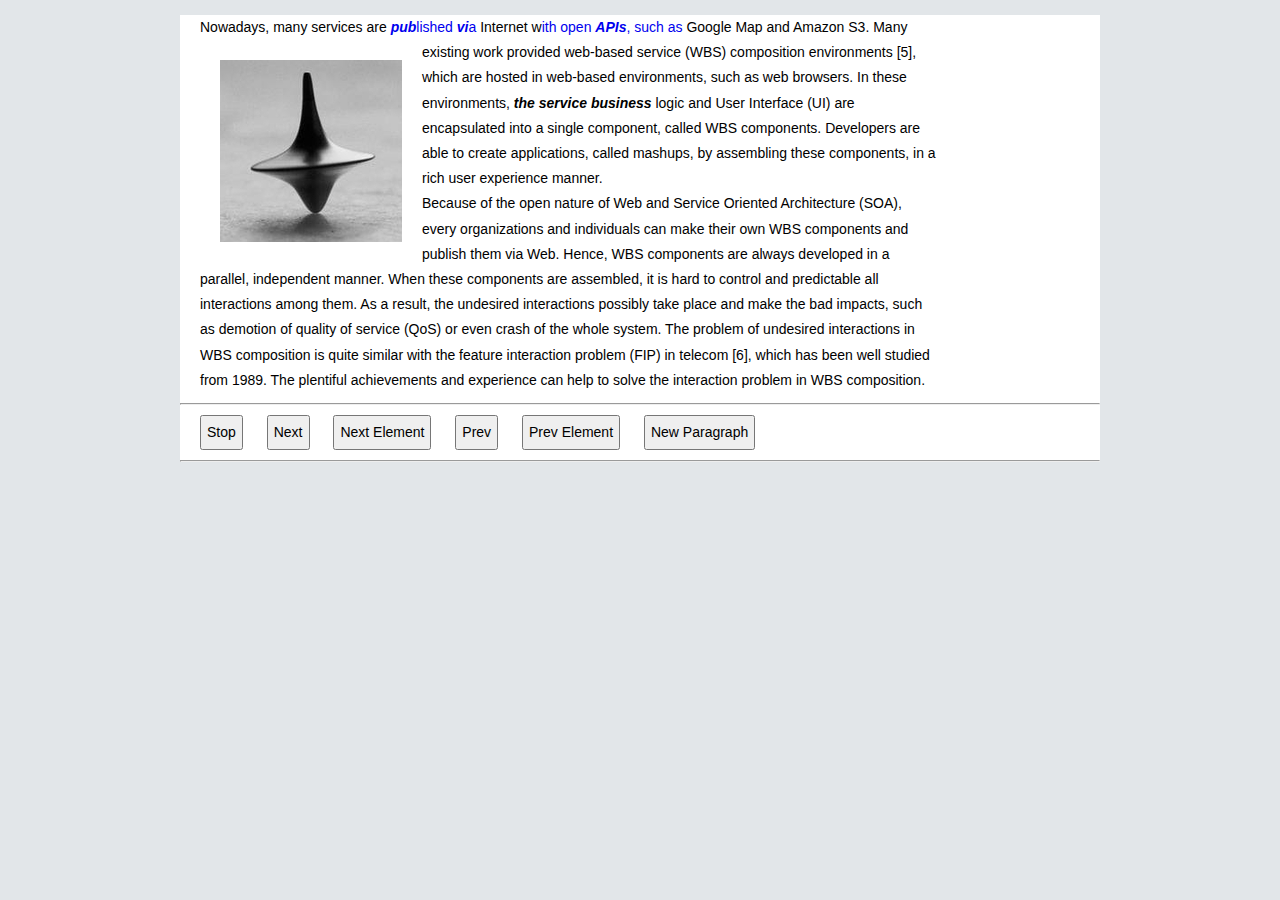
<file: temp/iterator/samples/demo.html>
<!DOCTYPE html>
<html>
  <head>
    <title>Demo of Node Iterator</title>
    <meta http-equiv="Content-Type" content="text/html; charset=UTF-8" />
    <style>
      body,h1,h2,h3,h4,h5,h6,hr,p,blockquote,dl,dt,dd,ul,ol,li,pre,form,fieldset,legend,button,input,textarea,th,td{margin:0;padding:0;}body,button,input,select,textarea{font:12px/1.5 tahoma,arial,\5b8b\4f53,sans-serif;}h1,h2,h3,h4,h5,h6{font-size:100%;}address,cite,dfn,em,var{font-style:normal;}code,kbd,pre,samp{font-family:courier new,courier,monospace;}small{font-size:12px;}ul,ol{list-style:none;}a{text-decoration:none;}a:hover{text-decoration:underline;}sup{vertical-align:text-top;}sub{vertical-align:text-bottom;}legend{color:#000;}fieldset,img{border:0;}button,input,select,textarea{font-size:100%;}table{border-collapse:collapse;border-spacing:0;}
      body {background: #e2e6e9; font: normal 14px Verdana, Arial, Sans-Serif; text-align: left; }
      p { padding: 0 20px; line-height:1.8em;}
      em {font-weight:bold; font-style:italic;}
      ul, ol { padding: 0 0 0 40px;}
      ul, ol { line-height: 1.8em; color: #333333;}
      ul { list-style-type: circle }

      div#container { max-width:920px; margin: 15px auto; background: #fff; }
      div#container p {width:80%}
      div#container hr {margin:10px 0}
      div#container button {margin-left: 20px; padding: 5px}
    </style>
    <script type="text/javascript" src="../jquery.min.js"></script>
    <script type="text/javascript" src="../iterator.js"></script>
    <script type="text/javascript">
      $(window).load(function() {
          var source = $('p');
          iter = source.iterator(['.whole']);
          block = new $.Block($('#container'));
          var timer = null;
          var interval = 50;

          $('button#stop').click(function(){
            clearInterval(timer);
          })
          $('button#next').click(function(){
            clearInterval(timer);
            timer = setInterval(function(){
              if (iter.isEnd()) clearInterval(timer);
              block.doCommands(iter.next());
            }, interval);
          })
          $('button#nextElem').click(function(){
            clearInterval(timer);
            timer = setInterval(function(){
              if (iter.isEnd()) clearInterval(timer);
              block.doCommands(iter.next('*'));
            }, interval);
          })
          $('button#prev').click(function(){
            clearInterval(timer);
            timer = setInterval(function(){
              if (!iter.isStarted()) clearInterval(timer);
              block.doCommands(iter.prev());
            }, interval);
          })
          $('button#prevElem').click(function(){
            clearInterval(timer);
            timer = setInterval(function(){
              if (!iter.isStarted()) clearInterval(timer);
              block.doCommands(iter.prev('*'));
            }, interval);
          })
          $('button#new').click(function(){
            var ops = iter.createContainerAtCurrentPos();
            block.curElem = block.parent;
            block.doCommands(ops);
          })
      });
    </script>
  </head>
  <body>
    <div id="container">
      <p>Nowadays, many services are <a href='#'><em>pub</em>lished <em>vi</em>a</a> Internet w<a href='#' class='whole'>ith open <em>APIs</em>, such as</a> Google Map and Amazon S3. <img src="img.jpg" style="float:left; margin: 20px"> Many existing work provided web-based service (WBS) composition environments [5], which are hosted in web-based environments, such as web browsers. In these environments, <em>the service business</em> logic and User Interface (UI) are encapsulated into a single component, called WBS components. Developers are able to create applications, called mashups, by assembling these components, in a rich user experience manner. 
      <p>Because of the open nature of Web and Service Oriented Architecture (SOA), every organizations and individuals can make their own WBS components and publish them via Web. Hence, WBS components are always developed in a parallel, independent manner. When these components are assembled, it is hard to control and predictable all interactions among them. As a result, the undesired interactions possibly take place and make the bad impacts, such as demotion of quality of service (QoS) or even crash of the whole system. The problem of undesired interactions in WBS composition is quite similar with the feature interaction problem (FIP) in telecom [6], which has been well studied from 1989. The plentiful achievements and experience can help to solve the interaction problem in WBS composition.</p>
      <hr/>
      <button id='stop'>Stop</button> 
      <button id='next'>Next</button> 
      <button id='nextElem'>Next Element</button> 
      <button id='prev'>Prev</button> 
      <button id='prevElem'>Prev Element</button> 
      <button id='new'>New Paragraph</button> 
      <hr/>
    </div>
  </body>
</html>
</file>
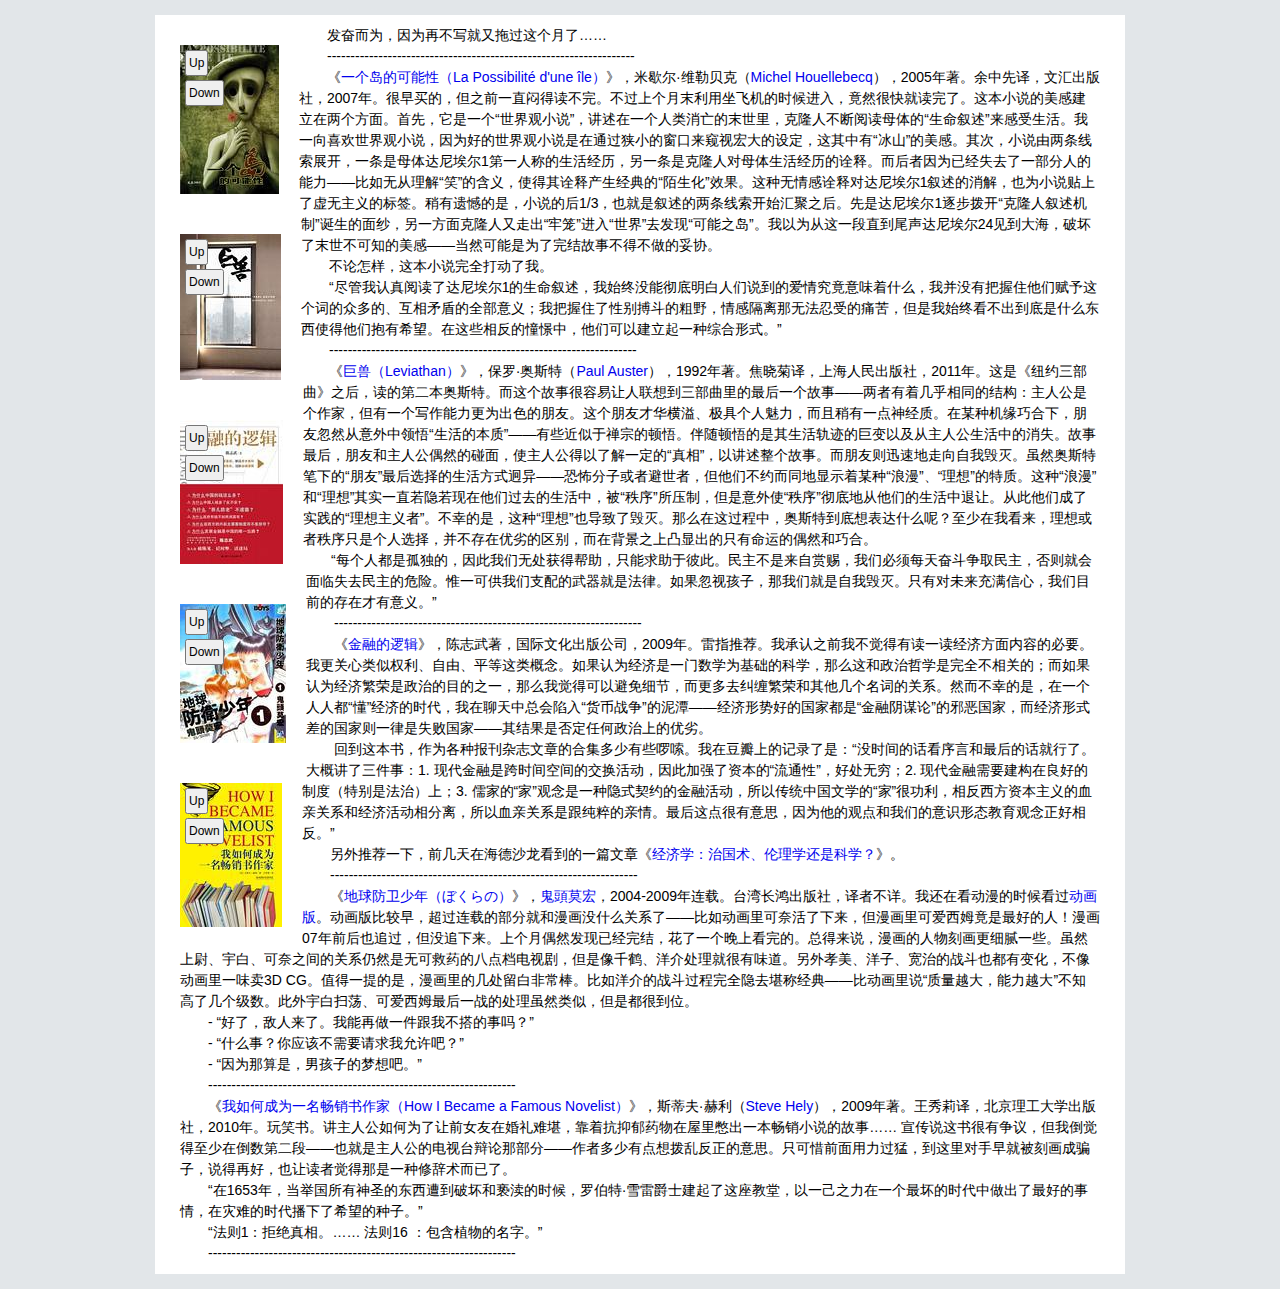
<file: temp/iterator/samples/floatImage.html>
<!DOCTYPE html>
<html>
  <head>
    <title>Float Image</title>
    <meta http-equiv="Content-Type" content="text/html; charset=UTF-8" />
    <style>
      body,h1,h2,h3,h4,h5,h6,hr,p,blockquote,dl,dt,dd,ul,ol,li,pre,form,fieldset,legend,button,input,textarea,th,td{margin:0;padding:0;}body,button,input,select,textarea{font:12px/1.5 tahoma,arial,\5b8b\4f53,sans-serif;}h1,h2,h3,h4,h5,h6{font-size:100%;}address,cite,dfn,em,var{font-style:normal;}code,kbd,pre,samp{font-family:courier new,courier,monospace;}small{font-size:12px;}ul,ol{list-style:none;}a{text-decoration:none;}a:hover{text-decoration:underline;}sup{vertical-align:text-top;}sub{vertical-align:text-bottom;}legend{color:#000;}fieldset,img{border:0;}button,input,select,textarea{font-size:100%;}table{border-collapse:collapse;border-spacing:0;}
      body {background: #e2e6e9; font: normal 14px Verdana, Arial, Sans-Serif; text-align: left; }
      p { text-indent: 2em;line-height:1.5em;}
      em {font-weight:bold; font-style:italic;}
      .cl:after {content: ".";display: block;height: 0;clear: both;visibility: hidden; }

      div#source, div#container {max-width:920px; margin: 15px auto; background: #fff; padding:10px 25px;}
      div#source div.l, div#container div.l{position:relative; clear:both; float:left; margin: 20px 20px 20px 0;}
      div#source div.l img, div#container div.l img {display: block}
      div#source div.l button, div#container div.l button {position: absolute;font-size:12px;padding:2px;margin: 5px 5px 0}
      div#source div.l button.up, div#container div.l button.up {left:0px; top:0px}
      div#source div.l button.down, div#container div.l button.down{left:0px; top:30px}
    </style>
    <script type="text/javascript" src="../jquery.min.js"></script>
    <script type="text/javascript" src="../iterator.js"></script>
    <script type="text/javascript">
      $(window).load(function() {
          function setButtons(){
            $('#container button.up').each(function(index, button){
              var img = $('#source div.l').eq(index);
              $(button).click(function(){
                var l = img.data('lines')-1;
                l = l<0 ? 0 : l;
                img.data('lines', l);
                redraw(); 
              });
            });
            $('#container button.down').each(function(index, button){
              var img = $('#source div.l').eq(index);
              $(button).click(function(){
                var l = img.data('lines')+1;
                img.data('lines', l);
                redraw();
              });
            });
          }

          function redraw(){
            function moveImage(targetBlock, image, movelines, source) {
              if (movelines==0) return;
              var curHeight = 0;
              var heightChangedCount = 0;
              while(!source.isEnd() && heightChangedCount <= movelines) {
                curHeight = targetBlock.parent.height(); 
                targetBlock.doCommands(source.next());
                if (targetBlock.parent.height() > curHeight) {
                  heightChangedCount += 1;
                  if (heightChangedCount > movelines)
                    targetBlock.doCommands(source.prev());
                }
              }
            }
            var container = $('div#container').html('');
            var piter = $('#source p').iterator();
            var block, img;
            block = new $.Block(container);
            $('#source div.l').each(function(i, elem){
                img = $(elem);
                moveImage(block, img, img.data('lines'), piter);
                block = new $.Block(container);
                block.parent.append(img.clone());
                var ops = piter.createContainerAtCurrentPos();
                block.doCommands(ops);
                if (ops.length !=0) {
                  var elems = block.parent.find('p')
                  elems.eq(elems.length-1).css('text-indent', '0');
                }
            })
            while (!piter.isEnd())
              block.doCommands(piter.next());
            setButtons();
          };

          $('#source div.l').data('lines', 0);
          redraw();
      });
    </script>
  </head>
  <body>
    <div id="source" class="cl" style="display:none">
      <div class="l">
        <img src="p155482679-1.jpg" alt="">
        <button class='up'>Up</button><button class='down'>Down</button> 
      </div>
      <div class="l">
        <img src="p155482679-2.jpg" alt="">
        <button class='up'>Up</button><button class='down'>Down</button> 
      </div>
      <div class="l">
        <img src="p155482679-3.jpg" alt="">
        <button class='up'>Up</button><button class='down'>Down</button> 
      </div>
      <div class="l">
        <img src="p155482679-4.jpg" alt="">
        <button class='up'>Up</button><button class='down'>Down</button> 
      </div>
      <div class="l">
        <img src="p155482679-5.jpg" alt="">
        <button class='up'>Up</button><button class='down'>Down</button> 
      </div>
      <p>发奋而为，因为再不写就又拖过这个月了……</p>
      <p>------------------------------------------------------------------</p>
      <p>《<a rel="nofollow" href="http://book.douban.com/subject/2301012/">一个岛的可能性（La Possibilité d'une île）</a>》，米歇尔·维勒贝克（<a rel="nofollow" href="http://en.wikipedia.org/wiki/Michel_Houellebecq" target="_blank">Michel Houellebecq</a>），2005年著。余中先译，文汇出版社，2007年。很早买的，但之前一直闷得读不完。不过上个月末利用坐飞机的时候进入，竟然很快就读完了。这本小说的美感建立在两个方面。首先，它是一个“世界观小说”，讲述在一个人类消亡的末世里，克隆人不断阅读母体的“生命叙述”来感受生活。我一向喜欢世界观小说，因为好的世界观小说是在通过狭小的窗口来窥视宏大的设定，这其中有“冰山”的美感。其次，小说由两条线索展开，一条是母体达尼埃尔1第一人称的生活经历，另一条是克隆人对母体生活经历的诠释。而后者因为已经失去了一部分人的能力——比如无从理解“笑”的含义，使得其诠释产生经典的“陌生化”效果。这种无情感诠释对达尼埃尔1叙述的消解，也为小说贴上了虚无主义的标签。稍有遗憾的是，小说的后1/3，也就是叙述的两条线索开始汇聚之后。先是达尼埃尔1逐步拨开“克隆人叙述机制”诞生的面纱，另一方面克隆人又走出“牢笼”进入“世界”去发现“可能之岛”。我以为从这一段直到尾声达尼埃尔24见到大海，破坏了末世不可知的美感——当然可能是为了完结故事不得不做的妥协。</p>
      <p>不论怎样，这本小说完全打动了我。</p>
      <p>“尽管我认真阅读了达尼埃尔1的生命叙述，我始终没能彻底明白人们说到的爱情究竟意味着什么，我并没有把握住他们赋予这个词的众多的、互相矛盾的全部意义；我把握住了性别搏斗的粗野，情感隔离那无法忍受的痛苦，但是我始终看不出到底是什么东西使得他们抱有希望。在这些相反的憧憬中，他们可以建立起一种综合形式。”</p>
      <p>------------------------------------------------------------------</p>
      <p>《<a rel="nofollow" href="http://book.douban.com/subject/4010951/">巨兽（Leviathan）</a>》，保罗·奥斯特（<a rel="nofollow" href="http://en.wikipedia.org/wiki/Paul_Auster" target="_blank">Paul Auster</a>），1992年著。焦晓菊译，上海人民出版社，2011年。这是《纽约三部曲》之后，读的第二本奥斯特。而这个故事很容易让人联想到三部曲里的最后一个故事——两者有着几乎相同的结构：主人公是个作家，但有一个写作能力更为出色的朋友。这个朋友才华横溢、极具个人魅力，而且稍有一点神经质。在某种机缘巧合下，朋友忽然从意外中领悟“生活的本质”——有些近似于禅宗的顿悟。伴随顿悟的是其生活轨迹的巨变以及从主人公生活中的消失。故事最后，朋友和主人公偶然的碰面，使主人公得以了解一定的“真相”，以讲述整个故事。而朋友则迅速地走向自我毁灭。虽然奥斯特笔下的“朋友”最后选择的生活方式迥异——恐怖分子或者避世者，但他们不约而同地显示着某种“浪漫”、“理想”的特质。这种“浪漫”和“理想”其实一直若隐若现在他们过去的生活中，被“秩序”所压制，但是意外使“秩序”彻底地从他们的生活中退让。从此他们成了实践的“理想主义者”。不幸的是，这种“理想”也导致了毁灭。那么在这过程中，奥斯特到底想表达什么呢？至少在我看来，理想或者秩序只是个人选择，并不存在优劣的区别，而在背景之上凸显出的只有命运的偶然和巧合。</p>
      <p>“每个人都是孤独的，因此我们无处获得帮助，只能求助于彼此。民主不是来自赏赐，我们必须每天奋斗争取民主，否则就会面临失去民主的危险。惟一可供我们支配的武器就是法律。如果忽视孩子，那我们就是自我毁灭。只有对未来充满信心，我们目前的存在才有意义。”</p>
      <p>------------------------------------------------------------------</p>
      <p>《<a rel="nofollow" href="http://book.douban.com/subject/3891900/">金融的逻辑</a>》，陈志武著，国际文化出版公司，2009年。雷指推荐。我承认之前我不觉得有读一读经济方面内容的必要。我更关心类似权利、自由、平等这类概念。如果认为经济是一门数学为基础的科学，那么这和政治哲学是完全不相关的；而如果认为经济繁荣是政治的目的之一，那么我觉得可以避免细节，而更多去纠缠繁荣和其他几个名词的关系。然而不幸的是，在一个人人都“懂”经济的时代，我在聊天中总会陷入“货币战争”的泥潭——经济形势好的国家都是“金融阴谋论”的邪恶国家，而经济形式差的国家则一律是失败国家——其结果是否定任何政治上的优劣。</p>
      <p>回到这本书，作为各种报刊杂志文章的合集多少有些啰嗦。我在豆瓣上的记录了是：“没时间的话看序言和最后的话就行了。大概讲了三件事：1. 现代金融是跨时间空间的交换活动，因此加强了资本的“流通性”，好处无穷；2. 现代金融需要建构在良好的制度（特别是法治）上；3. 儒家的“家”观念是一种隐式契约的金融活动，所以传统中国文学的“家”很功利，相反西方资本主义的血亲关系和经济活动相分离，所以血亲关系是跟纯粹的亲情。最后这点很有意思，因为他的观点和我们的意识形态教育观念正好相反。”</p>
      <p>另外推荐一下，前几天在海德沙龙看到的一篇文章《<a rel="nofollow" href="http://headsalon.org/archives/1845.html" target="_blank">经济学：治国术、伦理学还是科学？</a>》。</p>
      <p>------------------------------------------------------------------</p>
      <p>《<a rel="nofollow" href="http://book.douban.com/subject/2063519/">地球防卫少年（ぼくらの）</a>》，<a rel="nofollow" href="http://ja.wikipedia.org/wiki/%E9%AC%BC%E9%A0%AD%E8%8E%AB%E5%AE%8F" target="_blank">鬼頭莫宏</a>，2004-2009年连载。台湾长鸿出版社，译者不详。我还在看动漫的时候看过<a rel="nofollow" href="http://movie.douban.com/subject/2330863/">动画版</a>。动画版比较早，超过连载的部分就和漫画没什么关系了——比如动画里可奈活了下来，但漫画里可爱西姆竟是最好的人！漫画07年前后也追过，但没追下来。上个月偶然发现已经完结，花了一个晚上看完的。总得来说，漫画的人物刻画更细腻一些。虽然上尉、宇白、可奈之间的关系仍然是无可救药的八点档电视剧，但是像千鹤、洋介处理就很有味道。另外孝美、洋子、宽治的战斗也都有变化，不像动画里一味卖3D CG。值得一提的是，漫画里的几处留白非常棒。比如洋介的战斗过程完全隐去堪称经典——比动画里说“质量越大，能力越大”不知高了几个级数。此外宇白扫荡、可爱西姆最后一战的处理虽然类似，但是都很到位。</p>
      <p>- “好了，敌人来了。我能再做一件跟我不搭的事吗？”</p>
      <p>- “什么事？你应该不需要请求我允许吧？”</p>
      <p>- “因为那算是，男孩子的梦想吧。”</p>
      <p>------------------------------------------------------------------</p>
      <p>《<a rel="nofollow" href="http://book.douban.com/subject/5366486/">我如何成为一名畅销书作家（How I Became a Famous Novelist）</a>》，斯蒂夫·赫利（<a rel="nofollow" href="http://en.wikipedia.org/wiki/Steve_Hely" target="_blank">Steve Hely</a>），2009年著。王秀莉译，北京理工大学出版社，2010年。玩笑书。讲主人公如何为了让前女友在婚礼难堪，靠着抗抑郁药物在屋里憋出一本畅销小说的故事…… 宣传说这书很有争议，但我倒觉得至少在倒数第二段——也就是主人公的电视台辩论那部分——作者多少有点想拨乱反正的意思。只可惜前面用力过猛，到这里对手早就被刻画成骗子，说得再好，也让读者觉得那是一种修辞术而已了。</p>
      <p>“在1653年，当举国所有神圣的东西遭到破坏和亵渎的时候，罗伯特·雪雷爵士建起了这座教堂，以一己之力在一个最坏的时代中做出了最好的事情，在灾难的时代播下了希望的种子。”</p>
      <p>“法则1：拒绝真相。…… 法则16 ：包含植物的名字。”</p>
      <p>------------------------------------------------------------------</p>
    </div>
    <div id="container" class="cl">
    </div>
  </body>
</html>
</file>
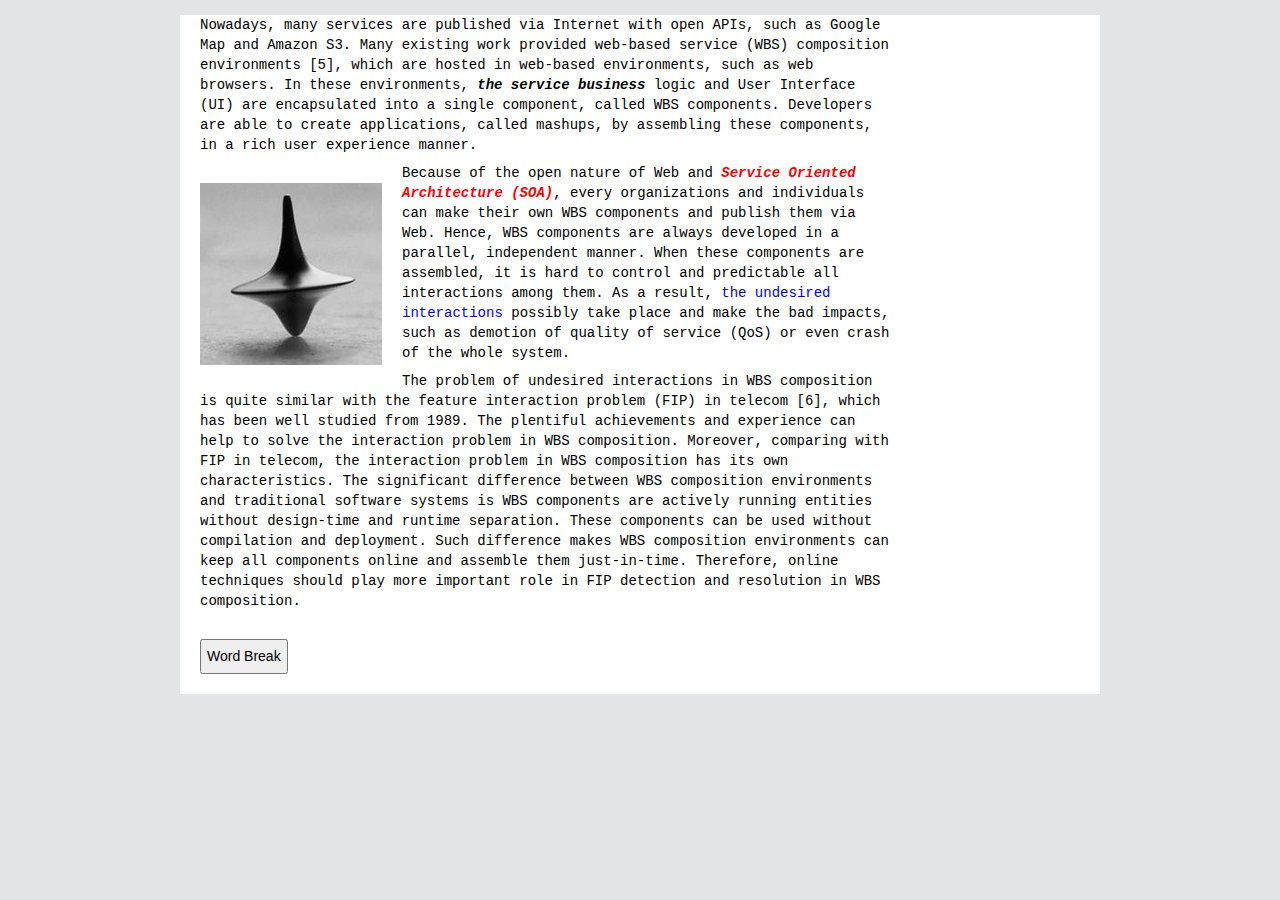
<file: temp/iterator/samples/wordBreak.html>
<!DOCTYPE html>
<html>
  <head>
    <title>Word Break</title>
    <meta http-equiv="Content-Type" content="text/html; charset=UTF-8" />
    <style>
      body,h1,h2,h3,h4,h5,h6,hr,p,blockquote,dl,dt,dd,ul,ol,li,pre,form,fieldset,legend,button,input,textarea,th,td{margin:0;padding:0;}body,button,input,select,textarea{font:12px/1.5 tahoma,arial,\5b8b\4f53,sans-serif;}h1,h2,h3,h4,h5,h6{font-size:100%;}address,cite,dfn,em,var{font-style:normal;}code,kbd,pre,samp{font-family:courier new,courier,monospace;}small{font-size:12px;}ul,ol{list-style:none;}a{text-decoration:none;}a:hover{text-decoration:underline;}sup{vertical-align:text-top;}sub{vertical-align:text-bottom;}legend{color:#000;}fieldset,img{border:0;}button,input,select,textarea{font-size:100%;}table{border-collapse:collapse;border-spacing:0;}
      body {background: #e2e6e9; font: normal 14px Verdana, Arial, Sans-Serif; text-align: left; }
      p { padding: 0 20px; margin: 8px 0; line-height:20px; font-family:Courier New;}
      em {font-weight:bold; font-style:italic;}
      ul, ol { padding: 0 0 0 40px;}
      ul, ol { line-height: 1.8em; color: #333333;}
      ul { list-style-type: circle }

      div { max-width:920px; margin: 15px auto; background: #fff; }
      div p {width:75%}
      div button {margin: 20px 0 20px 20px; padding: 5px}
    </style>
    <script type="text/javascript" src="../jquery.min.js"></script>
    <script type="text/javascript" src="../iterator.js"></script>
    <script type="text/javascript">
      $(window).load(function() {
          $('button#wb').click(function(){
            text_break();
            $('#source').hide();
            $('#container').append('<button>Undo</button>')
            $('#container button:last').click(function(){
              $('#container').html('');
              $('#source').show();
            })
          })
      });

      function text_break() {
          var i = $('#source > *:not(button)').iterator();
          var block = new $.Block($('#container'));
          
          var inAWord = false;
          var pattern = new RegExp(/\w/);
          var startHeight = 0;
          var reverse = 2;
          var minWordLength = 4;
          var splitWord = $(document.createElement('span')).css('color', '#fff').css('background-color', '#f00');
          while (!i.isEnd()) {
            var op = i.next()[0];
            block.doCommands([op]);
            if (!inAWord) {
              if (op[1] == $.Block.ops.TEXT && pattern.test(op[0])) {
                inAWord = op[0];
                startHeight = parseInt(block.parent.height());
              }
            } else {
              if (op[1] != $.Block.ops.TEXT || !pattern.test(op[0])) {
                inAWord = false;
                startHeight = 0;
              }
              else {
                inAWord += op[0];
                if (startHeight < parseInt(block.parent.height())) {
                  if (inAWord.length >= minWordLength) {
                    for (var k=1;k<=reverse;++k) block.doCommands(i.prev());
                    block.doCommands([
                        [null, $.Block.ops.NODE_END],
                        [splitWord[0], $.Block.ops.NODE],
                        [null, $.Block.ops.TEXT_NODE],
                        ['- ', $.Block.ops.TEXT]
                    ]);
                    for (var k=1;k<reverse;++k) block.doCommands(i.next());
                    block.doCommands([
                        [null, $.Block.ops.NODE_END],
                        [null, $.Block.ops.NODE_END],
                        [null, $.Block.ops.TEXT_NODE],
                    ]);
                  }
                  startHeight = parseInt(block.parent.height());
                }
              }
            }
          }
      }
    </script>
  </head>
  <body>
    <div id="source">
      <p>Nowadays, many services are published via Internet with open APIs, such as Google Map and Amazon S3. Many existing work provided web-based service (WBS) composition environments [5], which are hosted in web-based environments, such as web browsers. In these environments, <em>the service business</em> logic and User Interface (UI) are encapsulated into a single component, called WBS components. Developers are able to create applications, called mashups, by assembling these components, in a rich user experience manner.</p>
      <img src="img.jpg" style="float:left; margin: 20px">
      <p>Because of the open nature of Web and <a href="#"><em><span style="color:#f00">Service Oriented Architecture (SOA)</span></em></a>, every organizations and individuals can make their own WBS components and publish them via Web. Hence, WBS components are always developed in a parallel, independent manner. When these components are assembled, it is hard to control and predictable all interactions among them. As a result, <a href='#'>the undesired interactions</a> possibly take place and make the bad impacts, such as demotion of quality of service (QoS) or even crash of the whole system.</p>
      <p>The problem of undesired interactions in WBS composition is quite similar with the feature interaction problem (FIP) in telecom [6], which has been well studied from 1989. The plentiful achievements and experience can help to solve the interaction problem in WBS composition. Moreover, comparing with FIP in telecom, the interaction problem in WBS composition has its own characteristics. The significant difference between WBS composition environments and traditional software systems is WBS components are actively running entities without design-time and runtime separation. These components can be used without compilation and deployment. Such difference makes WBS composition environments can keep all components online and assemble them just-in-time. Therefore, online techniques should play more important role in FIP detection and resolution in WBS composition.</p>
      </p>
      <button id='wb'>Word Break</button> 
    </div>
    <div id="container">
    </div>
  </body>
</html>
</file>
<file: temp/multi-columns/main.css>
body {
	background-color: #F4F4F4;
	font-family: Georgia, "Times New Roman", Times, serif;
	margin: 0;
	padding: 0;
	font-size: 62.5%; /* Resets 1em to 10px */
}
#splash {
	width: 37em;
	margin: 4em auto 0 auto;
	text-align: left;
	font-size: 1.45em;
}
#splash .logo {
	text-align: center;
}
#Content {
	margin: 0.5em 2em;
	width: 850px;
	font-size: 1.45em;
}
code {
	font-size: 1em;
	font-family: "Courier New", Courier, mono;
	margin: 1em 0;
}
a img {
	border: none;
}
ul {
	margin: 0 0 0 1em;
	padding: 0;
}
li {
	margin: 1em 0;
}
a {
	color: #993333;	
	text-decoration: none;
}
a:hover {
	color: #FF3333;	
	text-decoration: underline;
}

table {
	margin-top: 1em;
	border-collapse: collapse;
}
th {
	text-align: left;
	padding: 2px;
}
td {
	text-align: left;
	border-left: 1px solid #999;
	border-right: 1px solid #999;
	padding: 2px;
}
#debugOutput {
  border-bottom: 1px solid #aaaaaa;
  padding: 0 0 10px;
}

#debugOutput table, #debugOutput table td {
	 border: 1px dotted #aaa;
	 border-collapse: collapse;
	 padding: 3px;
}


/* Monobook / MediaWiki css */
div.thumb {
    margin-bottom: 0.5em;
    border-style: solid; border-color: White;
    width: auto;
}
div.thumb div {
    border:1px solid #cccccc;
    padding: 3px !important;
    background-color:#f9f9f9;
    font-size: 94%;
    text-align: center;
    overflow: hidden;
}
div.thumb div a img {
    border:1px solid #cccccc;
}
div.thumb div div.thumbcaption {
    border: none;
    text-align: left;
    line-height: 1.4em;
    padding: 0.3em 0 0.1em 0;
}
div.magnify {
    float: right;
    border: none !important;
    background: none !important;
}
div.magnify a, div.magnify img {
    display: block;
    border: none !important;
    background: none !important;
}
div.tright {
    clear: right;
    float: right;
    border-width: 0.5em 0 0.8em 1.4em;
}
div.tleft {
    float: left;
}

h1, h2, h3, h4, h5, h6 {
    color: Black;
    background: none;
    margin: 0;
    padding-top: 0.5em;
    padding-bottom: 0.17em;
    border-bottom: 1px solid #aaaaaa;
	text-align: left;
}
h1 { 
	font-size: 128%; 
	padding-top: 0 !important;
}
h2 {
	padding-top: 2em !important; 
	font-size: 110%; 
}
</file>
